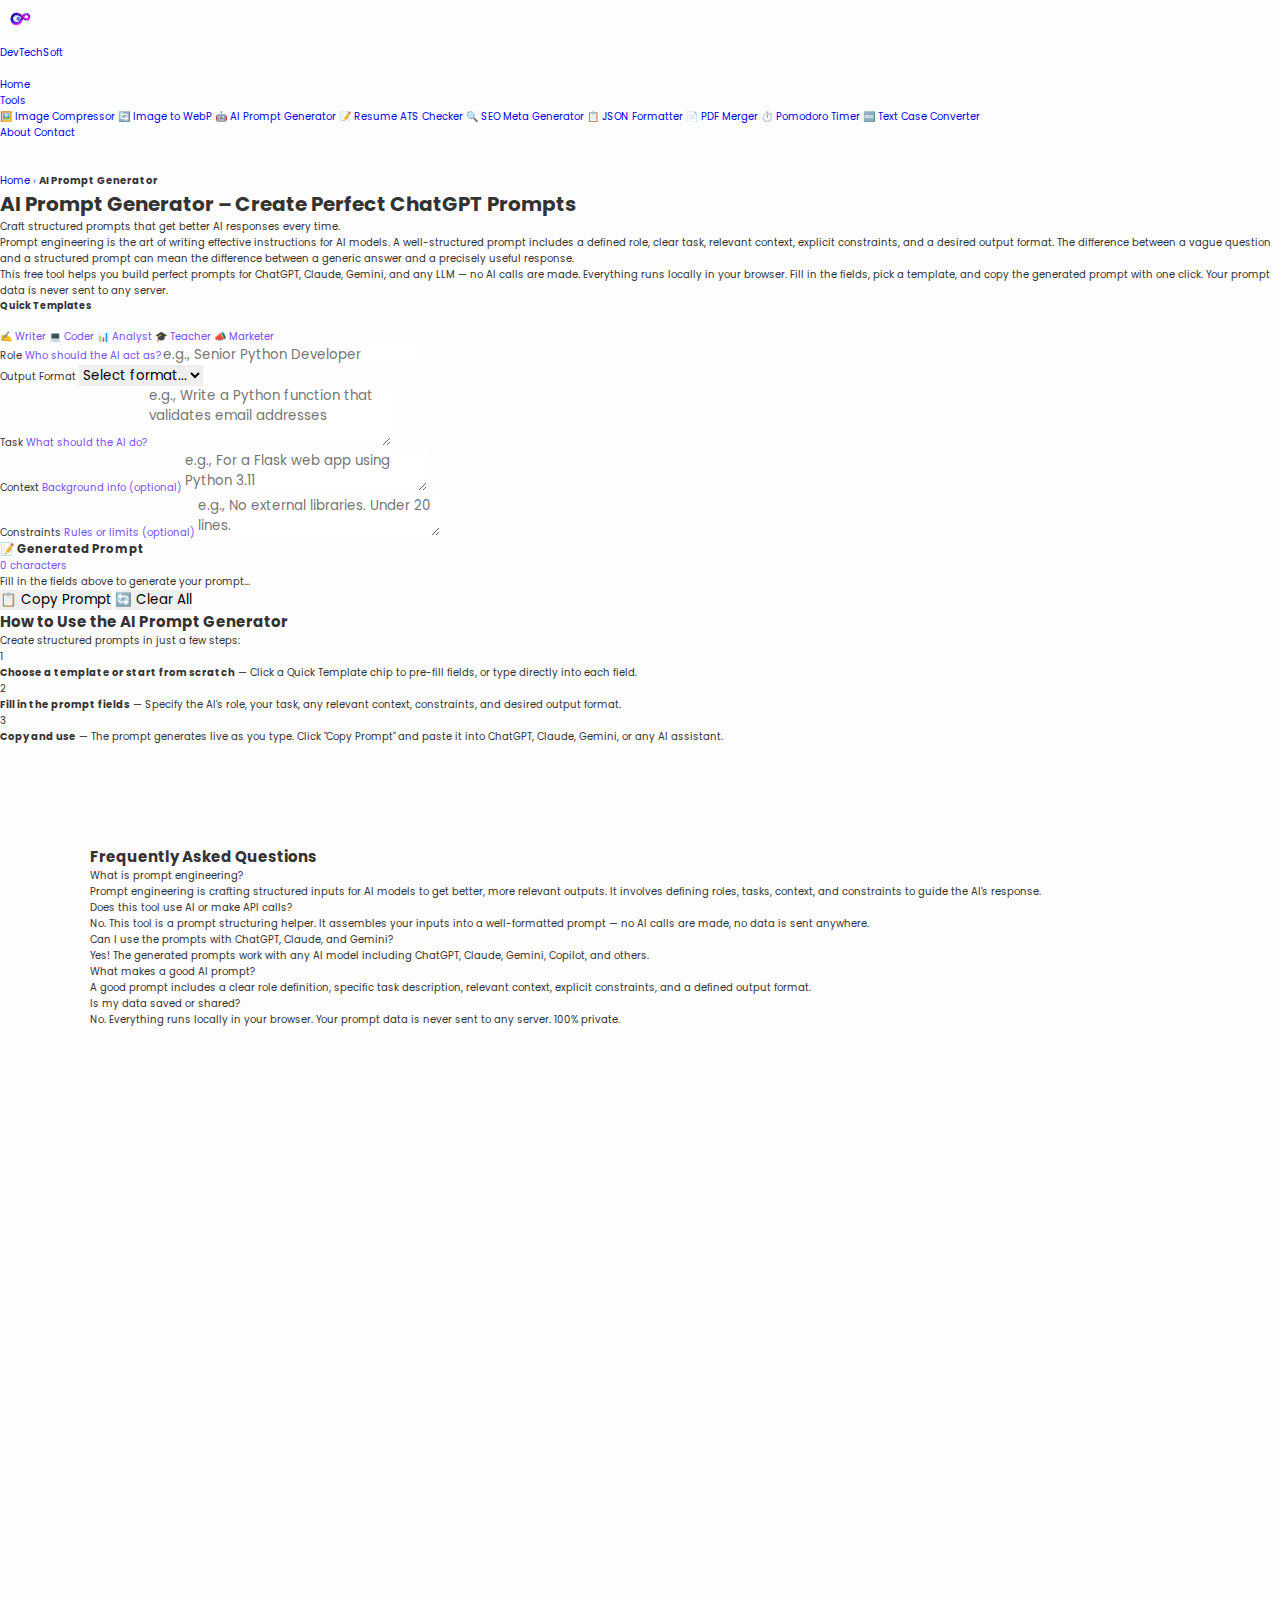
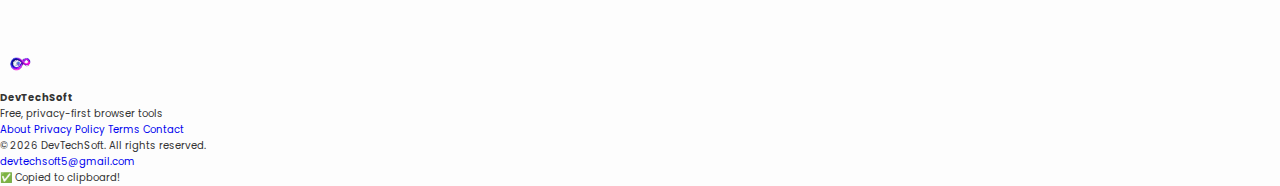
<file: ai-prompt-generator.html>
<!DOCTYPE html>
<html lang="en">

<head>

    <!-- Google tag (gtag.js) -->
    <script async src="https://www.googletagmanager.com/gtag/js?id=G-8DL3QEQ44S"></script>
    <script>
        window.dataLayer = window.dataLayer || [];
        function gtag() { dataLayer.push(arguments); }
        gtag('js', new Date());

        gtag('config', 'G-8DL3QEQ44S');
    </script>
    <meta charset="UTF-8">
    <meta name="viewport" content="width=device-width, initial-scale=1.0">
    <meta name="robots" content="index, follow, max-snippet:-1, max-image-preview:large">
    <title>AI Prompt Generator – Create Perfect ChatGPT Prompts | DevTechSoft</title>
    <meta name="description"
        content="Generate structured, high-quality prompts for ChatGPT, Claude, and Gemini. Free AI prompt builder with role, task, context, and output format fields. No AI calls made.">
    <meta name="keywords"
        content="AI prompt generator, ChatGPT prompts, prompt engineering, Claude prompts, Gemini prompts, prompt builder">
    <meta name="author" content="DevTechSoft">
    <link rel="canonical" href="https://devtechsoft.in/ai-prompt-generator.html">
    <link rel="icon" href="logo.png">

    <meta property="og:title" content="AI Prompt Generator – Create Perfect ChatGPT Prompts">
    <meta property="og:description"
        content="Generate structured, high-quality prompts for ChatGPT, Claude, and Gemini. Free AI prompt builder.">
    <meta property="og:type" content="website">
    <meta property="og:url" content="https://devtechsoft.in/ai-prompt-generator.html">
    <meta property="og:image" content="https://devtechsoft.in/logo.png">
    <meta property="og:site_name" content="DevTechSoft">
    <meta name="twitter:card" content="summary_large_image">

    <script type="application/ld+json">
    {
      "@context": "https://schema.org",
      "@type": "WebApplication",
      "name": "AI Prompt Generator",
      "url": "https://devtechsoft.in/ai-prompt-generator.html",
      "applicationCategory": "UtilitiesApplication",
      "operatingSystem": "Any",
      "offers": { "@type": "Offer", "price": "0", "priceCurrency": "USD" },
      "breadcrumb": {
        "@type": "BreadcrumbList",
        "itemListElement": [
          { "@type": "ListItem", "position": 1, "name": "Home", "item": "https://devtechsoft.in/" },
          { "@type": "ListItem", "position": 2, "name": "AI Prompt Generator", "item": "https://devtechsoft.in/ai-prompt-generator.html" }
        ]
      }
    }
    </script>
    <script type="application/ld+json">
    {
      "@context": "https://schema.org",
      "@type": "FAQPage",
      "mainEntity": [
        {"@type": "Question", "name": "What is prompt engineering?", "acceptedAnswer": {"@type": "Answer", "text": "Prompt engineering is crafting structured inputs for AI models to get better outputs. It involves defining roles, tasks, context, and constraints."}},
        {"@type": "Question", "name": "Does this tool use AI?", "acceptedAnswer": {"@type": "Answer", "text": "No. It assembles your inputs into a well-formatted prompt. No AI calls are made."}},
        {"@type": "Question", "name": "Can I use prompts with ChatGPT, Claude, and Gemini?", "acceptedAnswer": {"@type": "Answer", "text": "Yes! The generated prompts work with any AI model."}},
        {"@type": "Question", "name": "What makes a good AI prompt?", "acceptedAnswer": {"@type": "Answer", "text": "A good prompt includes a clear role, specific task, relevant context, explicit constraints, and defined output format."}},
        {"@type": "Question", "name": "Is my data saved?", "acceptedAnswer": {"@type": "Answer", "text": "No. Everything runs locally in your browser. Nothing is sent anywhere."}}
      ]
    }
    </script>

    <link rel="stylesheet" href="style.css">
</head>

<body>

    <!-- NAVIGATION -->
    <nav role="navigation" aria-label="Main navigation">
        <div class="nav-wrap">
            <a href="index.html" class="brand">
                <img src="logo.png" alt="DevTechSoft logo" loading="eager" width="40" height="40">
                <div class="title">DevTechSoft</div>
            </a>
            <button class="hamburger" aria-label="Toggle menu" aria-expanded="false">
                <span></span><span></span><span></span>
            </button>
            <div class="nav-links" aria-hidden="false">
                <a href="index.html">Home</a>
                <div class="nav-dropdown">
                    <a href="index.html#tools">Tools</a>
                    <div class="dropdown-menu">
                        <a href="image-compressor.html">🖼️ Image Compressor</a>
                        <a href="image-to-webp.html">🔄 Image to WebP</a>
                        <a href="ai-prompt-generator.html">🤖 AI Prompt Generator</a>
                        <a href="resume-ats-checker.html">📝 Resume ATS Checker</a>
                        <a href="seo-meta-generator.html">🔍 SEO Meta Generator</a>
                        <a href="json-formatter.html">📋 JSON Formatter</a>
                        <a href="pdf-merger.html">📄 PDF Merger</a>
                        <a href="pomodoro-timer.html">⏱️ Pomodoro Timer</a>
                        <a href="text-case-converter.html">🔤 Text Case Converter</a>
                    </div>
                </div>
                <a href="about.html">About</a>
                <a href="contact.html" class="cta">Contact</a>
            </div>
        </div>
    </nav>

    <main style="padding-top:32px">
        <div class="tool-header">
            <nav aria-label="Breadcrumb" class="breadcrumb-nav">
                <a href="index.html">Home</a> <span class="breadcrumb-sep">›</span> <strong>AI Prompt Generator</strong>
            </nav>
            <h1>AI Prompt Generator – Create Perfect ChatGPT Prompts</h1>
            <p class="lead">Craft structured prompts that get better AI responses every time.</p>
        </div>

        <div class="tool-intro">
            <p>Prompt engineering is the art of writing effective instructions for AI models. A well-structured prompt
                includes a defined role, clear task, relevant context, explicit constraints, and a desired output
                format. The difference between a vague question and a structured prompt can mean the difference between
                a generic answer and a precisely useful response.</p>
            <p>This free tool helps you build perfect prompts for ChatGPT, Claude, Gemini, and any LLM — no AI calls are
                made. Everything runs locally in your browser. Fill in the fields, pick a template, and copy the
                generated prompt with one click. Your prompt data is never sent to any server.</p>
        </div>

        <div class="tool-card">
            <h3 style="color:var(--accent-2);margin-bottom:16px;font-size:.95rem">Quick Templates</h3>
            <div class="template-chips">
                <span class="chip" data-tpl="writer">✍️ Writer</span>
                <span class="chip" data-tpl="coder">💻 Coder</span>
                <span class="chip" data-tpl="analyst">📊 Analyst</span>
                <span class="chip" data-tpl="teacher">🎓 Teacher</span>
                <span class="chip" data-tpl="marketer">📣 Marketer</span>
            </div>
            <div class="tool-form-grid">
                <div class="form-group">
                    <label>Role <span class="hint">Who should the AI act as?</span></label>
                    <input type="text" id="role" placeholder="e.g., Senior Python Developer">
                </div>
                <div class="form-group">
                    <label>Output Format</label>
                    <select id="format">
                        <option value="">Select format...</option>
                        <option value="paragraph">Paragraph</option>
                        <option value="bullet points">Bullet Points</option>
                        <option value="numbered list">Numbered List</option>
                        <option value="table">Table</option>
                        <option value="code block">Code Block</option>
                        <option value="JSON">JSON</option>
                        <option value="step-by-step guide">Step-by-Step</option>
                    </select>
                </div>
                <div class="form-group full">
                    <label>Task <span class="hint">What should the AI do?</span></label>
                    <textarea id="task" rows="3"
                        placeholder="e.g., Write a Python function that validates email addresses"></textarea>
                </div>
                <div class="form-group full">
                    <label>Context <span class="hint">Background info (optional)</span></label>
                    <textarea id="context" rows="2"
                        placeholder="e.g., For a Flask web app using Python 3.11"></textarea>
                </div>
                <div class="form-group full">
                    <label>Constraints <span class="hint">Rules or limits (optional)</span></label>
                    <textarea id="constraints" rows="2"
                        placeholder="e.g., No external libraries. Under 20 lines."></textarea>
                </div>
            </div>
            <div class="output-section">
                <div class="output-header">
                    <h3>📝 Generated Prompt</h3>
                    <span class="char-count" id="charCount">0 characters</span>
                </div>
                <div class="output-box" id="outputBox">Fill in the fields above to generate your prompt...</div>
                <div class="btn-group">
                    <button class="btn-tool primary" id="copyBtn">📋 Copy Prompt</button>
                    <button class="btn-tool secondary" id="clearBtn">🔄 Clear All</button>
                </div>
            </div>
        </div>

        <div class="how-to">
            <h2>How to Use the AI Prompt Generator</h2>
            <p class="desc">Create structured prompts in just a few steps:</p>
            <div class="how-to-steps">
                <div class="how-to-step">
                    <div class="how-to-num">1</div>
                    <p><strong>Choose a template or start from scratch</strong> — Click a Quick Template chip to
                        pre-fill fields, or type directly into each field.</p>
                </div>
                <div class="how-to-step">
                    <div class="how-to-num">2</div>
                    <p><strong>Fill in the prompt fields</strong> — Specify the AI's role, your task, any relevant
                        context, constraints, and desired output format.</p>
                </div>
                <div class="how-to-step">
                    <div class="how-to-num">3</div>
                    <p><strong>Copy and use</strong> — The prompt generates live as you type. Click "Copy Prompt" and
                        paste it into ChatGPT, Claude, Gemini, or any AI assistant.</p>
                </div>
            </div>
        </div>

        <section class="faq-section" aria-labelledby="faq-heading">
            <h2 id="faq-heading">Frequently Asked Questions</h2>
            <div class="faq-accordion">
                <div class="faq-item card">
                    <div class="faq-q">What is prompt engineering?</div>
                    <div class="faq-a">Prompt engineering is crafting structured inputs for AI models to get better,
                        more relevant outputs. It involves defining roles, tasks, context, and constraints to guide the
                        AI's response.</div>
                </div>
                <div class="faq-item card">
                    <div class="faq-q">Does this tool use AI or make API calls?</div>
                    <div class="faq-a">No. This tool is a prompt structuring helper. It assembles your inputs into a
                        well-formatted prompt — no AI calls are made, no data is sent anywhere.</div>
                </div>
                <div class="faq-item card">
                    <div class="faq-q">Can I use the prompts with ChatGPT, Claude, and Gemini?</div>
                    <div class="faq-a">Yes! The generated prompts work with any AI model including ChatGPT, Claude,
                        Gemini, Copilot, and others.</div>
                </div>
                <div class="faq-item card">
                    <div class="faq-q">What makes a good AI prompt?</div>
                    <div class="faq-a">A good prompt includes a clear role definition, specific task description,
                        relevant context, explicit constraints, and a defined output format.</div>
                </div>
                <div class="faq-item card">
                    <div class="faq-q">Is my data saved or shared?</div>
                    <div class="faq-a">No. Everything runs locally in your browser. Your prompt data is never sent to
                        any server. 100% private.</div>
                </div>
            </div>
        </section>
    </main>

    <!-- FOOTER -->
    <footer role="contentinfo">
        <div class="footer-inner">
            <div class="footer-brand">
                <img src="logo.png" alt="DevTechSoft logo" loading="lazy" width="40" height="40">
                <div>
                    <strong>DevTechSoft</strong>
                    <div class="footer-tagline">Free, privacy-first browser tools</div>
                </div>
            </div>
            <nav class="footer-links" aria-label="Footer navigation">
                <a href="about.html">About</a>
                <a href="privacy-policy.html">Privacy Policy</a>
                <a href="terms.html">Terms</a>
                <a href="contact.html">Contact</a>
            </nav>
            <div class="footer-meta">
                <div>&copy; 2026 DevTechSoft. All rights reserved.</div>
                <a href="mailto:devtechsoft5@gmail.com">devtechsoft5@gmail.com</a>
            </div>
        </div>
    </footer>

    <div class="toast" id="toast">✅ Copied to clipboard!</div>
    <script src="script.js" defer></script>
    <script>
        const roleEl = document.getElementById('role'), taskEl = document.getElementById('task'), contextEl = document.getElementById('context'), constraintsEl = document.getElementById('constraints'), formatEl = document.getElementById('format'), outputBox = document.getElementById('outputBox'), charCount = document.getElementById('charCount'), copyBtn = document.getElementById('copyBtn'), clearBtn = document.getElementById('clearBtn'), toast = document.getElementById('toast');

        const templates = {
            writer: { role: 'Expert Content Writer', task: 'Write a blog post about', context: 'Target audience: general readers', constraints: 'Under 800 words. Conversational tone.', format: 'paragraph' },
            coder: { role: 'Senior Software Engineer', task: 'Write a function that', context: 'Language: JavaScript (ES6+)', constraints: 'Include error handling and JSDoc comments.', format: 'code block' },
            analyst: { role: 'Data Analyst', task: 'Analyze the following dataset and provide insights', context: 'Business context: quarterly sales review', constraints: 'Include statistical significance. Suggest recommendations.', format: 'table' },
            teacher: { role: 'Experienced Teacher', task: 'Explain the concept of', context: 'Student level: high school', constraints: 'Simple language. Include 2 real-world examples.', format: 'step-by-step guide' },
            marketer: { role: 'Digital Marketing Strategist', task: 'Create a marketing plan for', context: 'Budget: mid-range, Timeline: 3 months', constraints: 'Focus on organic growth. Include KPIs.', format: 'bullet points' }
        };

        document.querySelectorAll('.chip').forEach(c => {
            c.addEventListener('click', () => {
                const t = templates[c.dataset.tpl];
                if (!t) return;
                roleEl.value = t.role; taskEl.value = t.task; contextEl.value = t.context; constraintsEl.value = t.constraints; formatEl.value = t.format;
                generatePrompt();
            });
        });

        [roleEl, taskEl, contextEl, constraintsEl, formatEl].forEach(el => el.addEventListener('input', generatePrompt));

        function generatePrompt() {
            const r = roleEl.value.trim(), t = taskEl.value.trim(), cx = contextEl.value.trim(), cn = constraintsEl.value.trim(), f = formatEl.value;
            if (!r && !t) { outputBox.textContent = 'Fill in the fields above to generate your prompt...'; charCount.textContent = '0 characters'; return; }
            let p = '';
            if (r) p += `Act as a ${r}.\n\n`;
            if (t) p += `**Task:** ${t}\n\n`;
            if (cx) p += `**Context:** ${cx}\n\n`;
            if (cn) p += `**Constraints:** ${cn}\n\n`;
            if (f) p += `**Output Format:** ${f}\n`;
            outputBox.textContent = p.trim();
            charCount.textContent = p.trim().length + ' characters';
        }

        copyBtn.addEventListener('click', () => {
            const t = outputBox.textContent;
            if (!t || t.startsWith('Fill')) return;
            navigator.clipboard.writeText(t).then(() => {
                toast.classList.add('show');
                setTimeout(() => toast.classList.remove('show'), 2000);
            });
        });

        clearBtn.addEventListener('click', () => {
            roleEl.value = ''; taskEl.value = ''; contextEl.value = ''; constraintsEl.value = ''; formatEl.value = '';
            generatePrompt();
        });

        document.querySelectorAll('.faq-q').forEach(q => q.addEventListener('click', () => q.parentElement.classList.toggle('open')));
    </script>
</body>

</html>
</file>
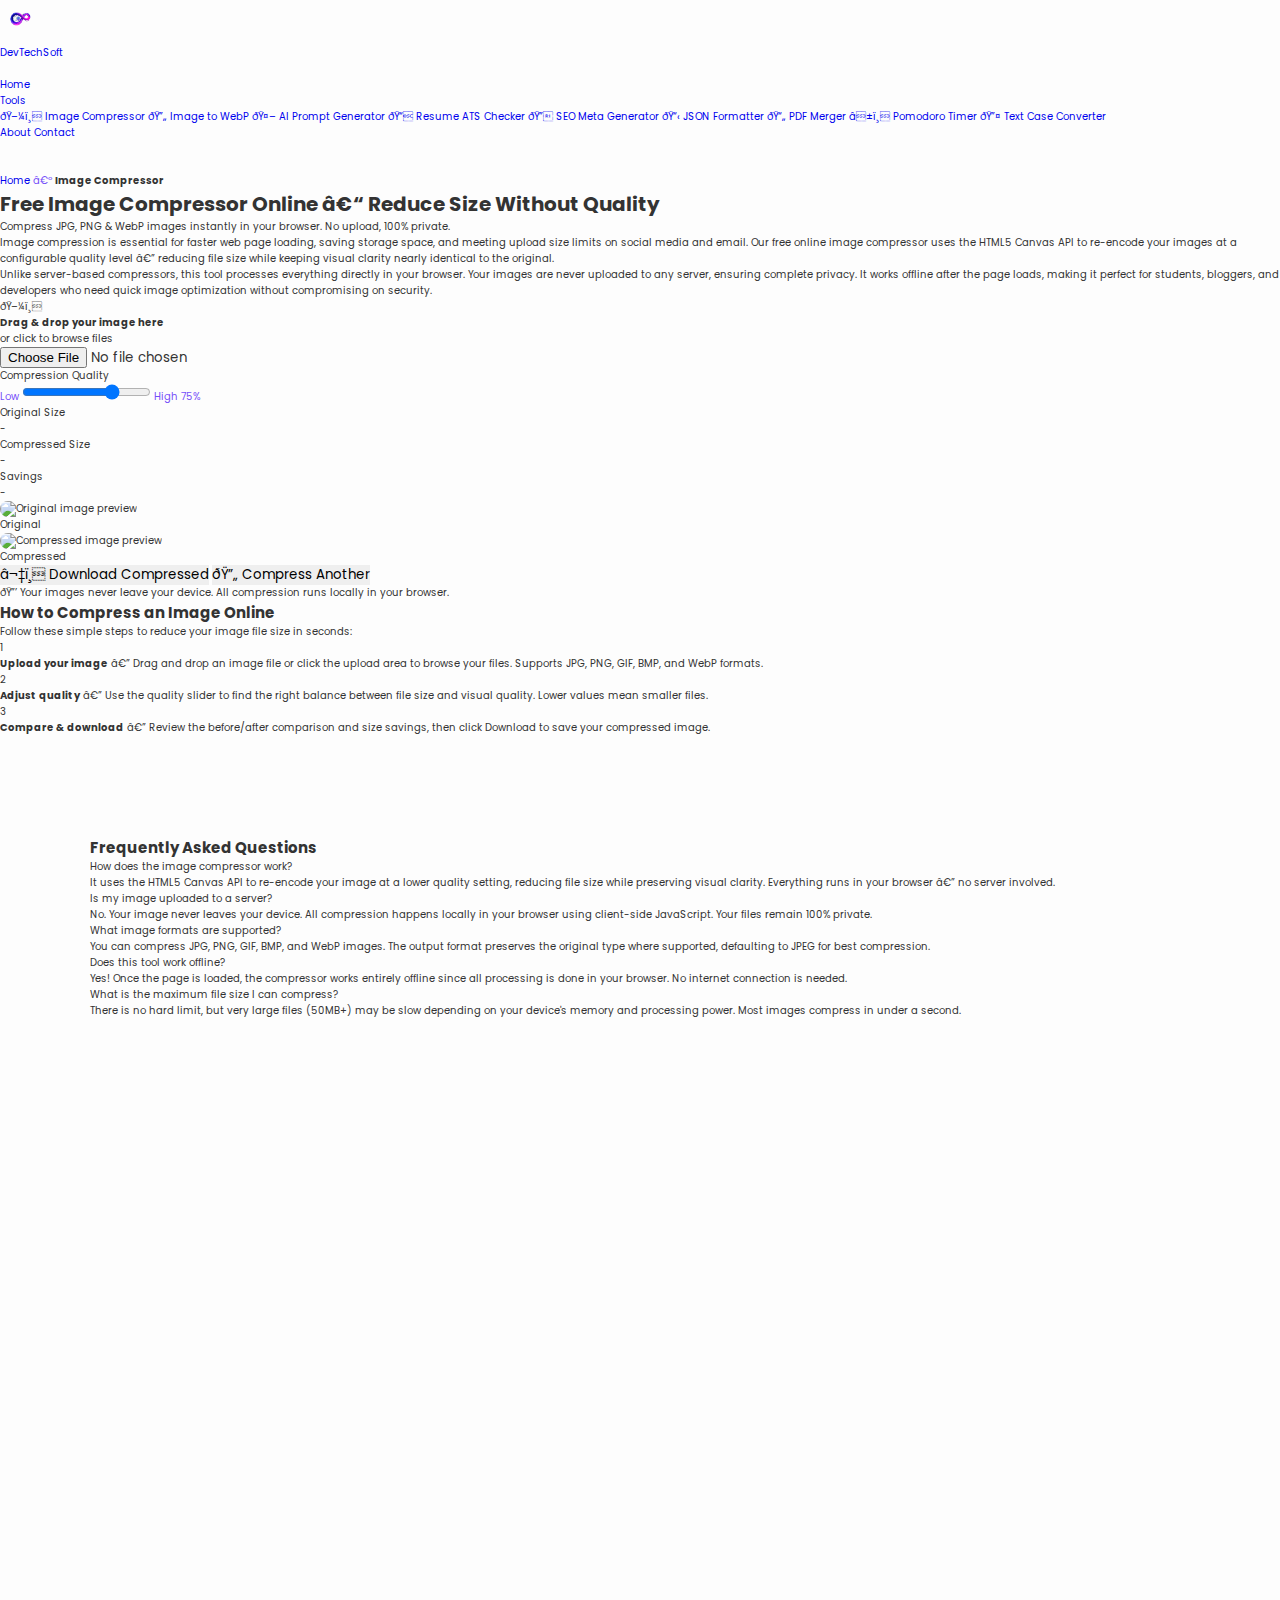
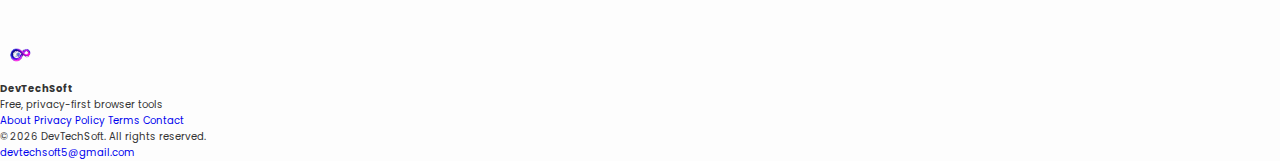
<file: image-compressor.html>
﻿<!DOCTYPE html>
<html lang="en">

<head>
  <!-- Google tag (gtag.js) -->
  <script async src="https://www.googletagmanager.com/gtag/js?id=G-8DL3QEQ44S"></script>
  <script>
    window.dataLayer = window.dataLayer || [];
    function gtag(){dataLayer.push(arguments);}
    gtag('js', new Date());

    gtag('config', 'G-8DL3QEQ44S');
  </script>
    <meta charset="UTF-8">
    <meta name="viewport" content="width=device-width, initial-scale=1.0">
    <meta name="robots" content="index, follow, max-snippet:-1, max-image-preview:large">
    <title>Free Image Compressor Online â€“ Reduce Size Without Quality | DevTechSoft</title>
    <meta name="description"
        content="Compress images online for free without losing quality. Drag & drop, adjust quality, compare before/after, and download instantly. No upload, 100% private, works offline.">
    <meta name="keywords"
        content="image compressor, compress image online, reduce image size, free image compressor, image optimization, compress JPG PNG WebP">
    <meta name="author" content="DevTechSoft">
    <link rel="canonical" href="https://devtechsoft.in/image-compressor.html">
    <link rel="icon" href="logo.png">

    <meta property="og:title" content="Free Image Compressor Online â€“ Reduce Size Without Quality">
    <meta property="og:description"
        content="Compress images online for free without losing quality. Drag & drop, adjust quality, and download instantly.">
    <meta property="og:type" content="website">
    <meta property="og:url" content="https://devtechsoft.in/image-compressor.html">
    <meta property="og:image" content="https://devtechsoft.in/logo.png">
    <meta property="og:site_name" content="DevTechSoft">
    <meta name="twitter:card" content="summary_large_image">
    <meta name="twitter:title" content="Free Image Compressor Online â€“ Reduce Size Without Quality">
    <meta name="twitter:description" content="Compress images online for free without losing quality.">

    <script type="application/ld+json">
    {
      "@context": "https://schema.org",
      "@type": "WebApplication",
      "name": "Free Image Compressor",
      "url": "https://devtechsoft.in/image-compressor.html",
      "applicationCategory": "MultimediaApplication",
      "operatingSystem": "Any",
      "offers": { "@type": "Offer", "price": "0", "priceCurrency": "USD" },
      "description": "Compress images online for free without losing quality. Client-side processing, no uploads.",
      "isPartOf": { "@type": "WebSite", "name": "DevTechSoft", "url": "https://devtechsoft.in" },
      "breadcrumb": {
        "@type": "BreadcrumbList",
        "itemListElement": [
          { "@type": "ListItem", "position": 1, "name": "Home", "item": "https://devtechsoft.in/" },
          { "@type": "ListItem", "position": 2, "name": "Image Compressor", "item": "https://devtechsoft.in/image-compressor.html" }
        ]
      }
    }
    </script>
    <script type="application/ld+json">
    {
      "@context": "https://schema.org",
      "@type": "FAQPage",
      "mainEntity": [
        {"@type": "Question", "name": "How does the image compressor work?", "acceptedAnswer": {"@type": "Answer", "text": "It uses the HTML5 Canvas API to re-encode your image at a lower quality setting, reducing file size while preserving visual clarity. Everything runs in your browser."}},
        {"@type": "Question", "name": "Is my image uploaded to a server?", "acceptedAnswer": {"@type": "Answer", "text": "No. Your image never leaves your device. All compression happens locally in your browser using client-side JavaScript."}},
        {"@type": "Question", "name": "What image formats are supported?", "acceptedAnswer": {"@type": "Answer", "text": "You can compress JPG, PNG, GIF, BMP, and WebP images. The output preserves the original type where supported."}},
        {"@type": "Question", "name": "Does this tool work offline?", "acceptedAnswer": {"@type": "Answer", "text": "Yes! Once the page is loaded, the compressor works entirely offline since all processing is done in your browser."}},
        {"@type": "Question", "name": "What is the maximum file size?", "acceptedAnswer": {"@type": "Answer", "text": "There is no hard limit, but very large files (50MB+) may be slow depending on your device's memory and processing power."}}
      ]
    }
    </script>

    <link rel="stylesheet" href="style.css">
</head>

<body>

    <!-- NAVIGATION -->
    <nav role="navigation" aria-label="Main navigation">
        <div class="nav-wrap">
            <a href="index.html" class="brand">
                <img src="logo.png" alt="DevTechSoft logo" loading="eager" width="40" height="40">
                <div class="title">DevTechSoft</div>
            </a>
            <button class="hamburger" aria-label="Toggle menu" aria-expanded="false">
                <span></span><span></span><span></span>
            </button>
            <div class="nav-links" aria-hidden="false">
                <a href="index.html">Home</a>
                <div class="nav-dropdown">
                    <a href="index.html#tools">Tools</a>
                    <div class="dropdown-menu">
                        <a href="image-compressor.html">ðŸ–¼ï¸ Image Compressor</a>
                        <a href="image-to-webp.html">ðŸ”„ Image to WebP</a>
                        <a href="ai-prompt-generator.html">ðŸ¤– AI Prompt Generator</a>
                        <a href="resume-ats-checker.html">ðŸ“ Resume ATS Checker</a>
                        <a href="seo-meta-generator.html">ðŸ” SEO Meta Generator</a>
                        <a href="json-formatter.html">ðŸ“‹ JSON Formatter</a>
                        <a href="pdf-merger.html">ðŸ“„ PDF Merger</a>
                        <a href="pomodoro-timer.html">â±ï¸ Pomodoro Timer</a>
                        <a href="text-case-converter.html">ðŸ”¤ Text Case Converter</a>
                    </div>
                </div>
                <a href="about.html">About</a>
                <a href="contact.html" class="cta">Contact</a>
            </div>
        </div>
    </nav>

    <main style="padding-top:32px">
        <!-- BREADCRUMB -->
        <div class="tool-header">
            <nav aria-label="Breadcrumb" class="breadcrumb-nav">
                <a href="index.html">Home</a> <span class="breadcrumb-sep">â€º</span> <strong>Image Compressor</strong>
            </nav>
            <h1>Free Image Compressor Online â€“ Reduce Size Without Quality</h1>
            <p class="lead">Compress JPG, PNG & WebP images instantly in your browser. No upload, 100% private.</p>
        </div>

        <!-- INTRO CONTENT -->
        <div class="tool-intro">
            <p>Image compression is essential for faster web page loading, saving storage space, and meeting upload size
                limits on social media and email. Our free online image compressor uses the HTML5 Canvas API to
                re-encode your images at a configurable quality level â€” reducing file size while keeping visual clarity
                nearly identical to the original.</p>
            <p>Unlike server-based compressors, this tool processes everything directly in your browser. Your images are
                never uploaded to any server, ensuring complete privacy. It works offline after the page loads, making
                it perfect for students, bloggers, and developers who need quick image optimization without compromising
                on security.</p>
        </div>

        <!-- TOOL CARD -->
        <div class="tool-card">
            <div class="drop-zone" id="dropZone">
                <div class="icon">ðŸ–¼ï¸</div>
                <p><strong>Drag & drop your image here</strong></p>
                <p>or click to browse files</p>
                <input type="file" id="fileInput" accept="image/*">
            </div>

            <div class="slider-group">
                <label>Compression Quality</label>
                <div class="slider-row">
                    <span class="slider-label">Low</span>
                    <input type="range" id="qualitySlider" min="10" max="100" value="75">
                    <span class="slider-label">High</span>
                    <span class="slider-val" id="qualityVal">75%</span>
                </div>
            </div>

            <div class="results" id="results">
                <div class="stats-grid">
                    <div class="stat-card">
                        <div class="label">Original Size</div>
                        <div class="value" id="origSize">-</div>
                    </div>
                    <div class="stat-card">
                        <div class="label">Compressed Size</div>
                        <div class="value" id="compSize">-</div>
                    </div>
                    <div class="stat-card">
                        <div class="label">Savings</div>
                        <div class="value green" id="savings">-</div>
                    </div>
                </div>

                <div class="preview-grid">
                    <div class="preview-box">
                        <img id="origPreview" alt="Original image preview">
                        <p>Original</p>
                    </div>
                    <div class="preview-box">
                        <img id="compPreview" alt="Compressed image preview">
                        <p>Compressed</p>
                    </div>
                </div>

                <div class="btn-group">
                    <button class="btn-tool primary" id="downloadBtn">â¬‡ï¸ Download Compressed</button>
                    <button class="btn-tool secondary" id="resetBtn">ðŸ”„ Compress Another</button>
                </div>
            </div>

            <div class="trust-badge">ðŸ”’ Your images never leave your device. All compression runs locally in your
                browser.</div>
        </div>

        <!-- HOW TO -->
        <div class="how-to">
            <h2>How to Compress an Image Online</h2>
            <p class="desc">Follow these simple steps to reduce your image file size in seconds:</p>
            <div class="how-to-steps">
                <div class="how-to-step">
                    <div class="how-to-num">1</div>
                    <p><strong>Upload your image</strong> â€” Drag and drop an image file or click the upload area to
                        browse your files. Supports JPG, PNG, GIF, BMP, and WebP formats.</p>
                </div>
                <div class="how-to-step">
                    <div class="how-to-num">2</div>
                    <p><strong>Adjust quality</strong> â€” Use the quality slider to find the right balance between file
                        size and visual quality. Lower values mean smaller files.</p>
                </div>
                <div class="how-to-step">
                    <div class="how-to-num">3</div>
                    <p><strong>Compare & download</strong> â€” Review the before/after comparison and size savings, then
                        click Download to save your compressed image.</p>
                </div>
            </div>
        </div>

        <!-- FAQ -->
        <section class="faq-section" aria-labelledby="faq-heading">
            <h2 id="faq-heading">Frequently Asked Questions</h2>
            <div class="faq-accordion">
                <div class="faq-item card">
                    <div class="faq-q">How does the image compressor work?</div>
                    <div class="faq-a">It uses the HTML5 Canvas API to re-encode your image at a lower quality setting,
                        reducing file size while preserving visual clarity. Everything runs in your browser â€” no server
                        involved.</div>
                </div>
                <div class="faq-item card">
                    <div class="faq-q">Is my image uploaded to a server?</div>
                    <div class="faq-a">No. Your image never leaves your device. All compression happens locally in your
                        browser using client-side JavaScript. Your files remain 100% private.</div>
                </div>
                <div class="faq-item card">
                    <div class="faq-q">What image formats are supported?</div>
                    <div class="faq-a">You can compress JPG, PNG, GIF, BMP, and WebP images. The output format preserves
                        the original type where supported, defaulting to JPEG for best compression.</div>
                </div>
                <div class="faq-item card">
                    <div class="faq-q">Does this tool work offline?</div>
                    <div class="faq-a">Yes! Once the page is loaded, the compressor works entirely offline since all
                        processing is done in your browser. No internet connection is needed.</div>
                </div>
                <div class="faq-item card">
                    <div class="faq-q">What is the maximum file size I can compress?</div>
                    <div class="faq-a">There is no hard limit, but very large files (50MB+) may be slow depending on
                        your device's memory and processing power. Most images compress in under a second.</div>
                </div>
            </div>
        </section>
    </main>

    <!-- FOOTER -->
    <footer role="contentinfo">
        <div class="footer-inner">
            <div class="footer-brand">
                <img src="logo.png" alt="DevTechSoft logo" loading="lazy" width="40" height="40">
                <div>
                    <strong>DevTechSoft</strong>
                    <div class="footer-tagline">Free, privacy-first browser tools</div>
                </div>
            </div>
            <nav class="footer-links" aria-label="Footer navigation">
                <a href="about.html">About</a>
                <a href="privacy-policy.html">Privacy Policy</a>
                <a href="terms.html">Terms</a>
                <a href="contact.html">Contact</a>
            </nav>
            <div class="footer-meta">
                <div>&copy; 2026 DevTechSoft. All rights reserved.</div>
                <a href="mailto:devtechsoft5@gmail.com">devtechsoft5@gmail.com</a>
            </div>
        </div>
    </footer>

    <script src="script.js" defer></script>
    <script>
        const dropZone = document.getElementById('dropZone');
        const fileInput = document.getElementById('fileInput');
        const qualitySlider = document.getElementById('qualitySlider');
        const qualityVal = document.getElementById('qualityVal');
        const results = document.getElementById('results');
        const origSize = document.getElementById('origSize');
        const compSize = document.getElementById('compSize');
        const savings = document.getElementById('savings');
        const origPreview = document.getElementById('origPreview');
        const compPreview = document.getElementById('compPreview');
        const downloadBtn = document.getElementById('downloadBtn');
        const resetBtn = document.getElementById('resetBtn');

        let compressedBlob = null;
        let originalFile = null;

        function formatBytes(bytes) {
            if (bytes < 1024) return bytes + ' B';
            if (bytes < 1048576) return (bytes / 1024).toFixed(1) + ' KB';
            return (bytes / 1048576).toFixed(2) + ' MB';
        }

        qualitySlider.addEventListener('input', () => {
            qualityVal.textContent = qualitySlider.value + '%';
            if (originalFile) compressImage(originalFile);
        });

        dropZone.addEventListener('click', () => fileInput.click());
        dropZone.addEventListener('dragover', (e) => { e.preventDefault(); dropZone.classList.add('dragover'); });
        dropZone.addEventListener('dragleave', () => dropZone.classList.remove('dragover'));
        dropZone.addEventListener('drop', (e) => {
            e.preventDefault();
            dropZone.classList.remove('dragover');
            if (e.dataTransfer.files.length) handleFile(e.dataTransfer.files[0]);
        });
        fileInput.addEventListener('change', (e) => { if (e.target.files.length) handleFile(e.target.files[0]); });

        function handleFile(file) {
            if (!file.type.startsWith('image/')) { alert('Please select an image file.'); return; }
            originalFile = file;
            compressImage(file);
        }

        function compressImage(file) {
            const reader = new FileReader();
            reader.onload = function (e) {
                const img = new Image();
                img.onload = function () {
                    const canvas = document.createElement('canvas');
                    canvas.width = img.naturalWidth;
                    canvas.height = img.naturalHeight;
                    const ctx = canvas.getContext('2d');
                    ctx.drawImage(img, 0, 0);
                    const quality = qualitySlider.value / 100;
                    const isPng = file.type === 'image/png';
                    const mimeType = isPng ? 'image/png' : 'image/jpeg';
                    canvas.toBlob(function (blob) {
                        compressedBlob = blob;
                        origPreview.src = e.target.result;
                        const compUrl = URL.createObjectURL(blob);
                        compPreview.src = compUrl;
                        origSize.textContent = formatBytes(file.size);
                        compSize.textContent = formatBytes(blob.size);
                        const saved = ((1 - blob.size / file.size) * 100).toFixed(1);
                        savings.textContent = (saved > 0 ? saved : 0) + '%';
                        results.classList.add('show');
                        dropZone.style.display = 'none';
                    }, mimeType, quality);
                };
                img.src = e.target.result;
            };
            reader.readAsDataURL(file);
        }

        downloadBtn.addEventListener('click', () => {
            if (!compressedBlob) return;
            const a = document.createElement('a');
            a.href = URL.createObjectURL(compressedBlob);
            const ext = originalFile.type === 'image/png' ? '.png' : '.jpg';
            a.download = 'compressed_' + originalFile.name.replace(/\.[^.]+$/, '') + ext;
            a.click();
        });

        resetBtn.addEventListener('click', () => {
            results.classList.remove('show');
            dropZone.style.display = '';
            fileInput.value = '';
            originalFile = null;
            compressedBlob = null;
        });

        document.querySelectorAll('.faq-q').forEach(q => {
            q.addEventListener('click', () => q.parentElement.classList.toggle('open'));
        });
    </script>
</body>

</html>
</file>
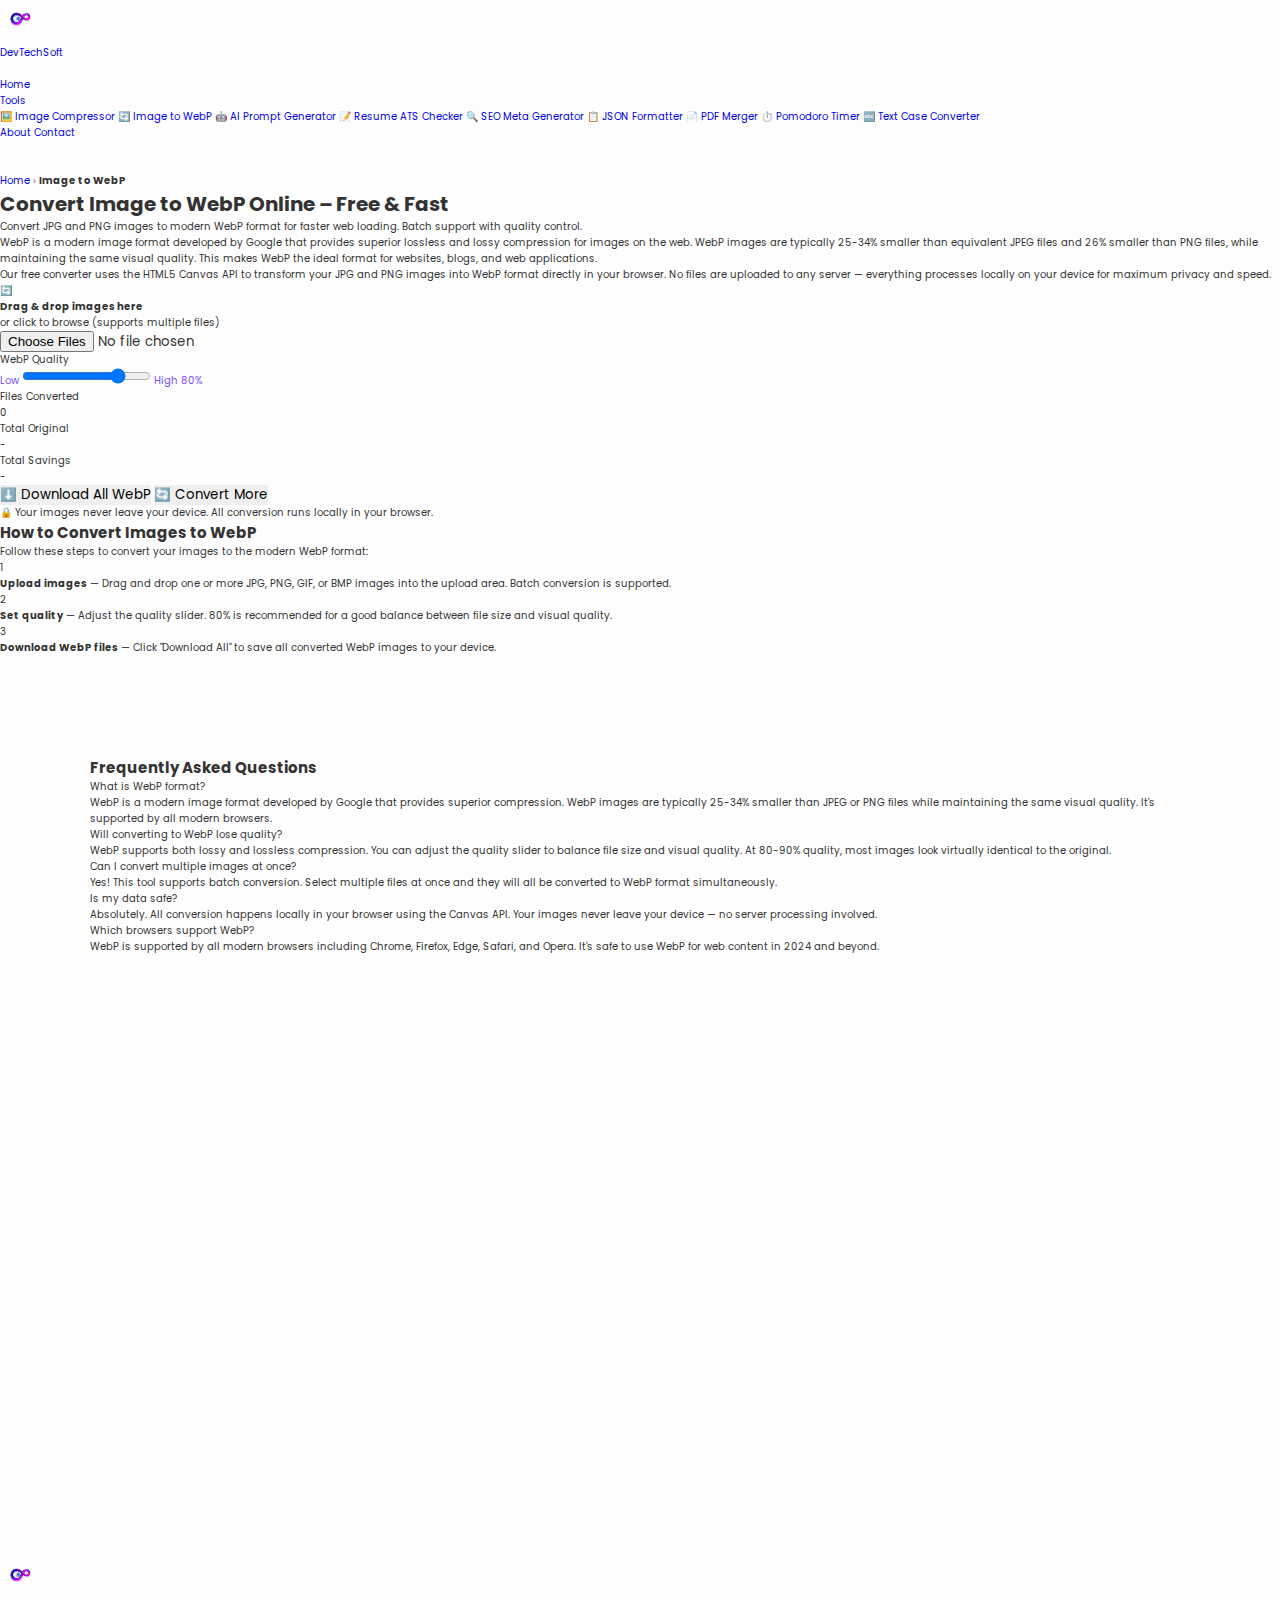
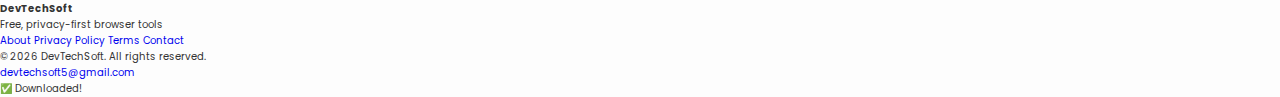
<file: image-to-webp.html>
<!DOCTYPE html>
<html lang="en">

<head>
    <meta charset="UTF-8">
    <meta name="viewport" content="width=device-width, initial-scale=1.0">
    <meta name="robots" content="index, follow, max-snippet:-1, max-image-preview:large">
    <title>Convert Image to WebP Online – Free & Fast | DevTechSoft</title>
    <meta name="description"
        content="Convert JPG and PNG images to WebP format online for free. Batch support, quality control, instant download. No upload, 100% private, works offline.">
    <meta name="keywords"
        content="image to webp, convert jpg to webp, convert png to webp, webp converter, free webp converter online">
    <meta name="author" content="DevTechSoft">
    <link rel="canonical" href="https://devtechsoft.in/image-to-webp.html">
    <link rel="icon" href="logo.png">

    <meta property="og:title" content="Convert Image to WebP Online – Free & Fast">
    <meta property="og:description"
        content="Convert JPG and PNG images to WebP format online for free. Batch support with quality control.">
    <meta property="og:type" content="website">
    <meta property="og:url" content="https://devtechsoft.in/image-to-webp.html">
    <meta property="og:image" content="https://devtechsoft.in/logo.png">
    <meta property="og:site_name" content="DevTechSoft">
    <meta name="twitter:card" content="summary_large_image">

    <script type="application/ld+json">
    {
      "@context": "https://schema.org",
      "@type": "WebApplication",
      "name": "Image to WebP Converter",
      "url": "https://devtechsoft.in/image-to-webp.html",
      "applicationCategory": "MultimediaApplication",
      "operatingSystem": "Any",
      "offers": { "@type": "Offer", "price": "0", "priceCurrency": "USD" },
      "breadcrumb": {
        "@type": "BreadcrumbList",
        "itemListElement": [
          { "@type": "ListItem", "position": 1, "name": "Home", "item": "https://devtechsoft.in/" },
          { "@type": "ListItem", "position": 2, "name": "Image to WebP", "item": "https://devtechsoft.in/image-to-webp.html" }
        ]
      }
    }
    </script>
    <script type="application/ld+json">
    {
      "@context": "https://schema.org",
      "@type": "FAQPage",
      "mainEntity": [
        {"@type": "Question", "name": "What is WebP format?", "acceptedAnswer": {"@type": "Answer", "text": "WebP is a modern image format developed by Google that provides superior compression. WebP images are typically 25-34% smaller than equivalent JPEG or PNG files while maintaining the same visual quality."}},
        {"@type": "Question", "name": "Will converting to WebP lose quality?", "acceptedAnswer": {"@type": "Answer", "text": "WebP supports both lossy and lossless compression. You can adjust the quality slider to balance file size and visual quality. At 80-90% quality, most images look virtually identical to the original."}},
        {"@type": "Question", "name": "Can I convert multiple images at once?", "acceptedAnswer": {"@type": "Answer", "text": "Yes! This tool supports batch conversion. Select multiple files at once and they will all be converted to WebP format."}},
        {"@type": "Question", "name": "Is my data safe?", "acceptedAnswer": {"@type": "Answer", "text": "Absolutely. All conversion happens locally in your browser using the Canvas API. Your images never leave your device."}}
      ]
    }
    </script>

    <link rel="stylesheet" href="style.css">
</head>

<body>

    <!-- NAVIGATION -->
    <nav role="navigation" aria-label="Main navigation">
        <div class="nav-wrap">
            <a href="index.html" class="brand">
                <img src="logo.png" alt="DevTechSoft logo" loading="eager" width="40" height="40">
                <div class="title">DevTechSoft</div>
            </a>
            <button class="hamburger" aria-label="Toggle menu" aria-expanded="false">
                <span></span><span></span><span></span>
            </button>
            <div class="nav-links" aria-hidden="false">
                <a href="index.html">Home</a>
                <div class="nav-dropdown">
                    <a href="index.html#tools">Tools</a>
                    <div class="dropdown-menu">
                        <a href="image-compressor.html">🖼️ Image Compressor</a>
                        <a href="image-to-webp.html">🔄 Image to WebP</a>
                        <a href="ai-prompt-generator.html">🤖 AI Prompt Generator</a>
                        <a href="resume-ats-checker.html">📝 Resume ATS Checker</a>
                        <a href="seo-meta-generator.html">🔍 SEO Meta Generator</a>
                        <a href="json-formatter.html">📋 JSON Formatter</a>
                        <a href="pdf-merger.html">📄 PDF Merger</a>
                        <a href="pomodoro-timer.html">⏱️ Pomodoro Timer</a>
                        <a href="text-case-converter.html">🔤 Text Case Converter</a>
                    </div>
                </div>
                <a href="about.html">About</a>
                <a href="contact.html" class="cta">Contact</a>
            </div>
        </div>
    </nav>

    <main style="padding-top:32px">
        <div class="tool-header">
            <nav aria-label="Breadcrumb" class="breadcrumb-nav">
                <a href="index.html">Home</a> <span class="breadcrumb-sep">›</span> <strong>Image to WebP</strong>
            </nav>
            <h1>Convert Image to WebP Online – Free & Fast</h1>
            <p class="lead">Convert JPG and PNG images to modern WebP format for faster web loading. Batch support with
                quality control.</p>
        </div>

        <div class="tool-intro">
            <p>WebP is a modern image format developed by Google that provides superior lossless and lossy compression
                for images on the web. WebP images are typically 25-34% smaller than equivalent JPEG files and 26%
                smaller than PNG files, while maintaining the same visual quality. This makes WebP the ideal format for
                websites, blogs, and web applications.</p>
            <p>Our free converter uses the HTML5 Canvas API to transform your JPG and PNG images into WebP format
                directly in your browser. No files are uploaded to any server — everything processes locally on your
                device for maximum privacy and speed.</p>
        </div>

        <div class="tool-card">
            <div class="drop-zone" id="dropZone">
                <div class="icon">🔄</div>
                <p><strong>Drag & drop images here</strong></p>
                <p>or click to browse (supports multiple files)</p>
                <input type="file" id="fileInput" accept="image/jpeg,image/png,image/gif,image/bmp" multiple>
            </div>

            <div class="slider-group">
                <label>WebP Quality</label>
                <div class="slider-row">
                    <span class="slider-label">Low</span>
                    <input type="range" id="qualitySlider" min="10" max="100" value="80">
                    <span class="slider-label">High</span>
                    <span class="slider-val" id="qualityVal">80%</span>
                </div>
            </div>

            <div class="results" id="results">
                <div class="file-list" id="fileList"></div>
                <div class="stats-grid" id="statsGrid">
                    <div class="stat-card">
                        <div class="label">Files Converted</div>
                        <div class="value" id="fileCount">0</div>
                    </div>
                    <div class="stat-card">
                        <div class="label">Total Original</div>
                        <div class="value" id="totalOrig">-</div>
                    </div>
                    <div class="stat-card">
                        <div class="label">Total Savings</div>
                        <div class="value green" id="totalSavings">-</div>
                    </div>
                </div>
                <div class="btn-group">
                    <button class="btn-tool primary" id="downloadAllBtn">⬇️ Download All WebP</button>
                    <button class="btn-tool secondary" id="resetBtn">🔄 Convert More</button>
                </div>
            </div>

            <div class="trust-badge">🔒 Your images never leave your device. All conversion runs locally in your
                browser.</div>
        </div>

        <div class="how-to">
            <h2>How to Convert Images to WebP</h2>
            <p class="desc">Follow these steps to convert your images to the modern WebP format:</p>
            <div class="how-to-steps">
                <div class="how-to-step">
                    <div class="how-to-num">1</div>
                    <p><strong>Upload images</strong> — Drag and drop one or more JPG, PNG, GIF, or BMP images into the
                        upload area. Batch conversion is supported.</p>
                </div>
                <div class="how-to-step">
                    <div class="how-to-num">2</div>
                    <p><strong>Set quality</strong> — Adjust the quality slider. 80% is recommended for a good balance
                        between file size and visual quality.</p>
                </div>
                <div class="how-to-step">
                    <div class="how-to-num">3</div>
                    <p><strong>Download WebP files</strong> — Click "Download All" to save all converted WebP images to
                        your device.</p>
                </div>
            </div>
        </div>

        <section class="faq-section" aria-labelledby="faq-heading">
            <h2 id="faq-heading">Frequently Asked Questions</h2>
            <div class="faq-accordion">
                <div class="faq-item card">
                    <div class="faq-q">What is WebP format?</div>
                    <div class="faq-a">WebP is a modern image format developed by Google that provides superior
                        compression. WebP images are typically 25-34% smaller than JPEG or PNG files while maintaining
                        the same visual quality. It's supported by all modern browsers.</div>
                </div>
                <div class="faq-item card">
                    <div class="faq-q">Will converting to WebP lose quality?</div>
                    <div class="faq-a">WebP supports both lossy and lossless compression. You can adjust the quality
                        slider to balance file size and visual quality. At 80-90% quality, most images look virtually
                        identical to the original.</div>
                </div>
                <div class="faq-item card">
                    <div class="faq-q">Can I convert multiple images at once?</div>
                    <div class="faq-a">Yes! This tool supports batch conversion. Select multiple files at once and they
                        will all be converted to WebP format simultaneously.</div>
                </div>
                <div class="faq-item card">
                    <div class="faq-q">Is my data safe?</div>
                    <div class="faq-a">Absolutely. All conversion happens locally in your browser using the Canvas API.
                        Your images never leave your device — no server processing involved.</div>
                </div>
                <div class="faq-item card">
                    <div class="faq-q">Which browsers support WebP?</div>
                    <div class="faq-a">WebP is supported by all modern browsers including Chrome, Firefox, Edge, Safari,
                        and Opera. It's safe to use WebP for web content in 2024 and beyond.</div>
                </div>
            </div>
        </section>
    </main>

    <!-- FOOTER -->
    <footer role="contentinfo">
        <div class="footer-inner">
            <div class="footer-brand">
                <img src="logo.png" alt="DevTechSoft logo" loading="lazy" width="40" height="40">
                <div>
                    <strong>DevTechSoft</strong>
                    <div class="footer-tagline">Free, privacy-first browser tools</div>
                </div>
            </div>
            <nav class="footer-links" aria-label="Footer navigation">
                <a href="about.html">About</a>
                <a href="privacy-policy.html">Privacy Policy</a>
                <a href="terms.html">Terms</a>
                <a href="contact.html">Contact</a>
            </nav>
            <div class="footer-meta">
                <div>&copy; 2026 DevTechSoft. All rights reserved.</div>
                <a href="mailto:devtechsoft5@gmail.com">devtechsoft5@gmail.com</a>
            </div>
        </div>
    </footer>

    <div class="toast" id="toast">✅ Downloaded!</div>
    <script src="script.js" defer></script>
    <script>
        const dropZone = document.getElementById('dropZone');
        const fileInput = document.getElementById('fileInput');
        const qualitySlider = document.getElementById('qualitySlider');
        const qualityVal = document.getElementById('qualityVal');
        const results = document.getElementById('results');
        const fileListEl = document.getElementById('fileList');
        const fileCount = document.getElementById('fileCount');
        const totalOrig = document.getElementById('totalOrig');
        const totalSavings = document.getElementById('totalSavings');
        const downloadAllBtn = document.getElementById('downloadAllBtn');
        const resetBtn = document.getElementById('resetBtn');
        const toast = document.getElementById('toast');

        let convertedFiles = [];

        function formatBytes(bytes) {
            if (bytes < 1024) return bytes + ' B';
            if (bytes < 1048576) return (bytes / 1024).toFixed(1) + ' KB';
            return (bytes / 1048576).toFixed(2) + ' MB';
        }

        qualitySlider.addEventListener('input', () => {
            qualityVal.textContent = qualitySlider.value + '%';
        });

        dropZone.addEventListener('click', () => fileInput.click());
        dropZone.addEventListener('dragover', (e) => { e.preventDefault(); dropZone.classList.add('dragover'); });
        dropZone.addEventListener('dragleave', () => dropZone.classList.remove('dragover'));
        dropZone.addEventListener('drop', (e) => {
            e.preventDefault();
            dropZone.classList.remove('dragover');
            if (e.dataTransfer.files.length) handleFiles(e.dataTransfer.files);
        });
        fileInput.addEventListener('change', (e) => { if (e.target.files.length) handleFiles(e.target.files); });

        function handleFiles(files) {
            const imageFiles = Array.from(files).filter(f => f.type.startsWith('image/'));
            if (!imageFiles.length) { alert('Please select image files.'); return; }
            convertedFiles = [];
            fileListEl.innerHTML = '';
            dropZone.style.display = 'none';
            results.classList.add('show');

            let totalOrigSize = 0;
            let totalConvSize = 0;
            let completed = 0;

            imageFiles.forEach((file, i) => {
                totalOrigSize += file.size;
                const item = document.createElement('div');
                item.className = 'file-item';
                item.innerHTML = `<span class="name">${file.name}</span><span class="size">${formatBytes(file.size)}</span><span class="status">Converting...</span>`;
                fileListEl.appendChild(item);

                convertToWebP(file, (blob) => {
                    totalConvSize += blob.size;
                    convertedFiles.push({ name: file.name.replace(/\.[^.]+$/, '') + '.webp', blob });
                    item.querySelector('.status').textContent = formatBytes(blob.size);
                    item.querySelector('.status').classList.add('done');
                    completed++;
                    fileCount.textContent = completed;
                    totalOrig.textContent = formatBytes(totalOrigSize);
                    const saved = ((1 - totalConvSize / totalOrigSize) * 100).toFixed(1);
                    totalSavings.textContent = (saved > 0 ? saved : 0) + '%';
                });
            });
        }

        function convertToWebP(file, callback) {
            const reader = new FileReader();
            reader.onload = function (e) {
                const img = new Image();
                img.onload = function () {
                    const canvas = document.createElement('canvas');
                    canvas.width = img.naturalWidth;
                    canvas.height = img.naturalHeight;
                    const ctx = canvas.getContext('2d');
                    ctx.drawImage(img, 0, 0);
                    const quality = qualitySlider.value / 100;
                    canvas.toBlob(function (blob) {
                        callback(blob);
                    }, 'image/webp', quality);
                };
                img.src = e.target.result;
            };
            reader.readAsDataURL(file);
        }

        downloadAllBtn.addEventListener('click', () => {
            convertedFiles.forEach(f => {
                const a = document.createElement('a');
                a.href = URL.createObjectURL(f.blob);
                a.download = f.name;
                a.click();
            });
            toast.classList.add('show');
            setTimeout(() => toast.classList.remove('show'), 2000);
        });

        resetBtn.addEventListener('click', () => {
            results.classList.remove('show');
            dropZone.style.display = '';
            fileInput.value = '';
            convertedFiles = [];
            fileListEl.innerHTML = '';
        });

        document.querySelectorAll('.faq-q').forEach(q => {
            q.addEventListener('click', () => q.parentElement.classList.toggle('open'));
        });
    </script>
</body>

</html>
</file>
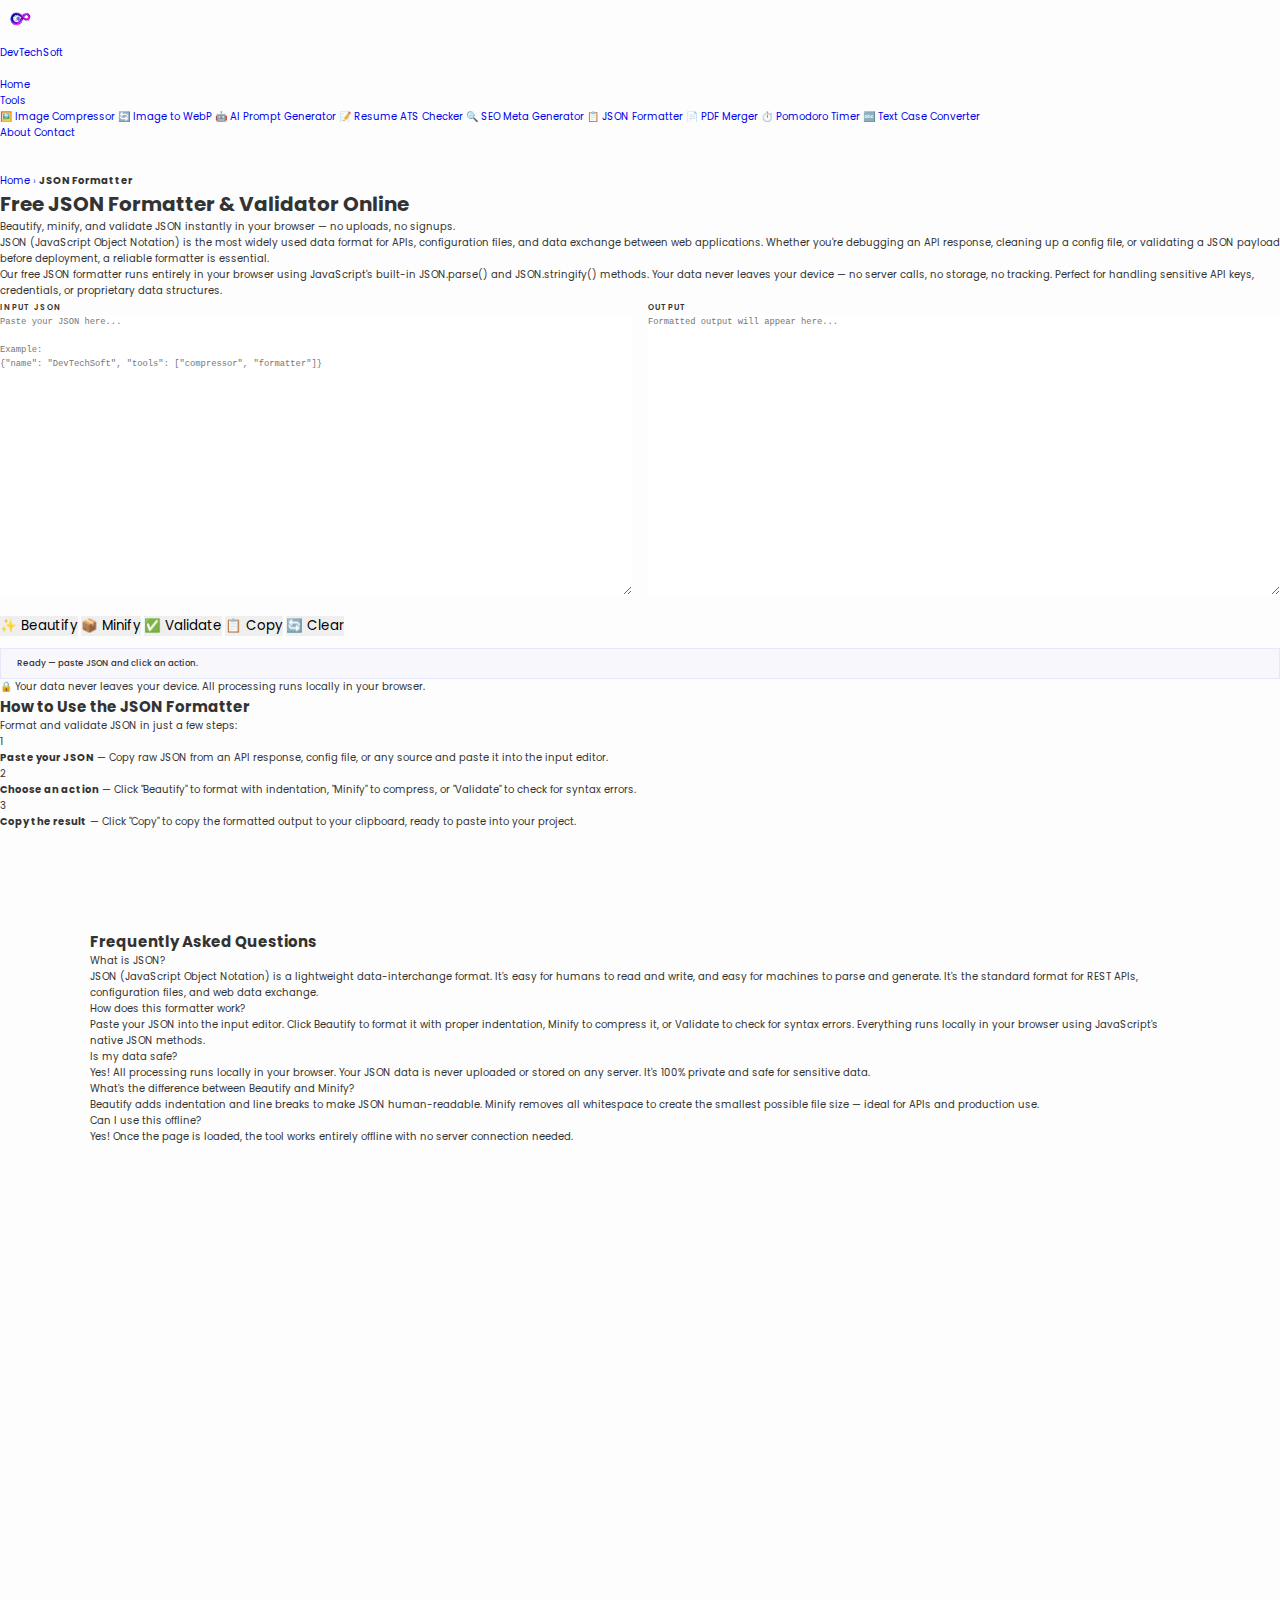
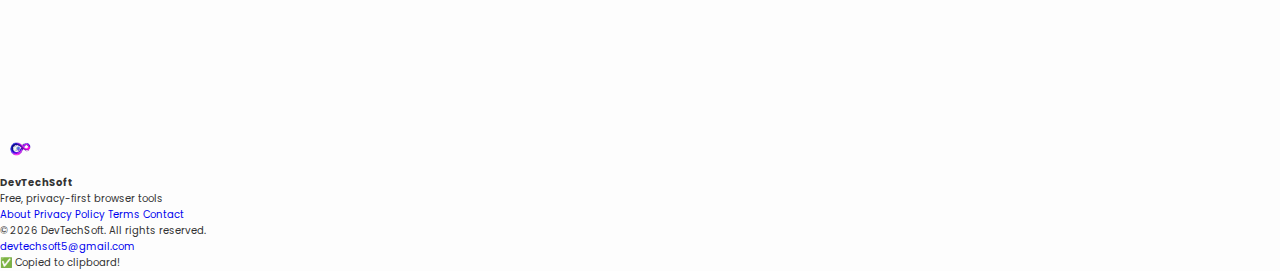
<file: json-formatter.html>
<!DOCTYPE html>
<html lang="en">

<head>

    <!-- Google tag (gtag.js) -->
    <script async src="https://www.googletagmanager.com/gtag/js?id=G-8DL3QEQ44S"></script>
    <script>
        window.dataLayer = window.dataLayer || [];
        function gtag() { dataLayer.push(arguments); }
        gtag('js', new Date());

        gtag('config', 'G-8DL3QEQ44S');
    </script>
    <meta charset="UTF-8">
    <meta name="viewport" content="width=device-width, initial-scale=1.0">
    <meta name="robots" content="index, follow, max-snippet:-1, max-image-preview:large">
    <title>Free JSON Formatter & Validator Online – Beautify, Minify & Validate | DevTechSoft</title>
    <meta name="description"
        content="Format, beautify, minify, and validate JSON online for free. Dual-pane editor with syntax highlighting, dark mode toggle, and instant error detection. 100% private, nothing uploaded.">
    <meta name="keywords"
        content="JSON formatter, JSON beautifier, JSON validator, JSON minifier, online JSON tool, free JSON formatter">
    <meta name="author" content="DevTechSoft">
    <link rel="canonical" href="https://devtechsoft.in/json-formatter.html">
    <link rel="icon" href="logo.png">

    <meta property="og:title" content="Free JSON Formatter & Validator Online – Beautify, Minify & Validate">
    <meta property="og:description"
        content="Format, beautify, minify, and validate JSON online for free. Dual-pane editor with instant error detection.">
    <meta property="og:type" content="website">
    <meta property="og:url" content="https://devtechsoft.in/json-formatter.html">
    <meta property="og:image" content="https://devtechsoft.in/logo.png">
    <meta property="og:site_name" content="DevTechSoft">
    <meta name="twitter:card" content="summary_large_image">

    <script type="application/ld+json">
    {
      "@context": "https://schema.org",
      "@type": "WebApplication",
      "name": "JSON Formatter & Validator",
      "url": "https://devtechsoft.in/json-formatter.html",
      "applicationCategory": "DeveloperApplication",
      "operatingSystem": "Any",
      "offers": { "@type": "Offer", "price": "0", "priceCurrency": "USD" },
      "description": "Format, beautify, minify, and validate JSON online for free. Client-side processing, no uploads.",
      "isPartOf": { "@type": "WebSite", "name": "DevTechSoft", "url": "https://devtechsoft.in" },
      "breadcrumb": {
        "@type": "BreadcrumbList",
        "itemListElement": [
          { "@type": "ListItem", "position": 1, "name": "Home", "item": "https://devtechsoft.in/" },
          { "@type": "ListItem", "position": 2, "name": "JSON Formatter", "item": "https://devtechsoft.in/json-formatter.html" }
        ]
      }
    }
    </script>
    <script type="application/ld+json">
    {
      "@context": "https://schema.org",
      "@type": "FAQPage",
      "mainEntity": [
        {"@type": "Question", "name": "What is JSON?", "acceptedAnswer": {"@type": "Answer", "text": "JSON (JavaScript Object Notation) is a lightweight data-interchange format. It's easy for humans to read and write, and easy for machines to parse and generate."}},
        {"@type": "Question", "name": "How does this formatter work?", "acceptedAnswer": {"@type": "Answer", "text": "Paste your JSON into the input editor. Click Beautify to format it with proper indentation, Minify to compress it, or Validate to check for syntax errors. Everything runs locally in your browser."}},
        {"@type": "Question", "name": "Is my data safe?", "acceptedAnswer": {"@type": "Answer", "text": "Yes! All processing runs locally in your browser. Your JSON data is never uploaded or stored on any server."}},
        {"@type": "Question", "name": "What's the difference between Beautify and Minify?", "acceptedAnswer": {"@type": "Answer", "text": "Beautify adds indentation and line breaks to make JSON human-readable. Minify removes all whitespace to create the smallest possible file size, ideal for APIs and production use."}},
        {"@type": "Question", "name": "Can I use this offline?", "acceptedAnswer": {"@type": "Answer", "text": "Yes! Once the page is loaded, the tool works entirely offline with no server connection needed."}}
      ]
    }
    </script>

    <link rel="stylesheet" href="style.css">
    <style>
        .editor-grid {
            display: grid;
            grid-template-columns: 1fr 1fr;
            gap: 16px;
            margin-bottom: 16px;
        }

        .editor-pane textarea {
            width: 100%;
            min-height: 280px;
            font-family: 'Courier New', Consolas, monospace;
            font-size: 0.88rem;
            line-height: 1.6;
            resize: vertical;
            tab-size: 2;
        }

        .editor-pane label {
            margin-top: 0;
            margin-bottom: 6px;
            font-weight: 600;
            text-transform: uppercase;
            font-size: 0.78rem;
            letter-spacing: 1px;
            color: var(--muted);
        }

        .status-bar {
            padding: 8px 16px;
            background: rgba(99, 102, 241, 0.04);
            border: 1px solid rgba(99, 102, 241, 0.1);
            border-radius: var(--radius-sm);
            font-size: 0.85rem;
            color: var(--muted);
            font-weight: 500;
            margin-top: 12px;
        }

        .status-bar.success {
            color: #059669;
            background: rgba(16, 185, 129, 0.06);
            border-color: rgba(16, 185, 129, 0.15);
        }

        .status-bar.error {
            color: #dc2626;
            background: rgba(239, 68, 68, 0.06);
            border-color: rgba(239, 68, 68, 0.15);
        }

        @media (max-width: 860px) {
            .editor-grid {
                grid-template-columns: 1fr;
            }
        }
    </style>
</head>

<body>

    <!-- NAVIGATION -->
    <nav role="navigation" aria-label="Main navigation">
        <div class="nav-wrap">
            <a href="index.html" class="brand">
                <img src="logo.png" alt="DevTechSoft logo" loading="eager" width="40" height="40">
                <div class="title">DevTechSoft</div>
            </a>
            <button class="hamburger" aria-label="Toggle menu" aria-expanded="false">
                <span></span><span></span><span></span>
            </button>
            <div class="nav-links" aria-hidden="false">
                <a href="index.html">Home</a>
                <div class="nav-dropdown">
                    <a href="index.html#tools">Tools</a>
                    <div class="dropdown-menu">
                        <a href="image-compressor.html">🖼️ Image Compressor</a>
                        <a href="image-to-webp.html">🔄 Image to WebP</a>
                        <a href="ai-prompt-generator.html">🤖 AI Prompt Generator</a>
                        <a href="resume-ats-checker.html">📝 Resume ATS Checker</a>
                        <a href="seo-meta-generator.html">🔍 SEO Meta Generator</a>
                        <a href="json-formatter.html">📋 JSON Formatter</a>
                        <a href="pdf-merger.html">📄 PDF Merger</a>
                        <a href="pomodoro-timer.html">⏱️ Pomodoro Timer</a>
                        <a href="text-case-converter.html">🔤 Text Case Converter</a>
                    </div>
                </div>
                <a href="about.html">About</a>
                <a href="contact.html" class="cta">Contact</a>
            </div>
        </div>
    </nav>

    <main style="padding-top:32px">
        <div class="tool-header">
            <nav aria-label="Breadcrumb" class="breadcrumb-nav">
                <a href="index.html">Home</a> <span class="breadcrumb-sep">›</span> <strong>JSON Formatter</strong>
            </nav>
            <h1>Free JSON Formatter & Validator Online</h1>
            <p class="lead">Beautify, minify, and validate JSON instantly in your browser — no uploads, no signups.</p>
        </div>

        <div class="tool-intro">
            <p>JSON (JavaScript Object Notation) is the most widely used data format for APIs, configuration files, and
                data exchange between web applications. Whether you're debugging an API response, cleaning up a config
                file, or validating a JSON payload before deployment, a reliable formatter is essential.</p>
            <p>Our free JSON formatter runs entirely in your browser using JavaScript's built-in
                <code>JSON.parse()</code>
                and <code>JSON.stringify()</code> methods. Your data never leaves your device — no server calls, no
                storage, no tracking. Perfect for handling sensitive API keys, credentials, or proprietary data
                structures.
            </p>
        </div>

        <div class="tool-card">
            <div class="editor-grid">
                <div class="editor-pane">
                    <label for="jsonInput">Input JSON</label>
                    <textarea id="jsonInput"
                        placeholder='Paste your JSON here...&#10;&#10;Example:&#10;{"name": "DevTechSoft", "tools": ["compressor", "formatter"]}'></textarea>
                </div>
                <div class="editor-pane">
                    <label for="jsonOutput">Output</label>
                    <textarea id="jsonOutput" readonly placeholder="Formatted output will appear here..."></textarea>
                </div>
            </div>

            <div class="btn-group" style="justify-content:center">
                <button class="btn-tool primary" id="beautifyBtn">✨ Beautify</button>
                <button class="btn-tool primary" id="minifyBtn">📦 Minify</button>
                <button class="btn-tool secondary" id="validateBtn">✅ Validate</button>
                <button class="btn-tool secondary" id="copyBtn">📋 Copy</button>
                <button class="btn-tool secondary" id="clearBtn">🔄 Clear</button>
            </div>

            <div class="status-bar" id="statusBar">Ready — paste JSON and click an action.</div>

            <div class="trust-badge">🔒 Your data never leaves your device. All processing runs locally in your
                browser.</div>
        </div>

        <div class="how-to">
            <h2>How to Use the JSON Formatter</h2>
            <p class="desc">Format and validate JSON in just a few steps:</p>
            <div class="how-to-steps">
                <div class="how-to-step">
                    <div class="how-to-num">1</div>
                    <p><strong>Paste your JSON</strong> — Copy raw JSON from an API response, config file, or any
                        source and paste it into the input editor.</p>
                </div>
                <div class="how-to-step">
                    <div class="how-to-num">2</div>
                    <p><strong>Choose an action</strong> — Click "Beautify" to format with indentation, "Minify" to
                        compress, or "Validate" to check for syntax errors.</p>
                </div>
                <div class="how-to-step">
                    <div class="how-to-num">3</div>
                    <p><strong>Copy the result</strong> — Click "Copy" to copy the formatted output to your clipboard,
                        ready to paste into your project.</p>
                </div>
            </div>
        </div>

        <section class="faq-section" aria-labelledby="faq-heading">
            <h2 id="faq-heading">Frequently Asked Questions</h2>
            <div class="faq-accordion">
                <div class="faq-item card">
                    <div class="faq-q">What is JSON?</div>
                    <div class="faq-a">JSON (JavaScript Object Notation) is a lightweight data-interchange format.
                        It's easy for humans to read and write, and easy for machines to parse and generate. It's the
                        standard format for REST APIs, configuration files, and web data exchange.</div>
                </div>
                <div class="faq-item card">
                    <div class="faq-q">How does this formatter work?</div>
                    <div class="faq-a">Paste your JSON into the input editor. Click Beautify to format it with proper
                        indentation, Minify to compress it, or Validate to check for syntax errors. Everything runs
                        locally in your browser using JavaScript's native JSON methods.</div>
                </div>
                <div class="faq-item card">
                    <div class="faq-q">Is my data safe?</div>
                    <div class="faq-a">Yes! All processing runs locally in your browser. Your JSON data is never
                        uploaded or stored on any server. It's 100% private and safe for sensitive data.</div>
                </div>
                <div class="faq-item card">
                    <div class="faq-q">What's the difference between Beautify and Minify?</div>
                    <div class="faq-a">Beautify adds indentation and line breaks to make JSON human-readable. Minify
                        removes all whitespace to create the smallest possible file size — ideal for APIs and
                        production use.</div>
                </div>
                <div class="faq-item card">
                    <div class="faq-q">Can I use this offline?</div>
                    <div class="faq-a">Yes! Once the page is loaded, the tool works entirely offline with no server
                        connection needed.</div>
                </div>
            </div>
        </section>
    </main>

    <!-- FOOTER -->
    <footer role="contentinfo">
        <div class="footer-inner">
            <div class="footer-brand">
                <img src="logo.png" alt="DevTechSoft logo" loading="lazy" width="40" height="40">
                <div>
                    <strong>DevTechSoft</strong>
                    <div class="footer-tagline">Free, privacy-first browser tools</div>
                </div>
            </div>
            <nav class="footer-links" aria-label="Footer navigation">
                <a href="about.html">About</a>
                <a href="privacy-policy.html">Privacy Policy</a>
                <a href="terms.html">Terms</a>
                <a href="contact.html">Contact</a>
            </nav>
            <div class="footer-meta">
                <div>&copy; 2026 DevTechSoft. All rights reserved.</div>
                <a href="mailto:devtechsoft5@gmail.com">devtechsoft5@gmail.com</a>
            </div>
        </div>
    </footer>

    <div class="toast" id="toast">✅ Copied to clipboard!</div>
    <script src="script.js" defer></script>
    <script>
        const input = document.getElementById('jsonInput');
        const output = document.getElementById('jsonOutput');
        const statusBar = document.getElementById('statusBar');
        const toast = document.getElementById('toast');

        function setStatus(msg, type) {
            statusBar.textContent = msg;
            statusBar.className = 'status-bar' + (type ? ' ' + type : '');
        }

        document.getElementById('beautifyBtn').addEventListener('click', () => {
            try {
                const parsed = JSON.parse(input.value);
                output.value = JSON.stringify(parsed, null, 2);
                setStatus('✅ Beautified — ' + output.value.split('\n').length + ' lines', 'success');
            } catch (e) {
                output.value = '';
                setStatus('❌ Invalid JSON: ' + e.message, 'error');
            }
        });

        document.getElementById('minifyBtn').addEventListener('click', () => {
            try {
                const parsed = JSON.parse(input.value);
                output.value = JSON.stringify(parsed);
                setStatus('✅ Minified — ' + output.value.length + ' characters', 'success');
            } catch (e) {
                output.value = '';
                setStatus('❌ Invalid JSON: ' + e.message, 'error');
            }
        });

        document.getElementById('validateBtn').addEventListener('click', () => {
            try {
                JSON.parse(input.value);
                setStatus('✅ Valid JSON!', 'success');
            } catch (e) {
                setStatus('❌ Invalid JSON: ' + e.message, 'error');
            }
        });

        document.getElementById('copyBtn').addEventListener('click', () => {
            const text = output.value;
            if (!text) return;
            navigator.clipboard.writeText(text).then(() => {
                toast.classList.add('show');
                setTimeout(() => toast.classList.remove('show'), 2000);
            });
        });

        document.getElementById('clearBtn').addEventListener('click', () => {
            input.value = '';
            output.value = '';
            setStatus('Ready — paste JSON and click an action.', '');
        });

        // Auto-format on paste
        input.addEventListener('paste', () => {
            setTimeout(() => {
                try {
                    const parsed = JSON.parse(input.value);
                    output.value = JSON.stringify(parsed, null, 2);
                    setStatus('✅ Auto-beautified on paste — ' + output.value.split('\n').length + ' lines', 'success');
                } catch (e) { }
            }, 100);
        });

        document.querySelectorAll('.faq-q').forEach(q => q.addEventListener('click', () => q.parentElement.classList.toggle('open')));
    </script>
</body>

</html>
</file>
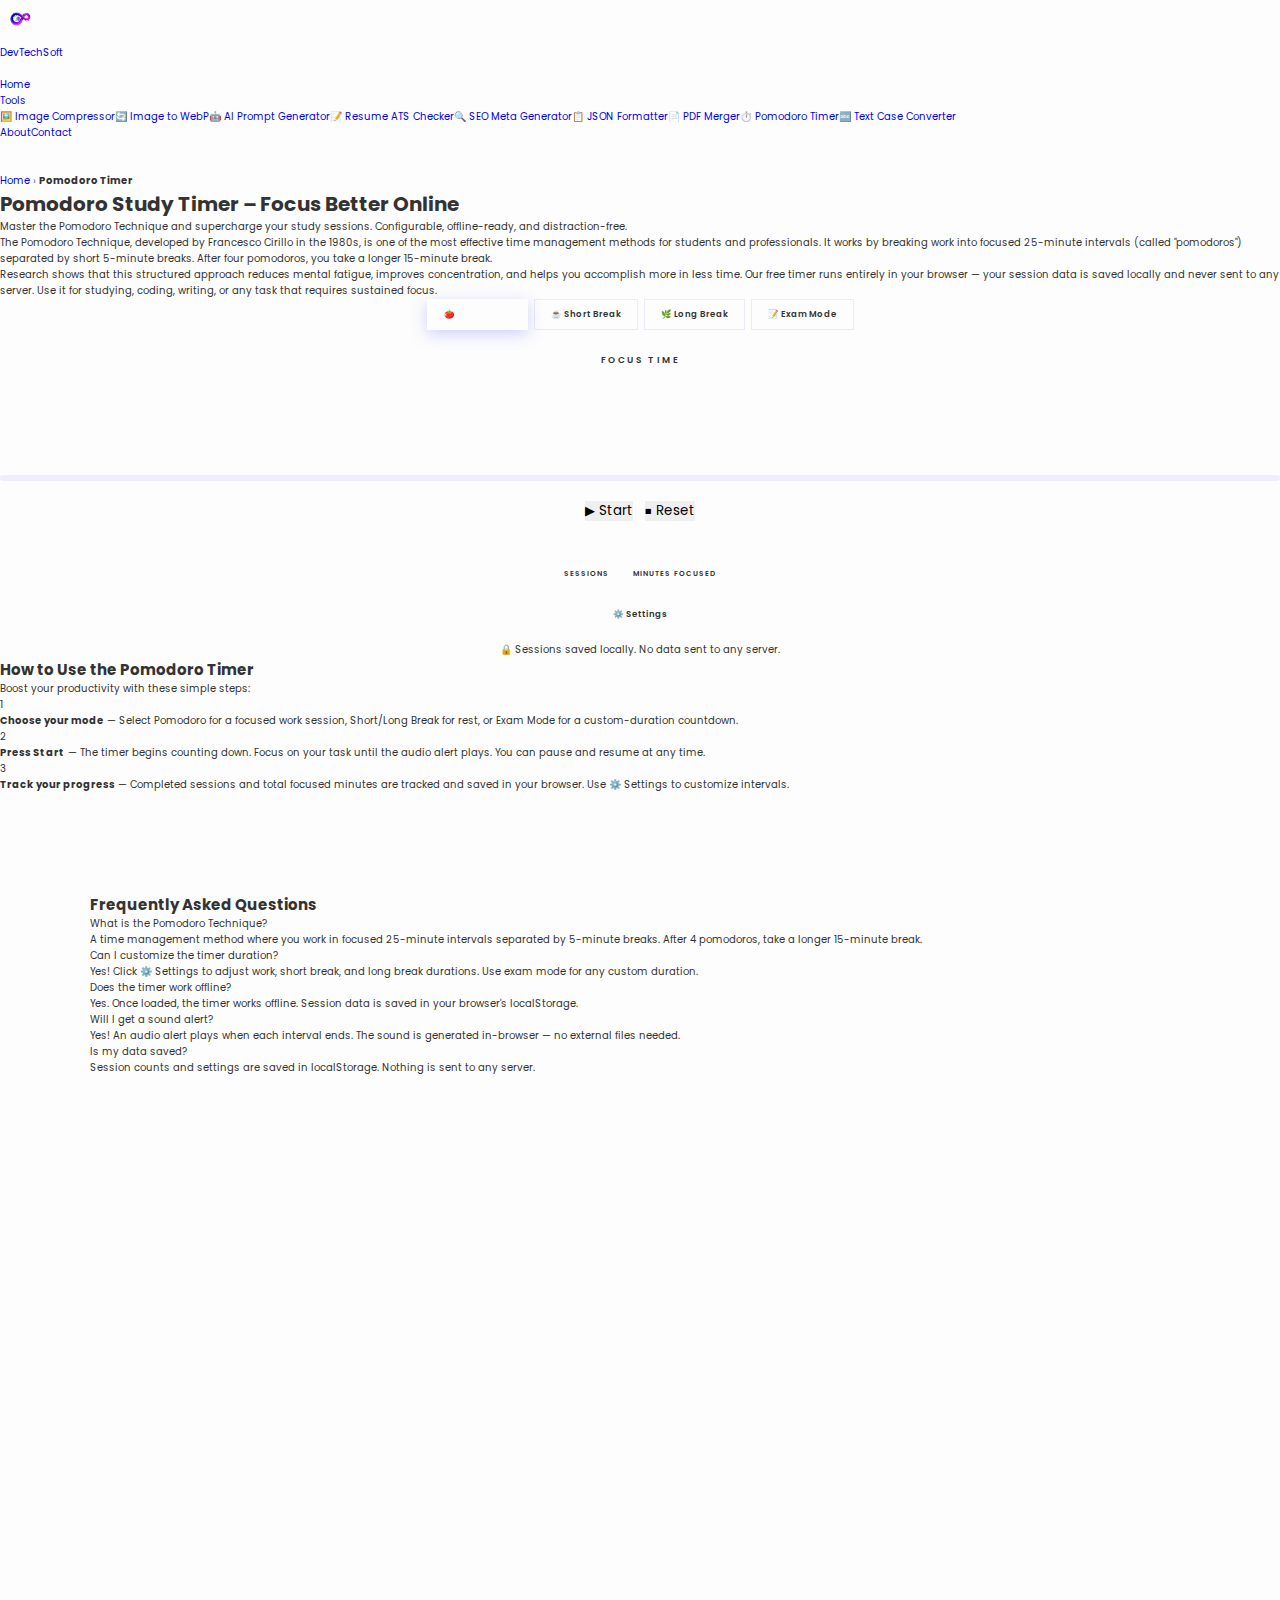
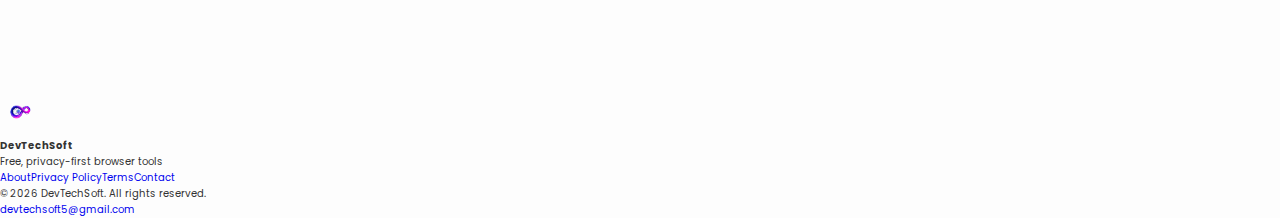
<file: pomodoro-timer.html>
<!DOCTYPE html>
<html lang="en">

<head>
    <meta charset="UTF-8">
    <meta name="viewport" content="width=device-width, initial-scale=1.0">
    <meta name="robots" content="index, follow, max-snippet:-1, max-image-preview:large">
    <title>Pomodoro Study Timer – Focus Better Online | DevTechSoft</title>
    <meta name="description"
        content="Free Pomodoro timer for studying and productivity. Configurable work and break intervals, exam mode, session tracking, and sound alerts. Works offline.">
    <meta name="keywords"
        content="Pomodoro timer, study timer, focus timer, productivity timer, exam timer, online timer">
    <meta name="author" content="DevTechSoft">
    <link rel="canonical" href="https://devtechsoft.in/pomodoro-timer.html">
    <link rel="icon" href="logo.png">
    <meta property="og:title" content="Pomodoro Study Timer – Focus Better Online">
    <meta property="og:description"
        content="Free Pomodoro timer for studying and productivity. Configurable intervals and session tracking.">
    <meta property="og:type" content="website">
    <meta property="og:url" content="https://devtechsoft.in/pomodoro-timer.html">
    <meta property="og:image" content="https://devtechsoft.in/logo.png">
    <meta property="og:site_name" content="DevTechSoft">
    <meta name="twitter:card" content="summary_large_image">
    <script
        type="application/ld+json">{"@context":"https://schema.org","@type":"WebApplication","name":"Pomodoro Study Timer","url":"https://devtechsoft.in/pomodoro-timer.html","applicationCategory":"UtilitiesApplication","operatingSystem":"Any","offers":{"@type":"Offer","price":"0","priceCurrency":"USD"},"isPartOf":{"@type":"WebSite","name":"DevTechSoft","url":"https://devtechsoft.in"},"breadcrumb":{"@type":"BreadcrumbList","itemListElement":[{"@type":"ListItem","position":1,"name":"Home","item":"https://devtechsoft.in/"},{"@type":"ListItem","position":2,"name":"Pomodoro Timer","item":"https://devtechsoft.in/pomodoro-timer.html"}]}}</script>
    <script
        type="application/ld+json">{"@context":"https://schema.org","@type":"FAQPage","mainEntity":[{"@type":"Question","name":"What is the Pomodoro Technique?","acceptedAnswer":{"@type":"Answer","text":"A time management method where you work in focused 25-minute intervals separated by 5-minute breaks."}},{"@type":"Question","name":"Can I customize the timer?","acceptedAnswer":{"@type":"Answer","text":"Yes! Adjust work, short break, and long break durations. Use exam mode for a custom single timer."}},{"@type":"Question","name":"Does it work offline?","acceptedAnswer":{"@type":"Answer","text":"Yes. Once loaded, the timer works offline. Session data is saved in localStorage."}},{"@type":"Question","name":"Will I get a sound alert?","acceptedAnswer":{"@type":"Answer","text":"Yes! Audio alerts play when intervals end, generated in-browser with no external files."}},{"@type":"Question","name":"Is my data saved?","acceptedAnswer":{"@type":"Answer","text":"Session counts and settings are saved in your browser's localStorage. Nothing is sent to any server."}}]}</script>
    <link rel="stylesheet" href="style.css">
    <style>
        .timer-card {
            text-align: center
        }

        .mode-tabs {
            display: flex;
            gap: 6px;
            justify-content: center;
            margin-bottom: 24px;
            flex-wrap: wrap
        }

        .mode-tab {
            padding: 8px 16px;
            border-radius: var(--radius-sm);
            background: var(--surface-glass);
            border: 1.5px solid rgba(99, 102, 241, .12);
            color: var(--muted);
            cursor: pointer;
            font-weight: 600;
            font-size: .85rem;
            transition: all var(--transition)
        }

        .mode-tab.active {
            background: var(--gradient-primary);
            color: #fff;
            border-color: transparent;
            box-shadow: 0 4px 16px rgba(99, 102, 241, .3)
        }

        .timer-display {
            font-size: clamp(3rem, 12vw, 5rem);
            font-weight: 800;
            letter-spacing: 4px;
            margin: 16px 0;
            font-variant-numeric: tabular-nums;
            background: var(--gradient-primary);
            -webkit-background-clip: text;
            -webkit-text-fill-color: transparent;
            background-clip: text
        }

        .timer-label {
            font-size: .9rem;
            color: var(--muted);
            text-transform: uppercase;
            letter-spacing: 2px;
            margin-bottom: 8px;
            font-weight: 600
        }

        .progress-bar {
            width: 100%;
            height: 6px;
            background: rgba(99, 102, 241, .1);
            border-radius: 3px;
            margin: 16px 0;
            overflow: hidden
        }

        .progress-fill {
            height: 100%;
            background: var(--gradient-primary);
            border-radius: 3px;
            transition: width .5s;
            width: 0
        }

        .timer-controls {
            display: flex;
            gap: 12px;
            justify-content: center;
            margin: 20px 0;
            flex-wrap: wrap
        }

        .sessions {
            display: flex;
            gap: 24px;
            justify-content: center;
            margin: 16px 0;
            flex-wrap: wrap
        }

        .session-stat {
            text-align: center
        }

        .session-stat .num {
            font-size: 1.8rem;
            font-weight: 800;
            background: var(--gradient-primary);
            -webkit-background-clip: text;
            -webkit-text-fill-color: transparent;
            background-clip: text
        }

        .session-stat .lbl {
            font-size: .72rem;
            color: var(--muted);
            text-transform: uppercase;
            letter-spacing: 1px;
            font-weight: 600
        }

        .settings-toggle {
            font-size: .85rem;
            color: var(--accent-2);
            cursor: pointer;
            margin-top: 12px;
            display: inline-block;
            font-weight: 600
        }

        .settings-panel {
            display: none;
            margin-top: 12px;
            padding: 16px;
            background: var(--bg-main);
            border-radius: var(--radius-sm);
            border: 1px solid rgba(99, 102, 241, .08)
        }

        .settings-panel.show {
            display: block
        }

        .setting-row {
            display: flex;
            justify-content: space-between;
            align-items: center;
            margin-bottom: 8px;
            font-size: .88rem;
            color: var(--muted)
        }

        .setting-row input {
            width: 70px;
            text-align: center
        }

        .exam-input {
            margin: 12px 0
        }

        .exam-input input {
            width: 100px;
            text-align: center;
            font-size: 1.1rem
        }
    </style>
</head>

<body>
    <nav role="navigation" aria-label="Main navigation">
        <div class="nav-wrap"><a href="index.html" class="brand"><img src="logo.png" alt="DevTechSoft logo"
                    loading="eager" width="40" height="40">
                <div class="title">DevTechSoft</div>
            </a><button class="hamburger" aria-label="Toggle menu"
                aria-expanded="false"><span></span><span></span><span></span></button>
            <div class="nav-links" aria-hidden="false"><a href="index.html">Home</a>
                <div class="nav-dropdown"><a href="index.html#tools">Tools</a>
                    <div class="dropdown-menu"><a href="image-compressor.html">🖼️ Image Compressor</a><a
                            href="image-to-webp.html">🔄 Image to WebP</a><a href="ai-prompt-generator.html">🤖 AI
                            Prompt Generator</a><a href="resume-ats-checker.html">📝 Resume ATS Checker</a><a
                            href="seo-meta-generator.html">🔍 SEO Meta Generator</a><a href="json-formatter.html">📋
                            JSON Formatter</a><a href="pdf-merger.html">📄 PDF Merger</a><a
                            href="pomodoro-timer.html">⏱️ Pomodoro Timer</a><a href="text-case-converter.html">🔤 Text
                            Case Converter</a></div>
                </div><a href="about.html">About</a><a href="contact.html" class="cta">Contact</a>
            </div>
        </div>
    </nav>

    <main style="padding-top:32px">
        <div class="tool-header">
            <nav aria-label="Breadcrumb" class="breadcrumb-nav"><a href="index.html">Home</a> <span
                    class="breadcrumb-sep">›</span> <strong>Pomodoro Timer</strong></nav>
            <h1>Pomodoro Study Timer – Focus Better Online</h1>
            <p class="lead">Master the Pomodoro Technique and supercharge your study sessions. Configurable,
                offline-ready, and distraction-free.</p>
        </div>
        <div class="tool-intro">
            <p>The Pomodoro Technique, developed by Francesco Cirillo in the 1980s, is one of the most effective time
                management methods for students and professionals. It works by breaking work into focused 25-minute
                intervals (called "pomodoros") separated by short 5-minute breaks. After four pomodoros, you take a
                longer 15-minute break.</p>
            <p>Research shows that this structured approach reduces mental fatigue, improves concentration, and helps
                you accomplish more in less time. Our free timer runs entirely in your browser — your session data is
                saved locally and never sent to any server. Use it for studying, coding, writing, or any task that
                requires sustained focus.</p>
        </div>
        <div class="tool-card timer-card">
            <div class="mode-tabs">
                <div class="mode-tab active" data-mode="pomodoro">🍅 Pomodoro</div>
                <div class="mode-tab" data-mode="short">☕ Short Break</div>
                <div class="mode-tab" data-mode="long">🌿 Long Break</div>
                <div class="mode-tab" data-mode="exam">📝 Exam Mode</div>
            </div>
            <div class="timer-label" id="timerLabel">Focus Time</div>
            <div class="timer-display" id="timerDisplay">25:00</div>
            <div class="progress-bar">
                <div class="progress-fill" id="progressFill"></div>
            </div>
            <div class="exam-input" id="examInput" style="display:none"><label
                    style="font-size:.85rem;color:var(--muted)">Exam Duration (minutes):</label><br><input type="number"
                    id="examDuration" value="60" min="1" max="360"></div>
            <div class="timer-controls">
                <button class="btn-tool primary" id="startBtn">▶ Start</button>
                <button class="btn-tool secondary" id="resetBtn">⏹ Reset</button>
            </div>
            <div class="sessions">
                <div class="session-stat">
                    <div class="num" id="sessionCount">0</div>
                    <div class="lbl">Sessions</div>
                </div>
                <div class="session-stat">
                    <div class="num" id="totalMinutes">0</div>
                    <div class="lbl">Minutes Focused</div>
                </div>
            </div>
            <span class="settings-toggle" id="settingsToggle">⚙️ Settings</span>
            <div class="settings-panel" id="settingsPanel">
                <div class="setting-row"><span>Work (min)</span><input type="number" id="workMin" value="25" min="1"
                        max="120"></div>
                <div class="setting-row"><span>Short Break (min)</span><input type="number" id="shortMin" value="5"
                        min="1" max="30"></div>
                <div class="setting-row"><span>Long Break (min)</span><input type="number" id="longMin" value="15"
                        min="1" max="60"></div>
                <div class="setting-row"><span>Long Break After</span><input type="number" id="longAfter" value="4"
                        min="1" max="10"></div>
            </div>
            <div class="trust-badge" style="margin-top:20px">🔒 Sessions saved locally. No data sent to any server.
            </div>
        </div>
        <div class="how-to">
            <h2>How to Use the Pomodoro Timer</h2>
            <p class="desc">Boost your productivity with these simple steps:</p>
            <div class="how-to-steps">
                <div class="how-to-step">
                    <div class="how-to-num">1</div>
                    <p><strong>Choose your mode</strong> — Select Pomodoro for a focused work session, Short/Long Break
                        for rest, or Exam Mode for a custom-duration countdown.</p>
                </div>
                <div class="how-to-step">
                    <div class="how-to-num">2</div>
                    <p><strong>Press Start</strong> — The timer begins counting down. Focus on your task until the audio
                        alert plays. You can pause and resume at any time.</p>
                </div>
                <div class="how-to-step">
                    <div class="how-to-num">3</div>
                    <p><strong>Track your progress</strong> — Completed sessions and total focused minutes are tracked
                        and saved in your browser. Use ⚙️ Settings to customize intervals.</p>
                </div>
            </div>
        </div>
        <section class="faq-section" aria-labelledby="faq-heading">
            <h2 id="faq-heading">Frequently Asked Questions</h2>
            <div class="faq-accordion">
                <div class="faq-item card">
                    <div class="faq-q">What is the Pomodoro Technique?</div>
                    <div class="faq-a">A time management method where you work in focused 25-minute intervals separated
                        by 5-minute breaks. After 4 pomodoros, take a longer 15-minute break.</div>
                </div>
                <div class="faq-item card">
                    <div class="faq-q">Can I customize the timer duration?</div>
                    <div class="faq-a">Yes! Click ⚙️ Settings to adjust work, short break, and long break durations. Use
                        exam mode for any custom duration.</div>
                </div>
                <div class="faq-item card">
                    <div class="faq-q">Does the timer work offline?</div>
                    <div class="faq-a">Yes. Once loaded, the timer works offline. Session data is saved in your
                        browser's localStorage.</div>
                </div>
                <div class="faq-item card">
                    <div class="faq-q">Will I get a sound alert?</div>
                    <div class="faq-a">Yes! An audio alert plays when each interval ends. The sound is generated
                        in-browser — no external files needed.</div>
                </div>
                <div class="faq-item card">
                    <div class="faq-q">Is my data saved?</div>
                    <div class="faq-a">Session counts and settings are saved in localStorage. Nothing is sent to any
                        server.</div>
                </div>
            </div>
        </section>
    </main>
    <footer role="contentinfo">
        <div class="footer-inner">
            <div class="footer-brand"><img src="logo.png" alt="DevTechSoft logo" loading="lazy" width="40" height="40">
                <div><strong>DevTechSoft</strong>
                    <div class="footer-tagline">Free, privacy-first browser tools</div>
                </div>
            </div>
            <nav class="footer-links" aria-label="Footer navigation"><a href="about.html">About</a><a
                    href="privacy-policy.html">Privacy Policy</a><a href="terms.html">Terms</a><a
                    href="contact.html">Contact</a></nav>
            <div class="footer-meta">
                <div>&copy; 2026 DevTechSoft. All rights reserved.</div><a
                    href="mailto:devtechsoft5@gmail.com">devtechsoft5@gmail.com</a>
            </div>
        </div>
    </footer>
    <script src="script.js" defer></script>
    <script>
        let mode = 'pomodoro', timeLeft = 25 * 60, totalTime = 25 * 60, running = false, interval = null;
        let sessions = parseInt(localStorage.getItem('pomo_sessions') || '0');
        let totalMin = parseInt(localStorage.getItem('pomo_totalMin') || '0');
        const display = document.getElementById('timerDisplay'), label = document.getElementById('timerLabel'), progress = document.getElementById('progressFill'), startBtn = document.getElementById('startBtn'), resetBtn = document.getElementById('resetBtn');
        document.getElementById('sessionCount').textContent = sessions; document.getElementById('totalMinutes').textContent = totalMin;
        document.querySelectorAll('.mode-tab').forEach(tab => { tab.addEventListener('click', () => { document.querySelectorAll('.mode-tab').forEach(t => t.classList.remove('active')); tab.classList.add('active'); mode = tab.dataset.mode; stopTimer(); document.getElementById('examInput').style.display = mode === 'exam' ? 'block' : 'none'; setMode() }) });
        function setMode() { const w = parseInt(document.getElementById('workMin').value) || 25; const s = parseInt(document.getElementById('shortMin').value) || 5; const l = parseInt(document.getElementById('longMin').value) || 15; const e = parseInt(document.getElementById('examDuration').value) || 60; if (mode === 'pomodoro') { totalTime = w * 60; label.textContent = 'Focus Time' } else if (mode === 'short') { totalTime = s * 60; label.textContent = 'Short Break' } else if (mode === 'long') { totalTime = l * 60; label.textContent = 'Long Break' } else { totalTime = e * 60; label.textContent = 'Exam Mode' } timeLeft = totalTime; updateDisplay(); progress.style.width = '0%' }
        function updateDisplay() { const m = Math.floor(timeLeft / 60); const s = timeLeft % 60; display.textContent = `${String(m).padStart(2, '0')}:${String(s).padStart(2, '0')}`; document.title = `${display.textContent} – Pomodoro Timer` }
        startBtn.addEventListener('click', () => { if (running) { stopTimer() } else { startTimer() } });
        resetBtn.addEventListener('click', () => { stopTimer(); setMode() });
        function startTimer() { if (mode === 'exam') { totalTime = parseInt(document.getElementById('examDuration').value) * 60; timeLeft = totalTime } running = true; startBtn.textContent = '⏸ Pause'; interval = setInterval(() => { if (timeLeft <= 0) { stopTimer(); playAlert(); onComplete(); return } timeLeft--; updateDisplay(); const pct = ((totalTime - timeLeft) / totalTime) * 100; progress.style.width = pct + '%' }, 1000) }
        function stopTimer() { running = false; clearInterval(interval); startBtn.textContent = '▶ Start' }
        function onComplete() { if (mode === 'pomodoro' || mode === 'exam') { sessions++; totalMin += Math.round(totalTime / 60); localStorage.setItem('pomo_sessions', sessions); localStorage.setItem('pomo_totalMin', totalMin); document.getElementById('sessionCount').textContent = sessions; document.getElementById('totalMinutes').textContent = totalMin } label.textContent = '✅ Complete!'; progress.style.width = '100%' }
        function playAlert() { try { const ac = new (window.AudioContext || window.webkitAudioContext)();[440, 554.37, 659.25].forEach((freq, i) => { const osc = ac.createOscillator(); const gain = ac.createGain(); osc.connect(gain); gain.connect(ac.destination); osc.frequency.value = freq; osc.type = 'sine'; gain.gain.setValueAtTime(0.3, ac.currentTime + i * 0.3); gain.gain.exponentialRampToValueAtTime(0.001, ac.currentTime + i * 0.3 + 0.5); osc.start(ac.currentTime + i * 0.3); osc.stop(ac.currentTime + i * 0.3 + 0.5) }) } catch (e) { } }
        document.getElementById('settingsToggle').addEventListener('click', () => document.getElementById('settingsPanel').classList.toggle('show'));
        ['workMin', 'shortMin', 'longMin', 'examDuration'].forEach(id => document.getElementById(id).addEventListener('change', () => { if (!running) setMode() }));
        document.querySelectorAll('.faq-q').forEach(q => q.addEventListener('click', () => q.parentElement.classList.toggle('open')));
        updateDisplay();
    </script>
</body>

</html>
</file>
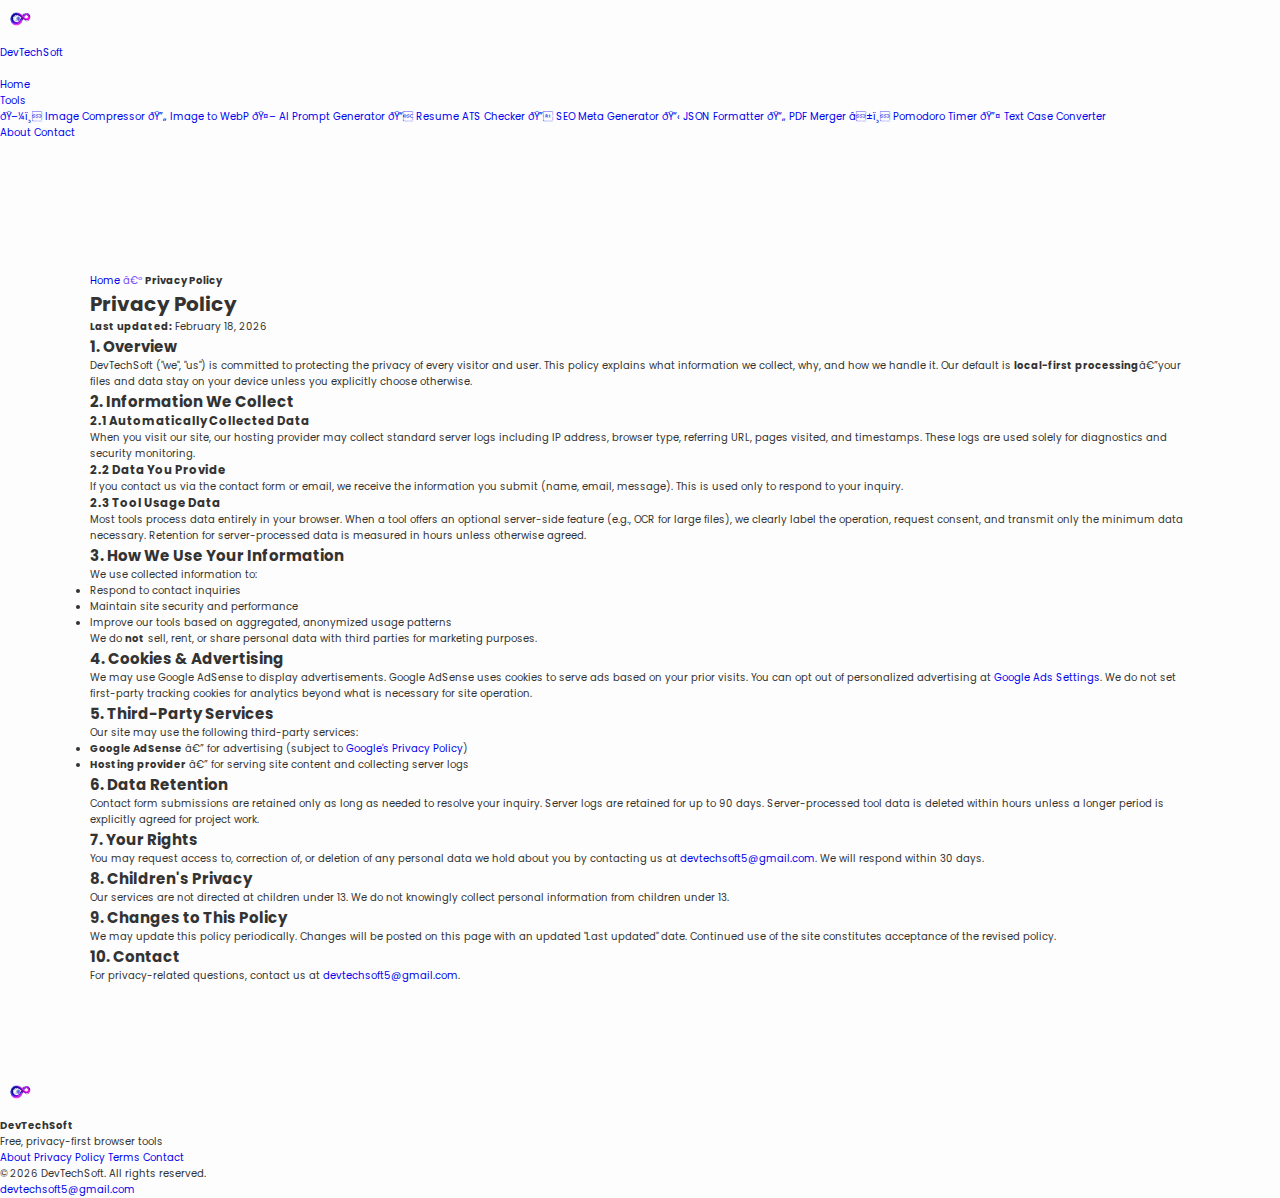
<file: privacy-policy.html>
﻿<!doctype html>
<html lang="en">

<head>
  <!-- Google tag (gtag.js) -->
  <script async src="https://www.googletagmanager.com/gtag/js?id=G-8DL3QEQ44S"></script>
  <script>
    window.dataLayer = window.dataLayer || [];
    function gtag(){dataLayer.push(arguments);}
    gtag('js', new Date());

    gtag('config', 'G-8DL3QEQ44S');
  </script>
    <meta charset="utf-8">
    <meta http-equiv="X-UA-Compatible" content="IE=edge">
    <meta name="viewport" content="width=device-width,initial-scale=1">
    <meta name="robots" content="index, follow">
    <title>Privacy Policy â€” DevTechSoft</title>
    <meta name="description"
        content="DevTechSoft privacy policy: how we handle your data, local-first processing, retention policies, and your rights.">
    <link rel="canonical" href="https://devtechsoft.in/privacy-policy.html">
    <link rel="icon" href="logo.png">
    <link rel="stylesheet" href="style.css">

    <!-- Open Graph -->
    <meta property="og:title" content="Privacy Policy â€” DevTechSoft">
    <meta property="og:description"
        content="Learn how DevTechSoft handles your data with privacy-first, local processing defaults.">
    <meta property="og:type" content="website">
    <meta property="og:url" content="https://devtechsoft.in/privacy-policy.html">
    <meta property="og:image" content="https://devtechsoft.in/logo.png">
    <meta property="og:site_name" content="DevTechSoft">

    <script type="application/ld+json">
  {
    "@context": "https://schema.org",
    "@type": "WebPage",
    "name": "Privacy Policy",
    "description": "DevTechSoft privacy policy covering data handling, local-first processing, and user rights.",
    "url": "https://devtechsoft.in/privacy-policy.html",
    "isPartOf": {
      "@type": "WebSite",
      "name": "DevTechSoft",
      "url": "https://devtechsoft.in"
    },
    "breadcrumb": {
      "@type": "BreadcrumbList",
      "itemListElement": [
        { "@type": "ListItem", "position": 1, "name": "Home", "item": "https://devtechsoft.in/" },
        { "@type": "ListItem", "position": 2, "name": "Privacy Policy", "item": "https://devtechsoft.in/privacy-policy.html" }
      ]
    }
  }
  </script>
</head>

<body>

    <nav role="navigation" aria-label="Main navigation">
        <div class="nav-wrap">
            <a href="index.html" class="brand">
                <img src="logo.png" alt="DevTechSoft logo" loading="eager" width="40" height="40">
                <div class="title">DevTechSoft</div>
            </a>
            <button class="hamburger" aria-label="Toggle menu" aria-expanded="false">
                <span></span><span></span><span></span>
            </button>
            <div class="nav-links" aria-hidden="false">
                <a href="index.html">Home</a>
                <div class="nav-dropdown">
                    <a href="index.html#tools">Tools</a>
                    <div class="dropdown-menu">
                        <a href="image-compressor.html">ðŸ–¼ï¸ Image Compressor</a>
                        <a href="image-to-webp.html">ðŸ”„ Image to WebP</a>
                        <a href="ai-prompt-generator.html">ðŸ¤– AI Prompt Generator</a>
                        <a href="resume-ats-checker.html">ðŸ“ Resume ATS Checker</a>
                        <a href="seo-meta-generator.html">ðŸ” SEO Meta Generator</a>
                        <a href="json-formatter.html">ðŸ“‹ JSON Formatter</a>
                        <a href="pdf-merger.html">ðŸ“„ PDF Merger</a>
                        <a href="pomodoro-timer.html">â±ï¸ Pomodoro Timer</a>
                        <a href="text-case-converter.html">ðŸ”¤ Text Case Converter</a>
                    </div>
                </div>
                <a href="about.html">About</a>
                <a href="contact.html" class="cta">Contact</a>
            </div>
        </div>
    </nav>

    <main style="padding-top:32px">
        <section class="reveal" aria-labelledby="privacy-heading">
            <nav aria-label="Breadcrumb" class="breadcrumb-nav">
                <a href="index.html">Home</a> <span class="breadcrumb-sep">â€º</span> <strong>Privacy Policy</strong>
            </nav>

            <h1 id="privacy-heading">Privacy Policy</h1>
            <p class="desc"><strong>Last updated:</strong> February 18, 2026</p>

            <h2>1. Overview</h2>
            <p class="desc">DevTechSoft ("we", "us") is committed to protecting the privacy of every visitor and user.
                This policy explains what information we collect, why, and how we handle it. Our default is
                <strong>local-first processing</strong>â€”your files and data stay on your device unless you explicitly
                choose otherwise.
            </p>

            <h2>2. Information We Collect</h2>
            <h3>2.1 Automatically Collected Data</h3>
            <p class="desc">When you visit our site, our hosting provider may collect standard server logs including IP
                address, browser type, referring URL, pages visited, and timestamps. These logs are used solely for
                diagnostics and security monitoring.</p>

            <h3>2.2 Data You Provide</h3>
            <p class="desc">If you contact us via the contact form or email, we receive the information you submit
                (name, email, message). This is used only to respond to your inquiry.</p>

            <h3>2.3 Tool Usage Data</h3>
            <p class="desc">Most tools process data entirely in your browser. When a tool offers an optional server-side
                feature (e.g., OCR for large files), we clearly label the operation, request consent, and transmit only
                the minimum data necessary. Retention for server-processed data is measured in hours unless otherwise
                agreed.</p>

            <h2>3. How We Use Your Information</h2>
            <p class="desc">We use collected information to:</p>
            <ul>
                <li>Respond to contact inquiries</li>
                <li>Maintain site security and performance</li>
                <li>Improve our tools based on aggregated, anonymized usage patterns</li>
            </ul>
            <p class="desc">We do <strong>not</strong> sell, rent, or share personal data with third parties for
                marketing purposes.</p>

            <h2>4. Cookies & Advertising</h2>
            <p class="desc">We may use Google AdSense to display advertisements. Google AdSense uses cookies to serve
                ads based on your prior visits. You can opt out of personalized advertising at <a
                    href="https://www.google.com/settings/ads" rel="noopener" target="_blank">Google Ads Settings</a>.
                We do not set first-party tracking cookies for analytics beyond what is necessary for site operation.
            </p>

            <h2>5. Third-Party Services</h2>
            <p class="desc">Our site may use the following third-party services:</p>
            <ul>
                <li><strong>Google AdSense</strong> â€” for advertising (subject to <a
                        href="https://policies.google.com/privacy" rel="noopener" target="_blank">Google's Privacy
                        Policy</a>)</li>
                <li><strong>Hosting provider</strong> â€” for serving site content and collecting server logs</li>
            </ul>

            <h2>6. Data Retention</h2>
            <p class="desc">Contact form submissions are retained only as long as needed to resolve your inquiry. Server
                logs are retained for up to 90 days. Server-processed tool data is deleted within hours unless a longer
                period is explicitly agreed for project work.</p>

            <h2>7. Your Rights</h2>
            <p class="desc">You may request access to, correction of, or deletion of any personal data we hold about you
                by contacting us at <a href="mailto:devtechsoft5@gmail.com">devtechsoft5@gmail.com</a>. We will respond
                within 30 days.</p>

            <h2>8. Children's Privacy</h2>
            <p class="desc">Our services are not directed at children under 13. We do not knowingly collect personal
                information from children under 13.</p>

            <h2>9. Changes to This Policy</h2>
            <p class="desc">We may update this policy periodically. Changes will be posted on this page with an updated
                "Last updated" date. Continued use of the site constitutes acceptance of the revised policy.</p>

            <h2>10. Contact</h2>
            <p class="desc">For privacy-related questions, contact us at <a
                    href="mailto:devtechsoft5@gmail.com">devtechsoft5@gmail.com</a>.</p>
        </section>
    </main>

    <footer role="contentinfo">
        <div class="footer-inner">
            <div class="footer-brand">
                <img src="logo.png" alt="DevTechSoft logo" loading="lazy" width="40" height="40">
                <div>
                    <strong>DevTechSoft</strong>
                    <div class="footer-tagline">Free, privacy-first browser tools</div>
                </div>
            </div>
            <nav class="footer-links" aria-label="Footer navigation">
                <a href="about.html">About</a>
                <a href="privacy-policy.html">Privacy Policy</a>
                <a href="terms.html">Terms</a>
                <a href="contact.html">Contact</a>
            </nav>
            <div class="footer-meta">
                <div>&copy; 2026 DevTechSoft. All rights reserved.</div>
                <a href="mailto:devtechsoft5@gmail.com">devtechsoft5@gmail.com</a>
            </div>
        </div>
    </footer>

    <script src="script.js" defer></script>
</body>

</html>
</file>
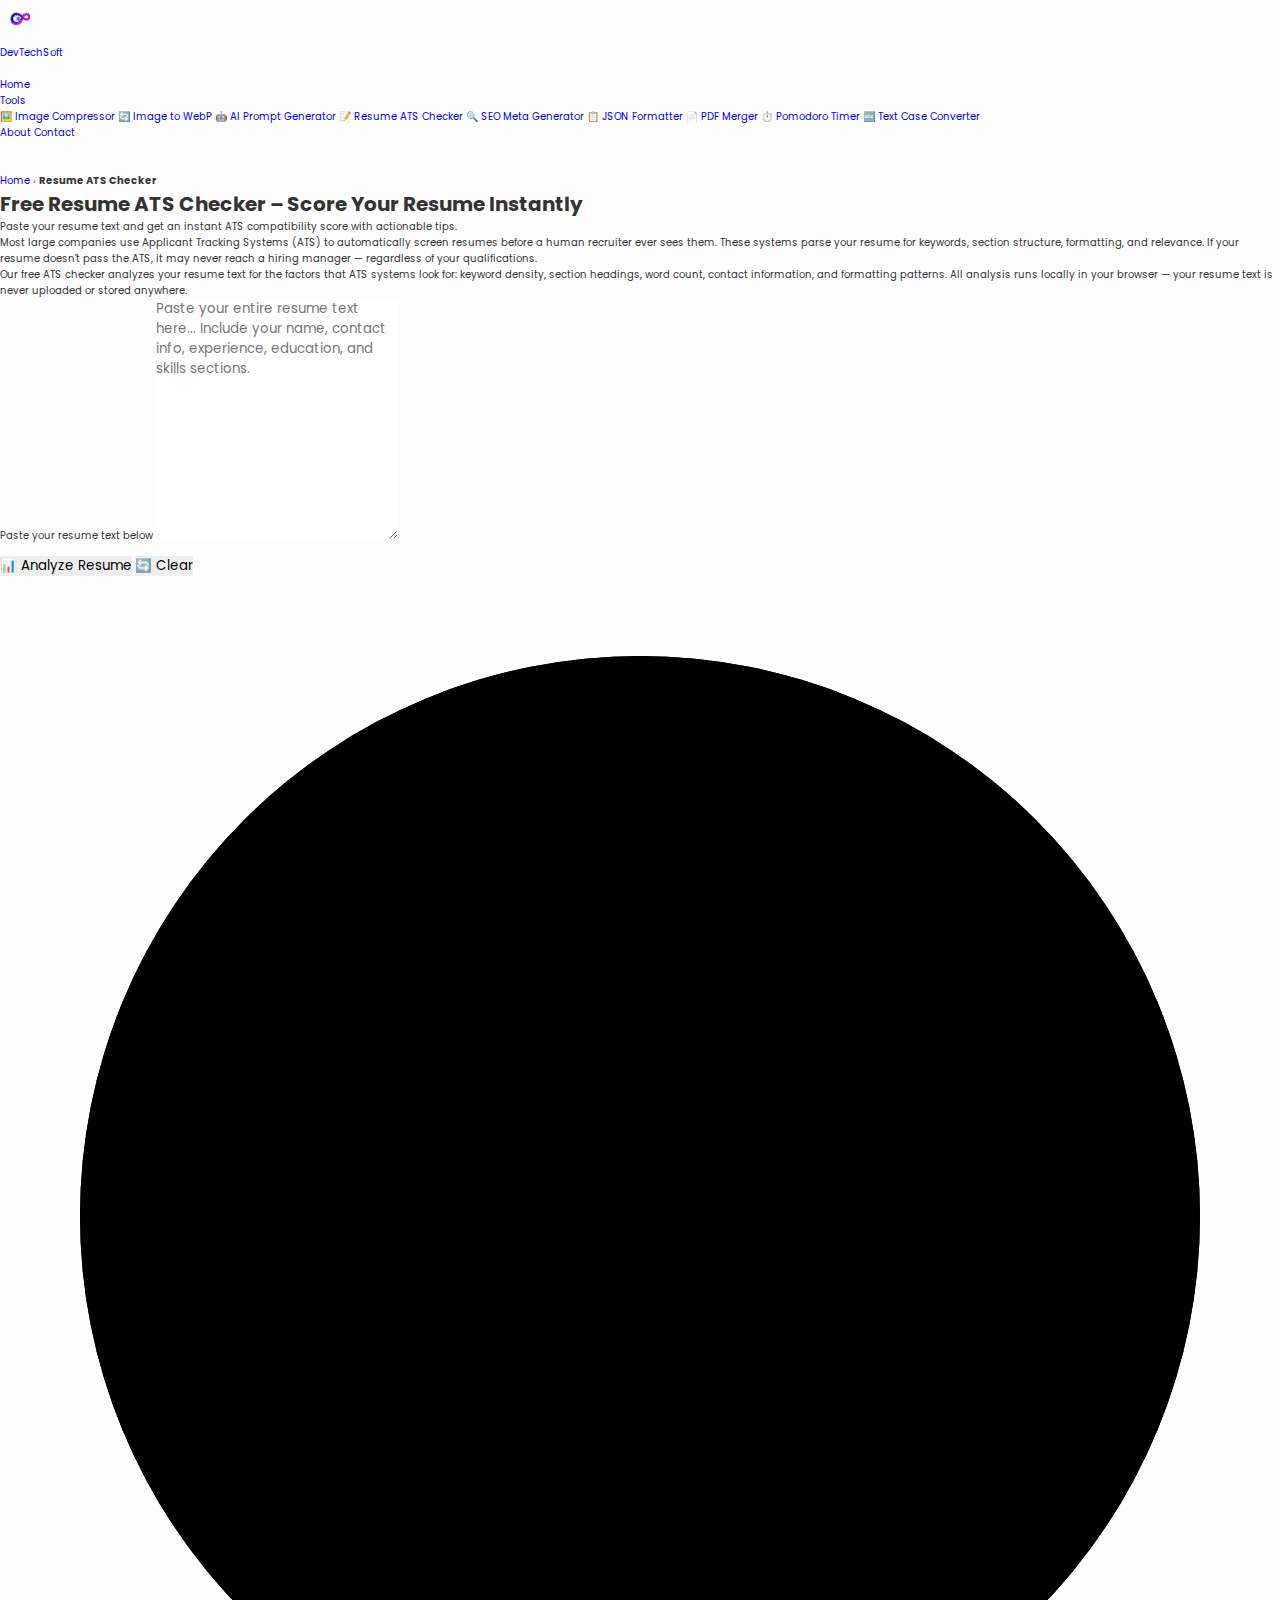
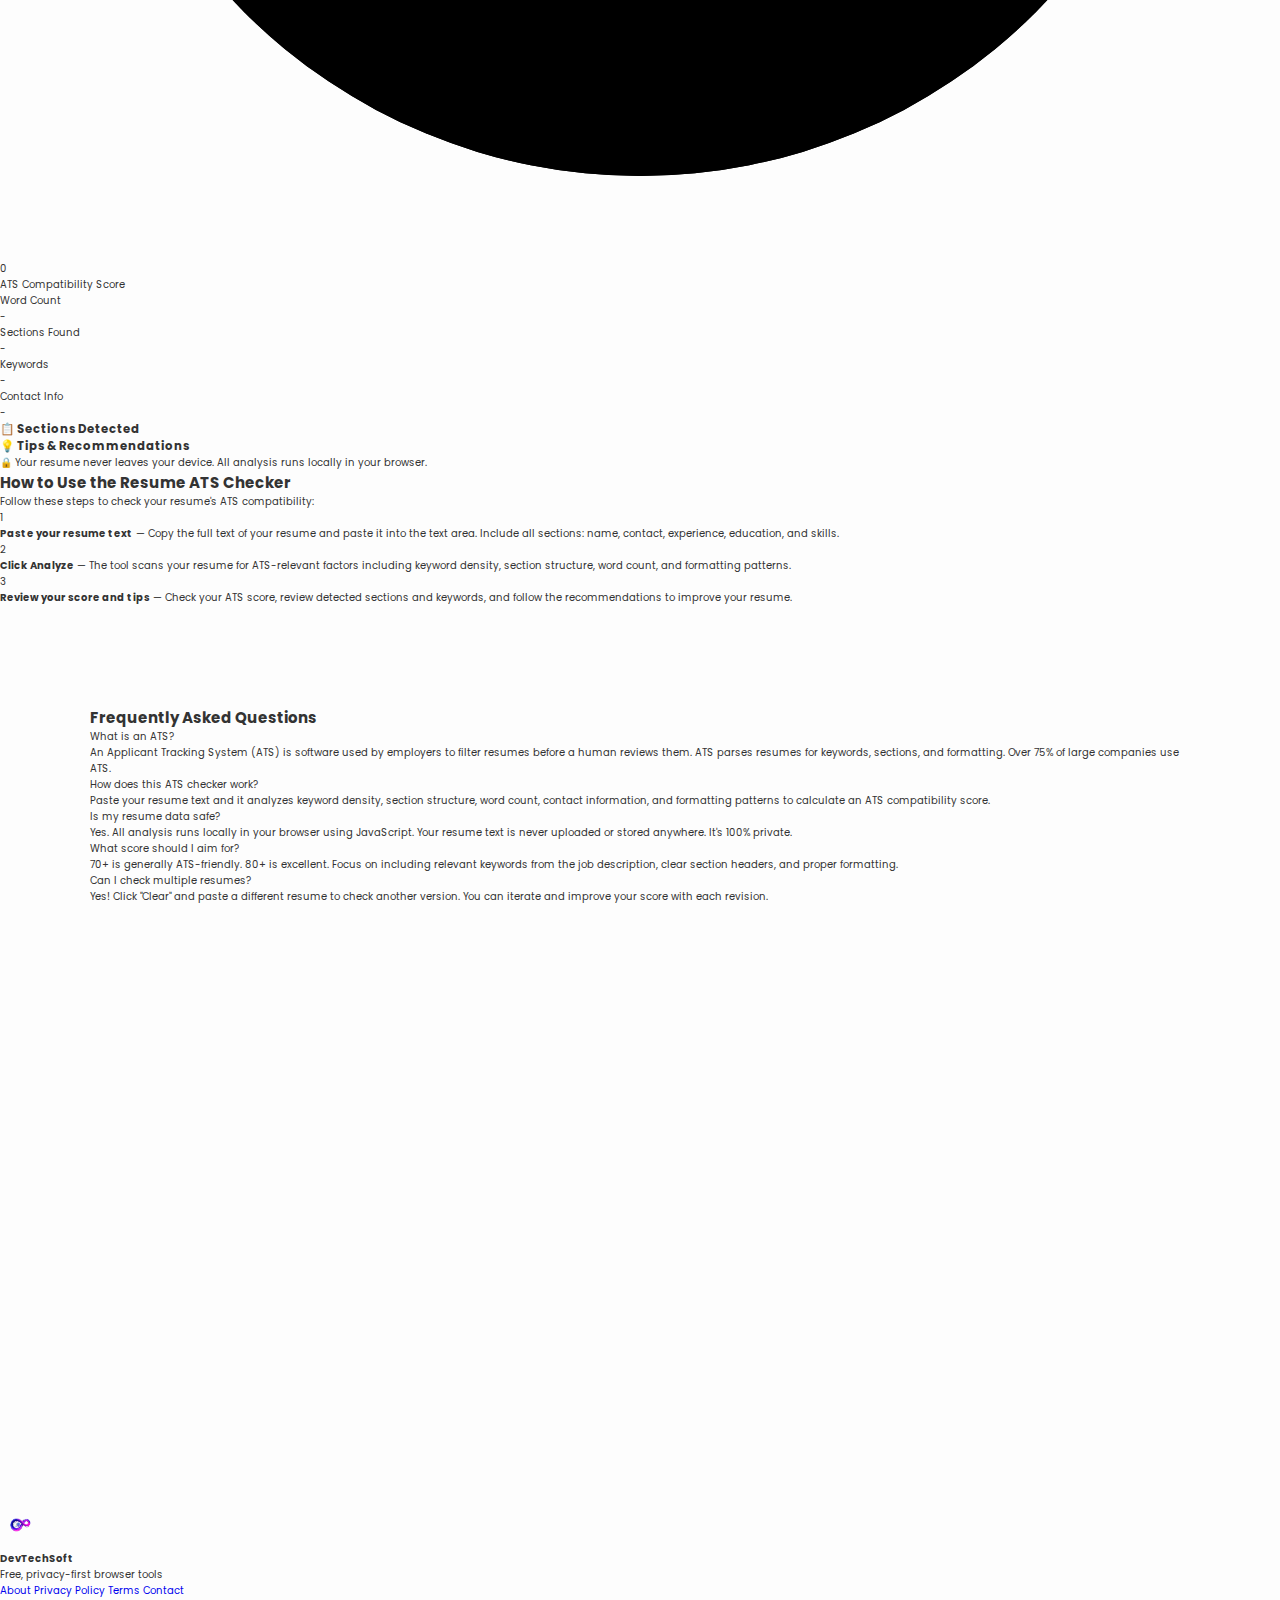
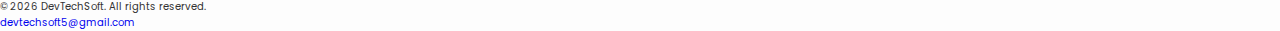
<file: resume-ats-checker.html>
<!DOCTYPE html>
<html lang="en">

<head>
    <meta charset="UTF-8">
    <meta name="viewport" content="width=device-width, initial-scale=1.0">
    <meta name="robots" content="index, follow, max-snippet:-1, max-image-preview:large">
    <title>Free Resume ATS Checker – Score Your Resume Instantly | DevTechSoft</title>
    <meta name="description"
        content="Check your resume's ATS compatibility for free. Get an instant score with keyword analysis, section detection, and formatting tips. 100% private, nothing uploaded.">
    <meta name="keywords"
        content="resume ATS checker, ATS score checker, resume scanner, resume keyword checker, free ATS checker, resume format checker">
    <meta name="author" content="DevTechSoft">
    <link rel="canonical" href="https://devtechsoft.in/resume-ats-checker.html">
    <link rel="icon" href="logo.png">

    <meta property="og:title" content="Free Resume ATS Checker – Score Your Resume Instantly">
    <meta property="og:description"
        content="Check your resume's ATS compatibility for free. Instant score with keyword analysis.">
    <meta property="og:type" content="website">
    <meta property="og:url" content="https://devtechsoft.in/resume-ats-checker.html">
    <meta property="og:image" content="https://devtechsoft.in/logo.png">
    <meta property="og:site_name" content="DevTechSoft">
    <meta name="twitter:card" content="summary_large_image">

    <script type="application/ld+json">
    {
      "@context": "https://schema.org",
      "@type": "WebApplication",
      "name": "Resume ATS Checker",
      "url": "https://devtechsoft.in/resume-ats-checker.html",
      "applicationCategory": "UtilitiesApplication",
      "operatingSystem": "Any",
      "offers": { "@type": "Offer", "price": "0", "priceCurrency": "USD" },
      "breadcrumb": {
        "@type": "BreadcrumbList",
        "itemListElement": [
          { "@type": "ListItem", "position": 1, "name": "Home", "item": "https://devtechsoft.in/" },
          { "@type": "ListItem", "position": 2, "name": "Resume ATS Checker", "item": "https://devtechsoft.in/resume-ats-checker.html" }
        ]
      }
    }
    </script>
    <script type="application/ld+json">
    {
      "@context": "https://schema.org",
      "@type": "FAQPage",
      "mainEntity": [
        {"@type": "Question", "name": "What is an ATS?", "acceptedAnswer": {"@type": "Answer", "text": "An Applicant Tracking System (ATS) is software used by employers to filter resumes before a human reviews them. ATS parses resumes for keywords, sections, and formatting."}},
        {"@type": "Question", "name": "How does this ATS checker work?", "acceptedAnswer": {"@type": "Answer", "text": "Paste your resume text and it analyzes keyword density, section structure, word count, and formatting patterns to calculate an ATS compatibility score."}},
        {"@type": "Question", "name": "Is my resume data safe?", "acceptedAnswer": {"@type": "Answer", "text": "Yes. All analysis runs locally in your browser. Your resume text is never uploaded or stored anywhere."}},
        {"@type": "Question", "name": "What score should I aim for?", "acceptedAnswer": {"@type": "Answer", "text": "A score of 70+ is generally considered ATS-friendly. 80+ is excellent. Focus on including relevant keywords, clear section headers, and proper formatting."}},
        {"@type": "Question", "name": "Can I check multiple resumes?", "acceptedAnswer": {"@type": "Answer", "text": "Yes! Clear the text area and paste a different resume to check another version."}}
      ]
    }
    </script>

    <link rel="stylesheet" href="style.css">
</head>

<body>

    <!-- NAVIGATION -->
    <nav role="navigation" aria-label="Main navigation">
        <div class="nav-wrap">
            <a href="index.html" class="brand">
                <img src="logo.png" alt="DevTechSoft logo" loading="eager" width="40" height="40">
                <div class="title">DevTechSoft</div>
            </a>
            <button class="hamburger" aria-label="Toggle menu" aria-expanded="false">
                <span></span><span></span><span></span>
            </button>
            <div class="nav-links" aria-hidden="false">
                <a href="index.html">Home</a>
                <div class="nav-dropdown">
                    <a href="index.html#tools">Tools</a>
                    <div class="dropdown-menu">
                        <a href="image-compressor.html">🖼️ Image Compressor</a>
                        <a href="image-to-webp.html">🔄 Image to WebP</a>
                        <a href="ai-prompt-generator.html">🤖 AI Prompt Generator</a>
                        <a href="resume-ats-checker.html">📝 Resume ATS Checker</a>
                        <a href="seo-meta-generator.html">🔍 SEO Meta Generator</a>
                        <a href="json-formatter.html">📋 JSON Formatter</a>
                        <a href="pdf-merger.html">📄 PDF Merger</a>
                        <a href="pomodoro-timer.html">⏱️ Pomodoro Timer</a>
                        <a href="text-case-converter.html">🔤 Text Case Converter</a>
                    </div>
                </div>
                <a href="about.html">About</a>
                <a href="contact.html" class="cta">Contact</a>
            </div>
        </div>
    </nav>

    <main style="padding-top:32px">
        <div class="tool-header">
            <nav aria-label="Breadcrumb" class="breadcrumb-nav">
                <a href="index.html">Home</a> <span class="breadcrumb-sep">›</span> <strong>Resume ATS Checker</strong>
            </nav>
            <h1>Free Resume ATS Checker – Score Your Resume Instantly</h1>
            <p class="lead">Paste your resume text and get an instant ATS compatibility score with actionable tips.</p>
        </div>

        <div class="tool-intro">
            <p>Most large companies use Applicant Tracking Systems (ATS) to automatically screen resumes before a human
                recruiter ever sees them. These systems parse your resume for keywords, section structure, formatting,
                and relevance. If your resume doesn't pass the ATS, it may never reach a hiring manager — regardless of
                your qualifications.</p>
            <p>Our free ATS checker analyzes your resume text for the factors that ATS systems look for: keyword
                density, section headings, word count, contact information, and formatting patterns. All analysis runs
                locally in your browser — your resume text is never uploaded or stored anywhere.</p>
        </div>

        <div class="tool-card">
            <div class="form-group full">
                <label for="resumeText">Paste your resume text below</label>
                <textarea id="resumeText" rows="12"
                    placeholder="Paste your entire resume text here... Include your name, contact info, experience, education, and skills sections."></textarea>
            </div>
            <div class="btn-group" style="margin-top:12px">
                <button class="btn-tool primary" id="analyzeBtn">📊 Analyze Resume</button>
                <button class="btn-tool secondary" id="clearBtn">🔄 Clear</button>
            </div>

            <div class="results" id="results">
                <!-- Score Circle -->
                <div class="score-wrap">
                    <div class="score-circle">
                        <svg viewBox="0 0 160 160">
                            <defs>
                                <linearGradient id="scoreGradient" x1="0%" y1="0%" x2="100%" y2="0%">
                                    <stop offset="0%" style="stop-color:#06b6d4" />
                                    <stop offset="50%" style="stop-color:#6366f1" />
                                    <stop offset="100%" style="stop-color:#8b5cf6" />
                                </linearGradient>
                            </defs>
                            <circle class="bg" cx="80" cy="80" r="70" />
                            <circle class="progress" id="scoreProgress" cx="80" cy="80" r="70" stroke-dasharray="439.8"
                                stroke-dashoffset="439.8" />
                        </svg>
                        <div class="score-value" id="scoreValue">0</div>
                    </div>
                    <div class="score-label" id="scoreLabel">ATS Compatibility Score</div>
                </div>

                <div class="stats-grid">
                    <div class="stat-card">
                        <div class="label">Word Count</div>
                        <div class="value" id="wordCount">-</div>
                    </div>
                    <div class="stat-card">
                        <div class="label">Sections Found</div>
                        <div class="value" id="sectionsFound">-</div>
                    </div>
                    <div class="stat-card">
                        <div class="label">Keywords</div>
                        <div class="value" id="keywordCount">-</div>
                    </div>
                    <div class="stat-card">
                        <div class="label">Contact Info</div>
                        <div class="value" id="contactScore">-</div>
                    </div>
                </div>

                <!-- Sections detected -->
                <div class="output-section">
                    <div class="output-header">
                        <h3>📋 Sections Detected</h3>
                    </div>
                    <div class="tag-list" id="sectionTags"></div>
                </div>

                <!-- Tips -->
                <div class="output-section">
                    <div class="output-header">
                        <h3>💡 Tips & Recommendations</h3>
                    </div>
                    <div class="output-box" id="tipsBox"></div>
                </div>
            </div>

            <div class="trust-badge">🔒 Your resume never leaves your device. All analysis runs locally in your browser.
            </div>
        </div>

        <div class="how-to">
            <h2>How to Use the Resume ATS Checker</h2>
            <p class="desc">Follow these steps to check your resume's ATS compatibility:</p>
            <div class="how-to-steps">
                <div class="how-to-step">
                    <div class="how-to-num">1</div>
                    <p><strong>Paste your resume text</strong> — Copy the full text of your resume and paste it into the
                        text area. Include all sections: name, contact, experience, education, and skills.</p>
                </div>
                <div class="how-to-step">
                    <div class="how-to-num">2</div>
                    <p><strong>Click Analyze</strong> — The tool scans your resume for ATS-relevant factors including
                        keyword density, section structure, word count, and formatting patterns.</p>
                </div>
                <div class="how-to-step">
                    <div class="how-to-num">3</div>
                    <p><strong>Review your score and tips</strong> — Check your ATS score, review detected sections and
                        keywords, and follow the recommendations to improve your resume.</p>
                </div>
            </div>
        </div>

        <section class="faq-section" aria-labelledby="faq-heading">
            <h2 id="faq-heading">Frequently Asked Questions</h2>
            <div class="faq-accordion">
                <div class="faq-item card">
                    <div class="faq-q">What is an ATS?</div>
                    <div class="faq-a">An Applicant Tracking System (ATS) is software used by employers to filter
                        resumes before a human reviews them. ATS parses resumes for keywords, sections, and formatting.
                        Over 75% of large companies use ATS.</div>
                </div>
                <div class="faq-item card">
                    <div class="faq-q">How does this ATS checker work?</div>
                    <div class="faq-a">Paste your resume text and it analyzes keyword density, section structure, word
                        count, contact information, and formatting patterns to calculate an ATS compatibility score.
                    </div>
                </div>
                <div class="faq-item card">
                    <div class="faq-q">Is my resume data safe?</div>
                    <div class="faq-a">Yes. All analysis runs locally in your browser using JavaScript. Your resume text
                        is never uploaded or stored anywhere. It's 100% private.</div>
                </div>
                <div class="faq-item card">
                    <div class="faq-q">What score should I aim for?</div>
                    <div class="faq-a">70+ is generally ATS-friendly. 80+ is excellent. Focus on including relevant
                        keywords from the job description, clear section headers, and proper formatting.</div>
                </div>
                <div class="faq-item card">
                    <div class="faq-q">Can I check multiple resumes?</div>
                    <div class="faq-a">Yes! Click "Clear" and paste a different resume to check another version. You can
                        iterate and improve your score with each revision.</div>
                </div>
            </div>
        </section>
    </main>

    <!-- FOOTER -->
    <footer role="contentinfo">
        <div class="footer-inner">
            <div class="footer-brand">
                <img src="logo.png" alt="DevTechSoft logo" loading="lazy" width="40" height="40">
                <div>
                    <strong>DevTechSoft</strong>
                    <div class="footer-tagline">Free, privacy-first browser tools</div>
                </div>
            </div>
            <nav class="footer-links" aria-label="Footer navigation">
                <a href="about.html">About</a>
                <a href="privacy-policy.html">Privacy Policy</a>
                <a href="terms.html">Terms</a>
                <a href="contact.html">Contact</a>
            </nav>
            <div class="footer-meta">
                <div>&copy; 2026 DevTechSoft. All rights reserved.</div>
                <a href="mailto:devtechsoft5@gmail.com">devtechsoft5@gmail.com</a>
            </div>
        </div>
    </footer>

    <script src="script.js" defer></script>
    <script>
        const resumeText = document.getElementById('resumeText');
        const analyzeBtn = document.getElementById('analyzeBtn');
        const clearBtn = document.getElementById('clearBtn');
        const results = document.getElementById('results');
        const scoreValue = document.getElementById('scoreValue');
        const scoreProgress = document.getElementById('scoreProgress');
        const scoreLabel = document.getElementById('scoreLabel');
        const wordCountEl = document.getElementById('wordCount');
        const sectionsFound = document.getElementById('sectionsFound');
        const keywordCount = document.getElementById('keywordCount');
        const contactScore = document.getElementById('contactScore');
        const sectionTags = document.getElementById('sectionTags');
        const tipsBox = document.getElementById('tipsBox');

        const sectionPatterns = {
            'Contact': /(?:email|phone|address|linkedin|github|portfolio|website)/i,
            'Summary': /(?:summary|objective|profile|about me|professional\s*summary)/i,
            'Experience': /(?:experience|work\s*history|employment|professional\s*experience)/i,
            'Education': /(?:education|academic|degree|university|college|school)/i,
            'Skills': /(?:skills|technical\s*skills|core\s*competencies|proficiencies|tools|technologies)/i,
            'Projects': /(?:projects|personal\s*projects|portfolio)/i,
            'Certifications': /(?:certifications?|licenses?|credentials)/i,
            'Awards': /(?:awards?|honors?|achievements?)/i,
            'Languages': /(?:languages?|fluent|proficient)/i,
            'Volunteer': /(?:volunteer|community|nonprofit)/i
        };

        const atsKeywords = ['managed', 'developed', 'implemented', 'designed', 'led', 'created', 'improved', 'increased', 'decreased', 'achieved', 'optimized', 'delivered', 'collaborated', 'analyzed', 'built', 'launched', 'streamlined', 'automated', 'resolved', 'mentored', 'trained', 'coordinated', 'spearheaded', 'facilitated', 'negotiated', 'supervised', 'strategic', 'performance', 'revenue', 'growth'];

        analyzeBtn.addEventListener('click', () => {
            const text = resumeText.value.trim();
            if (!text) { alert('Please paste your resume text.'); return; }

            let score = 0;
            const tips = [];
            const words = text.split(/\s+/);
            const wc = words.length;

            // Word count scoring
            if (wc >= 300 && wc <= 900) { score += 15; }
            else if (wc >= 150 && wc < 300) { score += 8; tips.push('📏 Consider adding more detail — ATS performs better with 300-900 words.'); }
            else if (wc > 900) { score += 10; tips.push('📏 Your resume is quite long. Consider tightening to 600-900 words for best ATS results.'); }
            else { score += 3; tips.push('📏 Your resume seems very short. Add relevant experience, skills, and achievements.'); }

            // Section detection
            const detected = [];
            for (const [name, pattern] of Object.entries(sectionPatterns)) {
                if (pattern.test(text)) detected.push(name);
            }
            const sectionScore = Math.min(detected.length * 5, 25);
            score += sectionScore;
            if (!detected.includes('Experience')) tips.push('💼 Add a clear "Experience" or "Work History" section.');
            if (!detected.includes('Education')) tips.push('🎓 Add a clear "Education" section with degrees and institutions.');
            if (!detected.includes('Skills')) tips.push('🛠️ Add a dedicated "Skills" or "Technical Skills" section.');
            if (!detected.includes('Summary')) tips.push('📝 Add a "Professional Summary" or "Objective" section at the top.');

            // Keyword analysis
            const lowerText = text.toLowerCase();
            const foundKeywords = atsKeywords.filter(kw => lowerText.includes(kw));
            const kwScore = Math.min(foundKeywords.length * 2, 20);
            score += kwScore;
            if (foundKeywords.length < 5) tips.push('🔑 Use more action verbs (managed, developed, implemented, etc.) to describe achievements.');

            // Contact info
            let contactPts = 0;
            if (/[\w.+-]+@[\w-]+\.[\w.]+/.test(text)) contactPts += 5;
            else tips.push('📧 Include your email address.');
            if (/\+?\d[\d\s\-()]{7,}/.test(text)) contactPts += 5;
            else tips.push('📞 Include your phone number.');
            if (/linkedin\.com/i.test(text)) contactPts += 5;
            else tips.push('🔗 Include your LinkedIn profile URL.');
            score += contactPts;

            // Formatting
            if (!/[A-Z]{2,}/.test(text.replace(/ATS|SEO|MBA|CEO|CTO|API|HTML|CSS|SQL|AWS|GCP/g, ''))) { score += 5; }
            else { tips.push('⚠️ Avoid excessive uppercase text — ATS may misparse it.'); }

            // Quantified achievements
            const nums = text.match(/\d+%|\$\d+|\d+\+/g);
            if (nums && nums.length >= 2) { score += 10; }
            else { tips.push('📊 Add quantified achievements (e.g., "Increased sales by 25%", "Managed $1M budget").'); }

            score = Math.min(score, 100);

            // Render results
            results.classList.add('show');
            scoreValue.textContent = score;
            const circumference = 2 * Math.PI * 70;
            const offset = circumference - (score / 100) * circumference;
            scoreProgress.style.strokeDashoffset = offset;
            scoreLabel.textContent = score >= 80 ? '🎉 Excellent ATS Score!' : score >= 60 ? '👍 Good — Room for Improvement' : '⚠️ Needs Work';

            wordCountEl.textContent = wc;
            sectionsFound.textContent = detected.length;
            keywordCount.textContent = foundKeywords.length;
            contactScore.textContent = contactPts >= 10 ? '✅ Good' : '⚠️ Incomplete';

            sectionTags.innerHTML = detected.map(s => `<span class="tag">✅ ${s}</span>`).join('');

            if (tips.length === 0) tips.push('🎉 Your resume looks great! No major ATS issues found.');
            tipsBox.textContent = tips.join('\n\n');
        });

        clearBtn.addEventListener('click', () => {
            resumeText.value = '';
            results.classList.remove('show');
        });

        document.querySelectorAll('.faq-q').forEach(q => q.addEventListener('click', () => q.parentElement.classList.toggle('open')));
    </script>
</body>

</html>
</file>
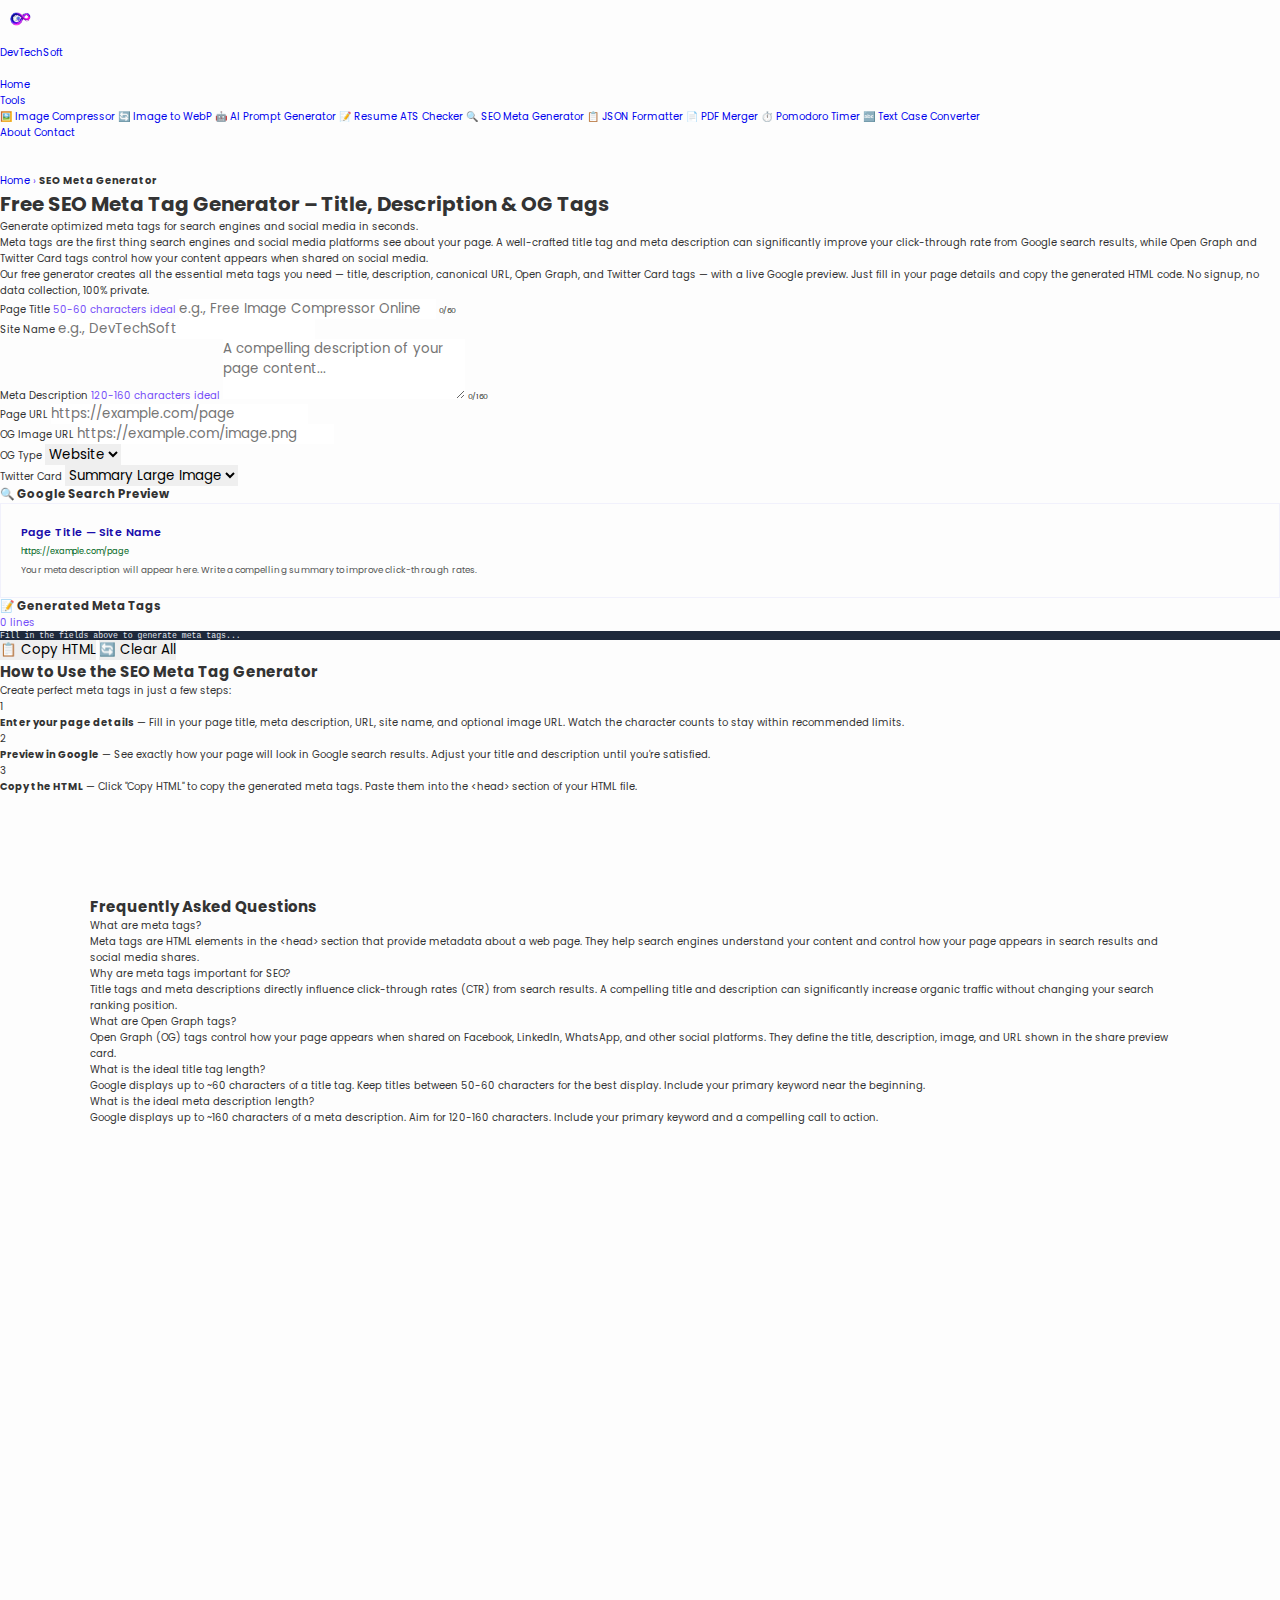
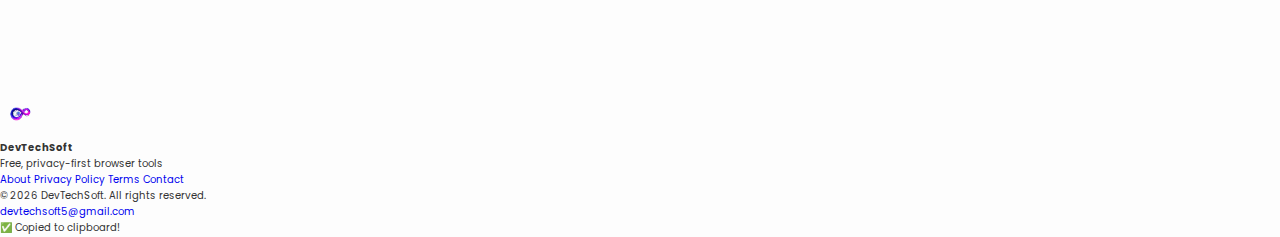
<file: seo-meta-generator.html>
<!DOCTYPE html>
<html lang="en">

<head>
    <meta charset="UTF-8">
    <meta name="viewport" content="width=device-width, initial-scale=1.0">
    <meta name="robots" content="index, follow, max-snippet:-1, max-image-preview:large">
    <title>Free SEO Meta Tag Generator – Title, Description & OG Tags | DevTechSoft</title>
    <meta name="description"
        content="Generate optimized SEO meta tags for free. Create title tags, meta descriptions, Open Graph, and Twitter cards with live preview. Copy & paste ready.">
    <meta name="keywords"
        content="SEO meta tag generator, meta description generator, open graph generator, twitter card generator, SEO tools, free SEO generator">
    <meta name="author" content="DevTechSoft">
    <link rel="canonical" href="https://devtechsoft.in/seo-meta-generator.html">
    <link rel="icon" href="logo.png">

    <meta property="og:title" content="Free SEO Meta Tag Generator – Title, Description & OG Tags">
    <meta property="og:description"
        content="Generate optimized SEO meta tags for free. Create title tags, meta descriptions, Open Graph, and Twitter cards.">
    <meta property="og:type" content="website">
    <meta property="og:url" content="https://devtechsoft.in/seo-meta-generator.html">
    <meta property="og:image" content="https://devtechsoft.in/logo.png">
    <meta property="og:site_name" content="DevTechSoft">
    <meta name="twitter:card" content="summary_large_image">

    <script type="application/ld+json">
    {
      "@context": "https://schema.org",
      "@type": "WebApplication",
      "name": "SEO Meta Tag Generator",
      "url": "https://devtechsoft.in/seo-meta-generator.html",
      "applicationCategory": "UtilitiesApplication",
      "operatingSystem": "Any",
      "offers": { "@type": "Offer", "price": "0", "priceCurrency": "USD" },
      "breadcrumb": {
        "@type": "BreadcrumbList",
        "itemListElement": [
          { "@type": "ListItem", "position": 1, "name": "Home", "item": "https://devtechsoft.in/" },
          { "@type": "ListItem", "position": 2, "name": "SEO Meta Generator", "item": "https://devtechsoft.in/seo-meta-generator.html" }
        ]
      }
    }
    </script>
    <script type="application/ld+json">
    {
      "@context": "https://schema.org",
      "@type": "FAQPage",
      "mainEntity": [
        {"@type": "Question", "name": "What are meta tags?", "acceptedAnswer": {"@type": "Answer", "text": "Meta tags are HTML elements that provide metadata about a web page. They help search engines and social media understand your page's content."}},
        {"@type": "Question", "name": "Why are meta tags important for SEO?", "acceptedAnswer": {"@type": "Answer", "text": "Meta tags directly influence click-through rates from search results and social media shares. A well-written title and description can significantly increase traffic."}},
        {"@type": "Question", "name": "What are Open Graph tags?", "acceptedAnswer": {"@type": "Answer", "text": "Open Graph tags control how your page appears when shared on social media platforms like Facebook, LinkedIn, and WhatsApp."}},
        {"@type": "Question", "name": "Is this tool free?", "acceptedAnswer": {"@type": "Answer", "text": "Yes, completely free. No signup required. Everything runs in your browser."}},
        {"@type": "Question", "name": "Does this tool save my data?", "acceptedAnswer": {"@type": "Answer", "text": "No. All processing is done locally in your browser. Nothing is sent to any server."}}
      ]
    }
    </script>

    <link rel="stylesheet" href="style.css">
</head>

<body>

    <!-- NAVIGATION -->
    <nav role="navigation" aria-label="Main navigation">
        <div class="nav-wrap">
            <a href="index.html" class="brand">
                <img src="logo.png" alt="DevTechSoft logo" loading="eager" width="40" height="40">
                <div class="title">DevTechSoft</div>
            </a>
            <button class="hamburger" aria-label="Toggle menu" aria-expanded="false">
                <span></span><span></span><span></span>
            </button>
            <div class="nav-links" aria-hidden="false">
                <a href="index.html">Home</a>
                <div class="nav-dropdown">
                    <a href="index.html#tools">Tools</a>
                    <div class="dropdown-menu">
                        <a href="image-compressor.html">🖼️ Image Compressor</a>
                        <a href="image-to-webp.html">🔄 Image to WebP</a>
                        <a href="ai-prompt-generator.html">🤖 AI Prompt Generator</a>
                        <a href="resume-ats-checker.html">📝 Resume ATS Checker</a>
                        <a href="seo-meta-generator.html">🔍 SEO Meta Generator</a>
                        <a href="json-formatter.html">📋 JSON Formatter</a>
                        <a href="pdf-merger.html">📄 PDF Merger</a>
                        <a href="pomodoro-timer.html">⏱️ Pomodoro Timer</a>
                        <a href="text-case-converter.html">🔤 Text Case Converter</a>
                    </div>
                </div>
                <a href="about.html">About</a>
                <a href="contact.html" class="cta">Contact</a>
            </div>
        </div>
    </nav>

    <main style="padding-top:32px">
        <div class="tool-header">
            <nav aria-label="Breadcrumb" class="breadcrumb-nav">
                <a href="index.html">Home</a> <span class="breadcrumb-sep">›</span> <strong>SEO Meta Generator</strong>
            </nav>
            <h1>Free SEO Meta Tag Generator – Title, Description & OG Tags</h1>
            <p class="lead">Generate optimized meta tags for search engines and social media in seconds.</p>
        </div>

        <div class="tool-intro">
            <p>Meta tags are the first thing search engines and social media platforms see about your page. A
                well-crafted title tag and meta description can significantly improve your click-through rate from
                Google search results, while Open Graph and Twitter Card tags control how your content appears when
                shared on social media.</p>
            <p>Our free generator creates all the essential meta tags you need — title, description, canonical URL, Open
                Graph, and Twitter Card tags — with a live Google preview. Just fill in your page details and copy the
                generated HTML code. No signup, no data collection, 100% private.</p>
        </div>

        <div class="tool-card">
            <div class="tool-form-grid">
                <div class="form-group">
                    <label for="pageTitle">Page Title <span class="hint">50-60 characters ideal</span></label>
                    <input type="text" id="pageTitle" placeholder="e.g., Free Image Compressor Online" maxlength="70">
                    <small id="titleCount" style="color:var(--muted);font-size:.78rem">0/60</small>
                </div>
                <div class="form-group">
                    <label for="siteName">Site Name</label>
                    <input type="text" id="siteName" placeholder="e.g., DevTechSoft">
                </div>
                <div class="form-group full">
                    <label for="metaDesc">Meta Description <span class="hint">120-160 characters ideal</span></label>
                    <textarea id="metaDesc" rows="3" placeholder="A compelling description of your page content..."
                        maxlength="170"></textarea>
                    <small id="descCount" style="color:var(--muted);font-size:.78rem">0/160</small>
                </div>
                <div class="form-group">
                    <label for="pageUrl">Page URL</label>
                    <input type="url" id="pageUrl" placeholder="https://example.com/page">
                </div>
                <div class="form-group">
                    <label for="ogImage">OG Image URL</label>
                    <input type="url" id="ogImage" placeholder="https://example.com/image.png">
                </div>
                <div class="form-group">
                    <label for="ogType">OG Type</label>
                    <select id="ogType">
                        <option value="website">Website</option>
                        <option value="article">Article</option>
                        <option value="product">Product</option>
                    </select>
                </div>
                <div class="form-group">
                    <label for="twitterCard">Twitter Card</label>
                    <select id="twitterCard">
                        <option value="summary_large_image">Summary Large Image</option>
                        <option value="summary">Summary</option>
                    </select>
                </div>
            </div>

            <!-- Google Preview -->
            <div class="output-section">
                <div class="output-header">
                    <h3>🔍 Google Search Preview</h3>
                </div>
                <div
                    style="background:var(--bg-main);border-radius:var(--radius-sm);padding:20px;border:1px solid rgba(99,102,241,0.08)">
                    <div id="previewTitle"
                        style="color:#1a0dab;font-size:1.1rem;font-weight:600;margin-bottom:4px;cursor:pointer;overflow:hidden;text-overflow:ellipsis;white-space:nowrap">
                        Page Title — Site Name</div>
                    <div id="previewUrl" style="color:#006621;font-size:.82rem;margin-bottom:6px">
                        https://example.com/page</div>
                    <div id="previewDesc"
                        style="color:#545454;font-size:.88rem;line-height:1.5;display:-webkit-box;-webkit-line-clamp:2;-webkit-box-orient:vertical;overflow:hidden">
                        Your meta description will appear here. Write a compelling summary to improve click-through
                        rates.</div>
                </div>
            </div>

            <!-- Generated Code -->
            <div class="output-section">
                <div class="output-header">
                    <h3>📝 Generated Meta Tags</h3>
                    <span class="char-count" id="lineCount">0 lines</span>
                </div>
                <div class="output-box" id="outputBox"
                    style="font-family:monospace;font-size:.82rem;background:#1e293b;color:#e2e8f0;border:none">Fill in
                    the fields above to generate meta tags...</div>
                <div class="btn-group">
                    <button class="btn-tool primary" id="copyBtn">📋 Copy HTML</button>
                    <button class="btn-tool secondary" id="clearBtn">🔄 Clear All</button>
                </div>
            </div>
        </div>

        <div class="how-to">
            <h2>How to Use the SEO Meta Tag Generator</h2>
            <p class="desc">Create perfect meta tags in just a few steps:</p>
            <div class="how-to-steps">
                <div class="how-to-step">
                    <div class="how-to-num">1</div>
                    <p><strong>Enter your page details</strong> — Fill in your page title, meta description, URL, site
                        name, and optional image URL. Watch the character counts to stay within recommended limits.</p>
                </div>
                <div class="how-to-step">
                    <div class="how-to-num">2</div>
                    <p><strong>Preview in Google</strong> — See exactly how your page will look in Google search
                        results. Adjust your title and description until you're satisfied.</p>
                </div>
                <div class="how-to-step">
                    <div class="how-to-num">3</div>
                    <p><strong>Copy the HTML</strong> — Click "Copy HTML" to copy the generated meta tags. Paste them
                        into the &lt;head&gt; section of your HTML file.</p>
                </div>
            </div>
        </div>

        <section class="faq-section" aria-labelledby="faq-heading">
            <h2 id="faq-heading">Frequently Asked Questions</h2>
            <div class="faq-accordion">
                <div class="faq-item card">
                    <div class="faq-q">What are meta tags?</div>
                    <div class="faq-a">Meta tags are HTML elements in the &lt;head&gt; section that provide metadata
                        about a web page. They help search engines understand your content and control how your page
                        appears in search results and social media shares.</div>
                </div>
                <div class="faq-item card">
                    <div class="faq-q">Why are meta tags important for SEO?</div>
                    <div class="faq-a">Title tags and meta descriptions directly influence click-through rates (CTR)
                        from search results. A compelling title and description can significantly increase organic
                        traffic without changing your search ranking position.</div>
                </div>
                <div class="faq-item card">
                    <div class="faq-q">What are Open Graph tags?</div>
                    <div class="faq-a">Open Graph (OG) tags control how your page appears when shared on Facebook,
                        LinkedIn, WhatsApp, and other social platforms. They define the title, description, image, and
                        URL shown in the share preview card.</div>
                </div>
                <div class="faq-item card">
                    <div class="faq-q">What is the ideal title tag length?</div>
                    <div class="faq-a">Google displays up to ~60 characters of a title tag. Keep titles between 50-60
                        characters for the best display. Include your primary keyword near the beginning.</div>
                </div>
                <div class="faq-item card">
                    <div class="faq-q">What is the ideal meta description length?</div>
                    <div class="faq-a">Google displays up to ~160 characters of a meta description. Aim for 120-160
                        characters. Include your primary keyword and a compelling call to action.</div>
                </div>
            </div>
        </section>
    </main>

    <!-- FOOTER -->
    <footer role="contentinfo">
        <div class="footer-inner">
            <div class="footer-brand">
                <img src="logo.png" alt="DevTechSoft logo" loading="lazy" width="40" height="40">
                <div>
                    <strong>DevTechSoft</strong>
                    <div class="footer-tagline">Free, privacy-first browser tools</div>
                </div>
            </div>
            <nav class="footer-links" aria-label="Footer navigation">
                <a href="about.html">About</a>
                <a href="privacy-policy.html">Privacy Policy</a>
                <a href="terms.html">Terms</a>
                <a href="contact.html">Contact</a>
            </nav>
            <div class="footer-meta">
                <div>&copy; 2026 DevTechSoft. All rights reserved.</div>
                <a href="mailto:devtechsoft5@gmail.com">devtechsoft5@gmail.com</a>
            </div>
        </div>
    </footer>

    <div class="toast" id="toast">✅ Copied to clipboard!</div>
    <script src="script.js" defer></script>
    <script>
        const pageTitle = document.getElementById('pageTitle');
        const siteName = document.getElementById('siteName');
        const metaDesc = document.getElementById('metaDesc');
        const pageUrl = document.getElementById('pageUrl');
        const ogImage = document.getElementById('ogImage');
        const ogType = document.getElementById('ogType');
        const twitterCard = document.getElementById('twitterCard');
        const titleCount = document.getElementById('titleCount');
        const descCount = document.getElementById('descCount');
        const previewTitle = document.getElementById('previewTitle');
        const previewUrl = document.getElementById('previewUrl');
        const previewDesc = document.getElementById('previewDesc');
        const outputBox = document.getElementById('outputBox');
        const lineCount = document.getElementById('lineCount');
        const copyBtn = document.getElementById('copyBtn');
        const clearBtn = document.getElementById('clearBtn');
        const toast = document.getElementById('toast');

        const inputs = [pageTitle, siteName, metaDesc, pageUrl, ogImage, ogType, twitterCard];
        inputs.forEach(el => el.addEventListener('input', generate));

        function generate() {
            const t = pageTitle.value.trim();
            const s = siteName.value.trim();
            const d = metaDesc.value.trim();
            const u = pageUrl.value.trim();
            const img = ogImage.value.trim();
            const type = ogType.value;
            const tw = twitterCard.value;

            titleCount.textContent = t.length + '/60';
            titleCount.style.color = t.length > 60 ? '#ef4444' : 'var(--muted)';
            descCount.textContent = d.length + '/160';
            descCount.style.color = d.length > 160 ? '#ef4444' : 'var(--muted)';

            const fullTitle = t + (s ? ' — ' + s : '');
            previewTitle.textContent = fullTitle || 'Page Title — Site Name';
            previewUrl.textContent = u || 'https://example.com/page';
            previewDesc.textContent = d || 'Your meta description will appear here.';

            if (!t && !d) { outputBox.textContent = 'Fill in the fields above to generate meta tags...'; lineCount.textContent = '0 lines'; return; }

            let code = '';
            code += `<!-- Primary Meta Tags -->\n`;
            if (t) code += `<title>${fullTitle}</title>\n`;
            if (d) code += `<meta name="description" content="${d}">\n`;
            if (u) code += `<link rel="canonical" href="${u}">\n`;
            code += `\n<!-- Open Graph / Facebook -->\n`;
            if (t) code += `<meta property="og:title" content="${fullTitle}">\n`;
            if (d) code += `<meta property="og:description" content="${d}">\n`;
            code += `<meta property="og:type" content="${type}">\n`;
            if (u) code += `<meta property="og:url" content="${u}">\n`;
            if (img) code += `<meta property="og:image" content="${img}">\n`;
            if (s) code += `<meta property="og:site_name" content="${s}">\n`;
            code += `\n<!-- Twitter -->\n`;
            code += `<meta name="twitter:card" content="${tw}">\n`;
            if (t) code += `<meta name="twitter:title" content="${fullTitle}">\n`;
            if (d) code += `<meta name="twitter:description" content="${d}">\n`;
            if (img) code += `<meta name="twitter:image" content="${img}">\n`;

            outputBox.textContent = code;
            lineCount.textContent = code.split('\n').filter(l => l.trim()).length + ' lines';
        }

        copyBtn.addEventListener('click', () => {
            const text = outputBox.textContent;
            if (!text || text.startsWith('Fill')) return;
            navigator.clipboard.writeText(text).then(() => {
                toast.classList.add('show');
                setTimeout(() => toast.classList.remove('show'), 2000);
            });
        });

        clearBtn.addEventListener('click', () => {
            inputs.forEach(el => { if (el.tagName === 'SELECT') el.selectedIndex = 0; else el.value = ''; });
            generate();
        });

        document.querySelectorAll('.faq-q').forEach(q => q.addEventListener('click', () => q.parentElement.classList.toggle('open')));
    </script>
</body>

</html>
</file>
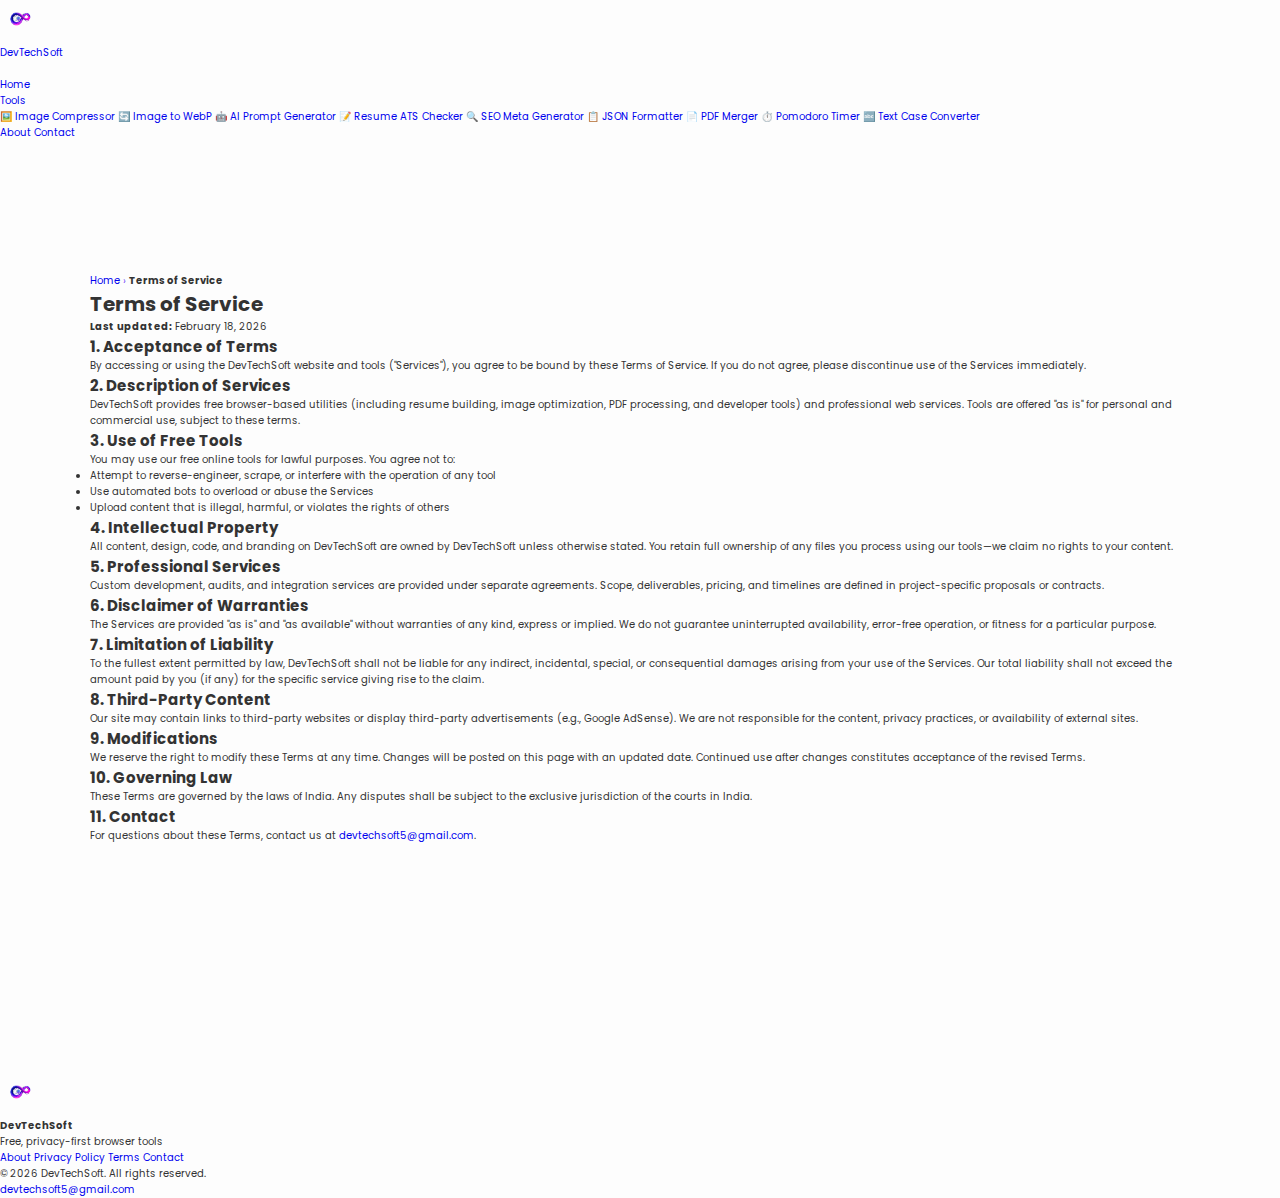
<file: terms.html>
<!doctype html>
<html lang="en">

<head>

    <!-- Google tag (gtag.js) -->
    <script async src="https://www.googletagmanager.com/gtag/js?id=G-8DL3QEQ44S"></script>
    <script>
        window.dataLayer = window.dataLayer || [];
        function gtag() { dataLayer.push(arguments); }
        gtag('js', new Date());

        gtag('config', 'G-8DL3QEQ44S');
    </script>
    <meta charset="utf-8">
    <meta http-equiv="X-UA-Compatible" content="IE=edge">
    <meta name="viewport" content="width=device-width,initial-scale=1">
    <meta name="robots" content="index, follow">
    <title>Terms of Service — DevTechSoft</title>
    <meta name="description"
        content="Terms of Service for DevTechSoft browser tools and web services. Usage guidelines, limitations, and intellectual property.">
    <link rel="canonical" href="https://devtechsoft.in/terms.html">
    <link rel="icon" href="logo.png">
    <link rel="stylesheet" href="style.css">

    <!-- Open Graph -->
    <meta property="og:title" content="Terms of Service — DevTechSoft">
    <meta property="og:description" content="Read the terms governing use of DevTechSoft tools and services.">
    <meta property="og:type" content="website">
    <meta property="og:url" content="https://devtechsoft.in/terms.html">
    <meta property="og:image" content="https://devtechsoft.in/logo.png">
    <meta property="og:site_name" content="DevTechSoft">

    <script type="application/ld+json">
  {
    "@context": "https://schema.org",
    "@type": "WebPage",
    "name": "Terms of Service",
    "description": "Terms of Service for DevTechSoft browser tools and web services.",
    "url": "https://devtechsoft.in/terms.html",
    "isPartOf": {
      "@type": "WebSite",
      "name": "DevTechSoft",
      "url": "https://devtechsoft.in"
    },
    "breadcrumb": {
      "@type": "BreadcrumbList",
      "itemListElement": [
        { "@type": "ListItem", "position": 1, "name": "Home", "item": "https://devtechsoft.in/" },
        { "@type": "ListItem", "position": 2, "name": "Terms of Service", "item": "https://devtechsoft.in/terms.html" }
      ]
    }
  }
  </script>
</head>

<body>

    <nav role="navigation" aria-label="Main navigation">
        <div class="nav-wrap">
            <a href="index.html" class="brand">
                <img src="logo.png" alt="DevTechSoft logo" loading="eager" width="40" height="40">
                <div class="title">DevTechSoft</div>
            </a>
            <button class="hamburger" aria-label="Toggle menu" aria-expanded="false">
                <span></span><span></span><span></span>
            </button>
            <div class="nav-links" aria-hidden="false">
                <a href="index.html">Home</a>
                <div class="nav-dropdown">
                    <a href="index.html#tools">Tools</a>
                    <div class="dropdown-menu">
                        <a href="image-compressor.html">🖼️ Image Compressor</a>
                        <a href="image-to-webp.html">🔄 Image to WebP</a>
                        <a href="ai-prompt-generator.html">🤖 AI Prompt Generator</a>
                        <a href="resume-ats-checker.html">📝 Resume ATS Checker</a>
                        <a href="seo-meta-generator.html">🔍 SEO Meta Generator</a>
                        <a href="json-formatter.html">📋 JSON Formatter</a>
                        <a href="pdf-merger.html">📄 PDF Merger</a>
                        <a href="pomodoro-timer.html">⏱️ Pomodoro Timer</a>
                        <a href="text-case-converter.html">🔤 Text Case Converter</a>
                    </div>
                </div>
                <a href="about.html">About</a>
                <a href="contact.html" class="cta">Contact</a>
            </div>
        </div>
    </nav>

    <main style="padding-top:32px">
        <section class="reveal" aria-labelledby="terms-heading">
            <nav aria-label="Breadcrumb" class="breadcrumb-nav">
                <a href="index.html">Home</a> <span class="breadcrumb-sep">›</span> <strong>Terms of Service</strong>
            </nav>

            <h1 id="terms-heading">Terms of Service</h1>
            <p class="desc"><strong>Last updated:</strong> February 18, 2026</p>

            <h2>1. Acceptance of Terms</h2>
            <p class="desc">By accessing or using the DevTechSoft website and tools ("Services"), you agree to be bound
                by these Terms of Service. If you do not agree, please discontinue use of the Services immediately.</p>

            <h2>2. Description of Services</h2>
            <p class="desc">DevTechSoft provides free browser-based utilities (including resume building, image
                optimization, PDF processing, and developer tools) and professional web services. Tools are offered "as
                is" for personal and commercial use, subject to these terms.</p>

            <h2>3. Use of Free Tools</h2>
            <p class="desc">You may use our free online tools for lawful purposes. You agree not to:</p>
            <ul>
                <li>Attempt to reverse-engineer, scrape, or interfere with the operation of any tool</li>
                <li>Use automated bots to overload or abuse the Services</li>
                <li>Upload content that is illegal, harmful, or violates the rights of others</li>
            </ul>

            <h2>4. Intellectual Property</h2>
            <p class="desc">All content, design, code, and branding on DevTechSoft are owned by DevTechSoft unless
                otherwise stated. You retain full ownership of any files you process using our tools—we claim no rights
                to your content.</p>

            <h2>5. Professional Services</h2>
            <p class="desc">Custom development, audits, and integration services are provided under separate agreements.
                Scope, deliverables, pricing, and timelines are defined in project-specific proposals or contracts.</p>

            <h2>6. Disclaimer of Warranties</h2>
            <p class="desc">The Services are provided "as is" and "as available" without warranties of any kind, express
                or implied. We do not guarantee uninterrupted availability, error-free operation, or fitness for a
                particular purpose.</p>

            <h2>7. Limitation of Liability</h2>
            <p class="desc">To the fullest extent permitted by law, DevTechSoft shall not be liable for any indirect,
                incidental, special, or consequential damages arising from your use of the Services. Our total liability
                shall not exceed the amount paid by you (if any) for the specific service giving rise to the claim.</p>

            <h2>8. Third-Party Content</h2>
            <p class="desc">Our site may contain links to third-party websites or display third-party advertisements
                (e.g., Google AdSense). We are not responsible for the content, privacy practices, or availability of
                external sites.</p>

            <h2>9. Modifications</h2>
            <p class="desc">We reserve the right to modify these Terms at any time. Changes will be posted on this page
                with an updated date. Continued use after changes constitutes acceptance of the revised Terms.</p>

            <h2>10. Governing Law</h2>
            <p class="desc">These Terms are governed by the laws of India. Any disputes shall be subject to the
                exclusive jurisdiction of the courts in India.</p>

            <h2>11. Contact</h2>
            <p class="desc">For questions about these Terms, contact us at <a
                    href="mailto:devtechsoft5@gmail.com">devtechsoft5@gmail.com</a>.</p>
        </section>
    </main>

    <footer role="contentinfo">
        <div class="footer-inner">
            <div class="footer-brand">
                <img src="logo.png" alt="DevTechSoft logo" loading="lazy" width="40" height="40">
                <div>
                    <strong>DevTechSoft</strong>
                    <div class="footer-tagline">Free, privacy-first browser tools</div>
                </div>
            </div>
            <nav class="footer-links" aria-label="Footer navigation">
                <a href="about.html">About</a>
                <a href="privacy-policy.html">Privacy Policy</a>
                <a href="terms.html">Terms</a>
                <a href="contact.html">Contact</a>
            </nav>
            <div class="footer-meta">
                <div>&copy; 2026 DevTechSoft. All rights reserved.</div>
                <a href="mailto:devtechsoft5@gmail.com">devtechsoft5@gmail.com</a>
            </div>
        </div>
    </footer>

    <script src="script.js" defer></script>
</body>

</html>
</file>
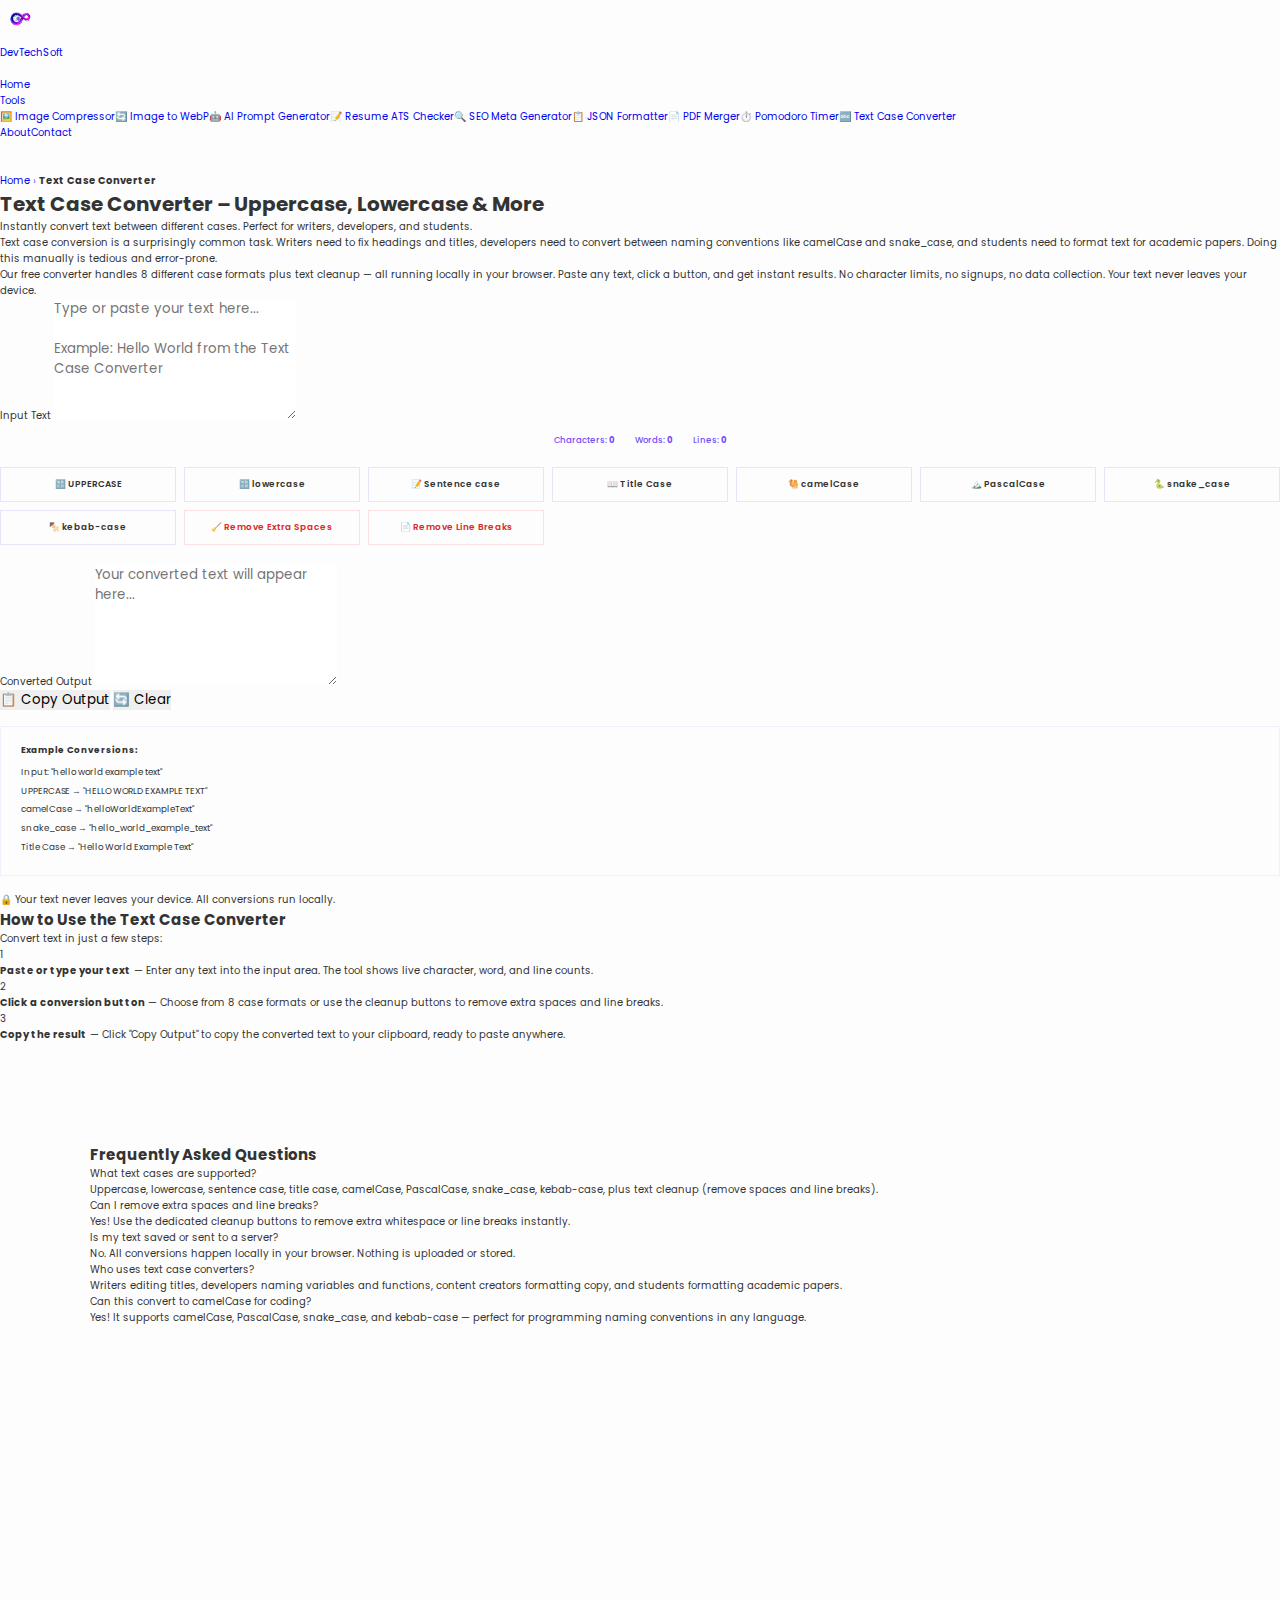
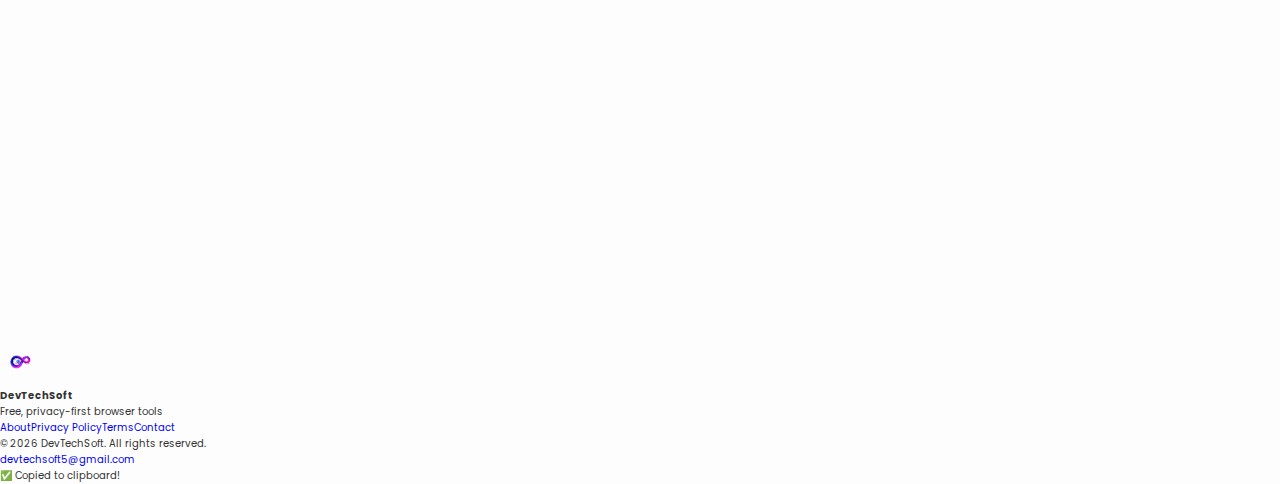
<file: text-case-converter.html>
<!DOCTYPE html>
<html lang="en">

<head>

    <!-- Google tag (gtag.js) -->
    <script async src="https://www.googletagmanager.com/gtag/js?id=G-8DL3QEQ44S"></script>
    <script>
        window.dataLayer = window.dataLayer || [];
        function gtag() { dataLayer.push(arguments); }
        gtag('js', new Date());

        gtag('config', 'G-8DL3QEQ44S');
    </script>
    <meta charset="UTF-8">
    <meta name="viewport" content="width=device-width, initial-scale=1.0">
    <meta name="robots" content="index, follow, max-snippet:-1, max-image-preview:large">
    <title>Text Case Converter – Uppercase, Lowercase, CamelCase & More | DevTechSoft</title>
    <meta name="description"
        content="Convert text between uppercase, lowercase, sentence case, camelCase, snake_case, and more. Remove extra spaces and line breaks instantly. Free online tool.">
    <meta name="keywords"
        content="text case converter, uppercase converter, lowercase converter, camelCase, snake_case, text transformer">
    <meta name="author" content="DevTechSoft">
    <link rel="canonical" href="https://devtechsoft.in/text-case-converter.html">
    <link rel="icon" href="logo.png">
    <meta property="og:title" content="Text Case Converter – Uppercase, Lowercase, CamelCase & More">
    <meta property="og:description"
        content="Convert text between uppercase, lowercase, sentence case, camelCase, snake_case, and more.">
    <meta property="og:type" content="website">
    <meta property="og:url" content="https://devtechsoft.in/text-case-converter.html">
    <meta property="og:image" content="https://devtechsoft.in/logo.png">
    <meta property="og:site_name" content="DevTechSoft">
    <meta name="twitter:card" content="summary_large_image">
    <script
        type="application/ld+json">{"@context":"https://schema.org","@type":"WebApplication","name":"Text Case Converter","url":"https://devtechsoft.in/text-case-converter.html","applicationCategory":"UtilitiesApplication","operatingSystem":"Any","offers":{"@type":"Offer","price":"0","priceCurrency":"USD"},"isPartOf":{"@type":"WebSite","name":"DevTechSoft","url":"https://devtechsoft.in"},"breadcrumb":{"@type":"BreadcrumbList","itemListElement":[{"@type":"ListItem","position":1,"name":"Home","item":"https://devtechsoft.in/"},{"@type":"ListItem","position":2,"name":"Text Case Converter","item":"https://devtechsoft.in/text-case-converter.html"}]}}</script>
    <script
        type="application/ld+json">{"@context":"https://schema.org","@type":"FAQPage","mainEntity":[{"@type":"Question","name":"What text cases are supported?","acceptedAnswer":{"@type":"Answer","text":"Uppercase, lowercase, sentence case, title case, camelCase, PascalCase, snake_case, kebab-case, and cleanup tools."}},{"@type":"Question","name":"Can I remove extra spaces?","acceptedAnswer":{"@type":"Answer","text":"Yes! Use the cleanup buttons to remove extra whitespace or line breaks instantly."}},{"@type":"Question","name":"Is my text saved?","acceptedAnswer":{"@type":"Answer","text":"No. All conversions happen locally in your browser. Nothing is uploaded or stored."}},{"@type":"Question","name":"Who uses text case converters?","acceptedAnswer":{"@type":"Answer","text":"Writers, developers naming variables, content creators, and students formatting papers."}},{"@type":"Question","name":"Can this convert to camelCase?","acceptedAnswer":{"@type":"Answer","text":"Yes! It supports camelCase, PascalCase, snake_case, and kebab-case for programming naming conventions."}}]}</script>
    <link rel="stylesheet" href="style.css">
    <style>
        .case-btn-grid {
            display: grid;
            grid-template-columns: repeat(auto-fill, minmax(170px, 1fr));
            gap: 8px;
            margin: 20px 0
        }

        .case-btn {
            display: inline-flex;
            align-items: center;
            justify-content: center;
            gap: 6px;
            padding: 10px 14px;
            border: 1.5px solid rgba(99, 102, 241, .15);
            background: var(--surface);
            border-radius: var(--radius-sm);
            font-family: inherit;
            font-size: .88rem;
            font-weight: 600;
            cursor: pointer;
            transition: all var(--transition);
            color: var(--accent-2)
        }

        .case-btn:hover {
            background: rgba(99, 102, 241, .06);
            border-color: rgba(99, 102, 241, .3);
            transform: translateY(-1px)
        }

        .case-btn.cleanup {
            border-color: rgba(239, 68, 68, .15);
            color: #dc2626
        }

        .case-btn.cleanup:hover {
            background: rgba(239, 68, 68, .06);
            border-color: rgba(239, 68, 68, .3)
        }

        .text-stats {
            display: flex;
            gap: 20px;
            justify-content: center;
            font-size: .85rem;
            color: var(--muted);
            margin: 10px 0;
            font-weight: 500
        }

        .example-box {
            background: var(--bg-main);
            border: 1px solid rgba(99, 102, 241, .08);
            border-radius: var(--radius-sm);
            padding: 16px 20px;
            margin-top: 16px;
            font-size: .88rem;
            color: var(--muted);
            line-height: 1.8
        }

        .example-box .ex-label {
            color: var(--accent-2);
            font-weight: 700;
            margin-bottom: 6px
        }

        .example-box code {
            color: var(--text-secondary);
            display: block;
            margin: 3px 0
        }
    </style>
</head>

<body>
    <nav role="navigation" aria-label="Main navigation">
        <div class="nav-wrap"><a href="index.html" class="brand"><img src="logo.png" alt="DevTechSoft logo"
                    loading="eager" width="40" height="40">
                <div class="title">DevTechSoft</div>
            </a><button class="hamburger" aria-label="Toggle menu"
                aria-expanded="false"><span></span><span></span><span></span></button>
            <div class="nav-links" aria-hidden="false"><a href="index.html">Home</a>
                <div class="nav-dropdown"><a href="index.html#tools">Tools</a>
                    <div class="dropdown-menu"><a href="image-compressor.html">🖼️ Image Compressor</a><a
                            href="image-to-webp.html">🔄 Image to WebP</a><a href="ai-prompt-generator.html">🤖 AI
                            Prompt Generator</a><a href="resume-ats-checker.html">📝 Resume ATS Checker</a><a
                            href="seo-meta-generator.html">🔍 SEO Meta Generator</a><a href="json-formatter.html">📋
                            JSON Formatter</a><a href="pdf-merger.html">📄 PDF Merger</a><a
                            href="pomodoro-timer.html">⏱️ Pomodoro Timer</a><a href="text-case-converter.html">🔤 Text
                            Case Converter</a></div>
                </div><a href="about.html">About</a><a href="contact.html" class="cta">Contact</a>
            </div>
        </div>
    </nav>

    <main style="padding-top:32px">
        <div class="tool-header">
            <nav aria-label="Breadcrumb" class="breadcrumb-nav"><a href="index.html">Home</a> <span
                    class="breadcrumb-sep">›</span> <strong>Text Case Converter</strong></nav>
            <h1>Text Case Converter – Uppercase, Lowercase & More</h1>
            <p class="lead">Instantly convert text between different cases. Perfect for writers, developers, and
                students.</p>
        </div>
        <div class="tool-intro">
            <p>Text case conversion is a surprisingly common task. Writers need to fix headings and titles, developers
                need to convert between naming conventions like camelCase and snake_case, and students need to format
                text for academic papers. Doing this manually is tedious and error-prone.</p>
            <p>Our free converter handles 8 different case formats plus text cleanup — all running locally in your
                browser. Paste any text, click a button, and get instant results. No character limits, no signups, no
                data collection. Your text never leaves your device.</p>
        </div>
        <div class="tool-card">
            <div class="form-group full">
                <label for="inputText">Input Text</label>
                <textarea id="inputText" rows="6"
                    placeholder="Type or paste your text here...&#10;&#10;Example: Hello World from the Text Case Converter"></textarea>
            </div>
            <div class="text-stats">
                <span>Characters: <strong id="charCount">0</strong></span>
                <span>Words: <strong id="wordCount">0</strong></span>
                <span>Lines: <strong id="lineCount">0</strong></span>
            </div>
            <div class="case-btn-grid">
                <button class="case-btn" onclick="convert('upper')">🔠 UPPERCASE</button>
                <button class="case-btn" onclick="convert('lower')">🔡 lowercase</button>
                <button class="case-btn" onclick="convert('sentence')">📝 Sentence case</button>
                <button class="case-btn" onclick="convert('title')">📖 Title Case</button>
                <button class="case-btn" onclick="convert('camel')">🐫 camelCase</button>
                <button class="case-btn" onclick="convert('pascal')">🏔️ PascalCase</button>
                <button class="case-btn" onclick="convert('snake')">🐍 snake_case</button>
                <button class="case-btn" onclick="convert('kebab')">🍢 kebab-case</button>
                <button class="case-btn cleanup" onclick="convert('spaces')">🧹 Remove Extra Spaces</button>
                <button class="case-btn cleanup" onclick="convert('lines')">📄 Remove Line Breaks</button>
            </div>
            <div class="form-group full">
                <label for="outputText">Converted Output</label>
                <textarea id="outputText" rows="6" readonly
                    placeholder="Your converted text will appear here..."></textarea>
            </div>
            <div class="btn-group">
                <button class="btn-tool primary" onclick="copyOutput()">📋 Copy Output</button>
                <button class="btn-tool secondary"
                    onclick="document.getElementById('inputText').value='';document.getElementById('outputText').value='';updateStats()">🔄
                    Clear</button>
            </div>
            <div class="example-box">
                <div class="ex-label">Example Conversions:</div>
                <code>Input: "hello world example text"</code>
                <code>UPPERCASE → "HELLO WORLD EXAMPLE TEXT"</code>
                <code>camelCase → "helloWorldExampleText"</code>
                <code>snake_case → "hello_world_example_text"</code>
                <code>Title Case → "Hello World Example Text"</code>
            </div>
            <div class="trust-badge" style="margin-top:16px">🔒 Your text never leaves your device. All conversions run
                locally.</div>
        </div>
        <div class="how-to">
            <h2>How to Use the Text Case Converter</h2>
            <p class="desc">Convert text in just a few steps:</p>
            <div class="how-to-steps">
                <div class="how-to-step">
                    <div class="how-to-num">1</div>
                    <p><strong>Paste or type your text</strong> — Enter any text into the input area. The tool shows
                        live character, word, and line counts.</p>
                </div>
                <div class="how-to-step">
                    <div class="how-to-num">2</div>
                    <p><strong>Click a conversion button</strong> — Choose from 8 case formats or use the cleanup
                        buttons to remove extra spaces and line breaks.</p>
                </div>
                <div class="how-to-step">
                    <div class="how-to-num">3</div>
                    <p><strong>Copy the result</strong> — Click "Copy Output" to copy the converted text to your
                        clipboard, ready to paste anywhere.</p>
                </div>
            </div>
        </div>
        <section class="faq-section" aria-labelledby="faq-heading">
            <h2 id="faq-heading">Frequently Asked Questions</h2>
            <div class="faq-accordion">
                <div class="faq-item card">
                    <div class="faq-q">What text cases are supported?</div>
                    <div class="faq-a">Uppercase, lowercase, sentence case, title case, camelCase, PascalCase,
                        snake_case, kebab-case, plus text cleanup (remove spaces and line breaks).</div>
                </div>
                <div class="faq-item card">
                    <div class="faq-q">Can I remove extra spaces and line breaks?</div>
                    <div class="faq-a">Yes! Use the dedicated cleanup buttons to remove extra whitespace or line breaks
                        instantly.</div>
                </div>
                <div class="faq-item card">
                    <div class="faq-q">Is my text saved or sent to a server?</div>
                    <div class="faq-a">No. All conversions happen locally in your browser. Nothing is uploaded or
                        stored.</div>
                </div>
                <div class="faq-item card">
                    <div class="faq-q">Who uses text case converters?</div>
                    <div class="faq-a">Writers editing titles, developers naming variables and functions, content
                        creators formatting copy, and students formatting academic papers.</div>
                </div>
                <div class="faq-item card">
                    <div class="faq-q">Can this convert to camelCase for coding?</div>
                    <div class="faq-a">Yes! It supports camelCase, PascalCase, snake_case, and kebab-case — perfect for
                        programming naming conventions in any language.</div>
                </div>
            </div>
        </section>
    </main>
    <footer role="contentinfo">
        <div class="footer-inner">
            <div class="footer-brand"><img src="logo.png" alt="DevTechSoft logo" loading="lazy" width="40" height="40">
                <div><strong>DevTechSoft</strong>
                    <div class="footer-tagline">Free, privacy-first browser tools</div>
                </div>
            </div>
            <nav class="footer-links" aria-label="Footer navigation"><a href="about.html">About</a><a
                    href="privacy-policy.html">Privacy Policy</a><a href="terms.html">Terms</a><a
                    href="contact.html">Contact</a></nav>
            <div class="footer-meta">
                <div>&copy; 2026 DevTechSoft. All rights reserved.</div><a
                    href="mailto:devtechsoft5@gmail.com">devtechsoft5@gmail.com</a>
            </div>
        </div>
    </footer>
    <div class="toast" id="toast">✅ Copied to clipboard!</div>
    <script src="script.js" defer></script>
    <script>
        const input = document.getElementById('inputText'), output = document.getElementById('outputText');
        input.addEventListener('input', updateStats);
        function updateStats() { const t = input.value; document.getElementById('charCount').textContent = t.length; document.getElementById('wordCount').textContent = t.trim() ? t.trim().split(/\s+/).length : 0; document.getElementById('lineCount').textContent = t ? t.split('\n').length : 0 }
        function convert(type) {
            const t = input.value; if (!t) { output.value = ''; return } let r = '';
            switch (type) {
                case 'upper': r = t.toUpperCase(); break;
                case 'lower': r = t.toLowerCase(); break;
                case 'sentence': r = t.toLowerCase().replace(/(^\s*\w|[.!?]\s+\w)/g, c => c.toUpperCase()); break;
                case 'title': r = t.toLowerCase().replace(/\b\w/g, c => c.toUpperCase()); break;
                case 'camel': r = t.toLowerCase().replace(/[^a-zA-Z0-9]+(.)/g, (_, c) => c.toUpperCase()).replace(/^[A-Z]/, c => c.toLowerCase()); break;
                case 'pascal': r = t.toLowerCase().replace(/(^|[^a-zA-Z0-9]+)(.)/g, (_, __, c) => c.toUpperCase()); break;
                case 'snake': r = t.toLowerCase().replace(/[^a-zA-Z0-9]+/g, '_').replace(/^_|_$/g, ''); break;
                case 'kebab': r = t.toLowerCase().replace(/[^a-zA-Z0-9]+/g, '-').replace(/^-|-$/g, ''); break;
                case 'spaces': r = t.replace(/[^\S\n]+/g, ' ').replace(/^ +| +$/gm, ''); break;
                case 'lines': r = t.replace(/\n+/g, ' ').replace(/\s+/g, ' ').trim(); break;
            }
            output.value = r;
        }
        function copyOutput() { const t = output.value; if (!t) return; navigator.clipboard.writeText(t).then(() => { const toast = document.getElementById('toast'); toast.classList.add('show'); setTimeout(() => toast.classList.remove('show'), 2000) }) }
        document.querySelectorAll('.faq-q').forEach(q => q.addEventListener('click', () => q.parentElement.classList.toggle('open')));
    </script>
</body>

</html>
</file>
<file: style.css>
@import url('https://fonts.googleapis.com/css2?family=Poppins:wght@300;400;500;600;700;800;900&display=swap');

* {
    margin: 0;
    padding: 0;
    box-sizing: border-box;
    text-decoration: none;
    border: none;
    outline: none;
    scroll-behavior: smooth;
    font-family: 'Poppins', sans-serif;
}

:root {
    --bg-color: #fdfdfd;
    --text-color: #333;
    --main-color: #754ef9;
    --white-color: #fdfdfd;
    --shadow-color: rgba(0, 0, 0, .2);
}

*::selection {
    background: var(--main-color);
    color: var(--bg-color);
}

.dark-mode {
    --bg-color: #0b061f;
    --text-color: #fdfdfd;
    --shadow-color: rgba(0, 0, 0, .7);
}

html {
    font-size: 62.5%;
    overflow-x: hidden;
}

body {
    background: var(--bg-color);
    color: var(--text-color);
}

.header {
    position: fixed;
    top: 0;
    left: 0;
    width: 100%;
    padding: 2rem 7%;
    background: transparent;
    display: flex;
    align-items: center;
    z-index: 100;
    transition: .5s;
}

.header.sticky {
    background: var(--bg-color);
    box-shadow: 0 .1rem 1rem var(--shadow-color);
}

.logo {
    font-size: 2.5rem;
    color: var(--main-color);
    font-weight: 600;
    margin-right: auto;
}

.navbar a {
    position: relative;
    font-size: 1.7rem;
    color: var(--white-color);
    font-weight: 500;
    margin-right: 3.5rem;
}

.header.sticky .navbar a {
    color: var(--text-color);
}

.header.sticky .navbar a.active {
    color: var(--main-color);
}

.navbar a.active::before {
    content: '';
    position: absolute;
    left: 0;
    bottom: -6px;
    width: 100%;
    height: .2rem;
    background: var(--white-color);
}

.header.sticky .navbar a::before {
    background: var(--main-color);
    opacity: .7;
}

#darkMode-icon {
    font-size: 2.4rem;
    color: var(--white-color);
    cursor: pointer;
}

.header.sticky #darkMode-icon {
    color: var(--text-color);
    opacity: .9;
}

#menu-icon {
    font-size: 3.6rem;
    color: var(--text-color);
    display: none;
}

section {
    min-height: 100vh;
    padding: 10rem 7% 2rem;
}

.home {
    display: flex;
    align-items: center;
}

.home .home-content {
    max-width: 44rem;
}

.home-content h3 {
    font-size: 3.2rem;
    font-weight: 700;
    line-height: .3;
}

.home-content h1 {
    font-size: 5.6rem;
    font-weight: 700;
    margin-bottom: .3rem;
}

.home-content p {
    font-size: 1.6rem;
}

.home-content .social-media a {
    display: inline-flex;
    justify-content: center;
    align-items: center;
    width: 4rem;
    height: 4rem;
    background: transparent;
    border: .2rem solid var(--main-color);
    border-radius: 50%;
    box-shadow: 0 .2rem .5rem var(--shadow-color);
    font-size: 2rem;
    color: var(--main-color);
    margin: 2.5rem 1.5rem 3rem 0;
    transition: .5s ease;
}

.home-content .social-media a:hover {
    background: var(--main-color);
    color: var(--white-color);
}

.btn {
    display: inline-block;
    padding: 1.2rem 2.8rem;
    background: var(--main-color);
    border-radius: .6rem;
    box-shadow: 0 .2rem .5rem var(--shadow-color);
    font-size: 1.6rem;
    color: var(--white-color);
    letter-spacing: .1rem;
    font-weight: 600;
    border: .2rem solid transparent;
    transition: .5s ease;
}

.btn:hover {
    background: transparent;
    color: var(--main-color);
    border-color: var(--main-color);
}

.home .profession-container {
    position: absolute;
    top: 50%;
    right: 0;
    transform: translateY(-50%);
    width: 100vw;
    height: 100vh;
    overflow: hidden;
    pointer-events: none;
}

.home .profession-container .profession-box {
    position: absolute;
    top: 0;
    right: 0;
    width: 768px;
    height: 100vh;
    display: flex;
    justify-content: center;
    align-items: center;
    animation: professionRotate 13s ease-out infinite;
}

@keyframes professionRotate {

    0%,
    20% {
        transform: rotate(0deg);
    }

    25%,
    45% {
        transform: rotate(-90deg);
    }

    50%,
    70% {
        transform: rotate(-180deg);
    }

    75%,
    95% {
        transform: rotate(-270deg);
    }

    100% {
        transform: rotate(-360deg);
    }
}

.home .profession-box .profession {
    position: absolute;
    left: 0;
    display: flex;
    align-items: center;
    flex-direction: column;
    color: var(--main-color);
    transform: rotate(calc(360deg / 4 * var(--i)));
    transform-origin: 384px;
    background: var(--bg-color);
    padding: 13px 0;
}

.home .profession-box .profession:nth-child(1) i {
    margin-right: 15px;
}

.home .profession-box .profession:nth-child(2),
.home .profession-box .profession:nth-child(4) {
    padding-bottom: 20px;
}

.home .profession i {
    font-size: 3.8rem;
}

.home .profession h3 {
    font-size: 3.2rem;
    line-height: 1;
    font-weight: 600;
}

.home .profession-box .circle {
    width: 560px;
    height: 560px;
    border: 3px solid var(--main-color);
    border-radius: 50%;
    z-index: -1;
}

.home .profession-container .overlay {
    position: absolute;
    top: 0;
    right: 0;
    width: 0;
    height: 0;
    border-top: 50vh solid var(--main-color);
    border-right: 384px solid var(--main-color);
    border-bottom: 50vh solid var(--main-color);
    border-left: 384px solid transparent;
}

.home-img img {
    position: absolute;
    bottom: 0;
    right: 40px;
    pointer-events: none;
    max-width: 480px;
    max-height: 100vh;
}

span {
    color: var(--main-color);
}

.about {
    display: flex;
    justify-content: center;
    align-items: center;
    gap: 4rem;
}

.about-img img {
    width: 40vw;
}

.heading {
    font-size: 4.5rem;
    text-align: center;
}

.about-content h2 {
    text-align: left;
    line-height: 1.2;
}

.about-content h3 {
    font-size: 2rem;
}

.about-content p {
    font-size: 1.6rem;
    margin: 2rem 0 3rem;
}

.services {
    min-height: auto;
    padding-bottom: 10rem;
}

.services h2 {
    margin-bottom: 5rem;
}

.services .services-container {
    display: flex;
    justify-content: center;
    align-items: center;
    flex-wrap: wrap;
    gap: 2rem;
}

.services-container .services-box {
    flex: 1 1 30rem;
    background: var(--bg-color);
    padding: 3rem 2rem 4rem;
    border-radius: 2rem;
    box-shadow: 0 .1rem .5rem var(--shadow-color);
    text-align: center;
    border-top: .6rem solid var(--main-color);
    border-bottom: .6rem solid var(--main-color);
    transition: .5s ease;
}

.services-container .services-box:hover {
    box-shadow: 0 .1rem 2rem var(--shadow-color);
    transform: scale(1.02);
}

.services-box i {
    font-size: 7rem;
    color: var(--main-color);
}

.services-box h3 {
    font-size: 2.6rem;
    transition: .5s ease;
}

.services-box:hover h3 {
    color: var(--main-color);
}

.services-box p {
    font-size: 1.6rem;
    margin: 1rem 0 3rem;
}

.portfolio {
    min-height: auto;
    padding-bottom: 10rem;
}

.portfolio h2 {
    margin-bottom: 4rem;
}

.portfolio .portfolio-container {
    display: grid;
    grid-template-columns: repeat(3, 1fr);
    align-items: center;
    gap: 2.5rem;
}

.portfolio-container .portfolio-box {
    position: relative;
    display: flex;
    border-radius: 2rem;
    box-shadow: 0 0 1rem rgba(0, 0, 0, .1);
    overflow: hidden;
}

.portfolio-box img {
    width: 100%;
    transition: .5s ease;
}

.portfolio-box:hover img {
    transform: scale(1.1);
}

.portfolio-box .portfolio-layer {
    position: absolute;
    bottom: 0;
    left: 0;
    width: 100%;
    height: 100%;
    background: linear-gradient(rgba(0, 0, 0, .1), var(--main-color));
    color: var(--white-color);
    display: flex;
    justify-content: center;
    align-items: center;
    flex-direction: column;
    text-align: center;
    padding: 0 4rem;
    opacity: 0;
    transition: .5s ease;
}

.portfolio-box:hover .portfolio-layer {
    opacity: 1;
}

.portfolio-layer h4 {
    font-size: 3rem;
}

.portfolio-layer p {
    font-size: 1.6rem;
    margin: .3rem 0 1rem;
}

.portfolio-layer a {
    display: inline-flex;
    justify-content: center;
    align-items: center;
    width: 5rem;
    height: 5rem;
    background: var(--white-color);
    border-radius: 50%;
}

.portfolio-layer a i {
    font-size: 2rem;
    color: #333;
}

.testimonial-container {
    display: flex;
    align-items: center;
    flex-direction: column;
    width: 100%;
    padding: 5rem 1rem;
}

.testimonial-container .testimonial-wrapper {
    position: relative;
    max-width: 90rem;
    width: 100%;
    padding: 5rem;
}

.testimonial-wrapper .testimonial-box {
    padding: 1rem;
    border-radius: 2rem;
    overflow: hidden;
}

.testimonial-content .testimonial-slide {
    display: flex;
    align-items: center;
    flex-direction: column;
    background: var(--bg-color);
    border-radius: 2rem;
    box-shadow: 0 .1rem .5rem var(--shadow-color);
    padding: 3rem 5rem;
    border-top: .8rem solid var(--main-color);
    border-bottom: .8rem solid var(--main-color);
}

.testimonial-slide img {
    width: 14rem;
    height: 14rem;
    object-fit: cover;
    border-radius: 50%;
    border: .5rem solid var(--bg-color);
    outline: .5rem solid var(--main-color);
}

.testimonial-slide h3 {
    font-size: 2.5rem;
    margin: 2rem 0;
}

.testimonial-slide p {
    font-size: 1.4rem;
    text-align: center;
}

.testimonial-box .swiper-button-next,
.testimonial-box .swiper-button-prev {
    color: var(--main-color);
}

.testimonial-box .swiper-button-next {
    right: 0;
}

.testimonial-box .swiper-button-prev {
    left: 0;
}

.testimonial-box .swiper-pagination-bullet {
    background: rgba(0, 0, 0, .8);
}

.testimonial-box .swiper-pagination-bullet-active {
    background: var(--main-color);
}

.contact {
    min-height: auto;
    padding-bottom: 7rem;
}

.contact h2 {
    margin-bottom: 3rem;
}

.contact form {
    max-width: 70rem;
    margin: 1rem auto;
    text-align: center;
    margin-bottom: 3rem;
}

.contact form .input-box {
    display: flex;
    justify-content: space-between;
    flex-wrap: wrap;
}

.contact form .input-box input,
.contact form textarea {
    width: 100%;
    padding: 1.5rem;
    font-size: 1.6rem;
    color: var(--text-color);
    background: var(--bg-color);
    border-radius: .8rem;
    margin: .7rem 0;
    box-shadow: 0 .1rem .5rem var(--shadow-color);
}

.contact form .input-box input {
    width: 49%;
}

.contact form textarea {
    resize: none;
}

.contact form .btn {
    margin-top: 2rem;
    cursor: pointer;
}

.footer {
    display: flex;
    justify-content: space-between;
    align-items: center;
    flex-wrap: wrap;
    padding: 2rem 7%;
    background: var(--main-color);
}

.footer-text p {
    font-size: 1.6rem;
    color: var(--white-color);
}

.footer-iconTop a {
    display: inline-flex;
    justify-content: center;
    align-items: center;
    padding: .8rem;
    background: var(--white-color);
    border-radius: .8rem;
    border: .2rem solid var(--main-color);
    outline: .2rem solid transparent;
    transition: .5s ease;
}

.footer-iconTop a:hover {
    outline-color: var(--white-color);
}

.footer-iconTop a i {
    font-size: 2.4rem;
    color: #333;
}


/* BREAKPOINTS */
@media (max-width: 1200px) {
    html {
        font-size: 55%;
    }

    .home .profession-container .profession-box {
        right: -10%;
    }

    .home .profession-container .overlay {
        right: -6%;
    }

    .home-img img {
        right: 0;
    }
}

@media (max-width: 1100px) {
    .home .profession-container .profession-box {
        right: -15%;
    }

    .home-img img {
        max-width: 420px;
    }
}

@media (max-width: 1024px) {
    .header {
        padding: 2rem 3%;
    }

    section {
        padding: 10rem 3% 2rem;
    }

    .home .profession-container .profession-box {
        right: -20%;
    }

    .home .profession-container .overlay {
        right: -12%;
    }

    .home-img img {
        max-width: 400px;
    }
}

@media (max-width: 991px) {

    .navbar a:nth-child(1) {
        color: var(--main-color);
    }

    .navbar a.active::before {
        background: var(--main-color);
        opacity: .7;
    }

    .home .home-content {
        max-width: 50rem;
    }

    .home .profession-container .profession-box {
        right: -35%;
    }

    .home .profession-container .overlay {
        right: -30%;
    }

    .home-img img {
        display: none;
    }

    .footer {
        padding: 2rem 3%;
    }
}

@media (max-width: 896px) {
    .navbar a:nth-child(2) {
        color: var(--main-color);
    }

    .home .profession-container .profession-box {
        right: -50%;
    }

    .home .profession-container .overlay {
        right: -43%;
    }
}

@media (max-width: 879px) {
    .portfolio .portfolio-container {
        grid-template-columns: repeat(2, 1fr);
    }
}

@media (max-width: 780px) {
    .navbar a:nth-child(2) {
        color: var(--white-color);
    }
}

@media (max-width: 768px) {
    #menu-icon {
        display: block;
    }

    #darkMode-icon {
        position: absolute;
        right: 7rem;
        font-size: 2.6rem;
        color: var(--text-color);
        margin-bottom: .1rem;
    }

    .navbar {
        position: absolute;
        top: 100%;
        left: 0;
        width: 100%;
        padding: 1rem 3%;
        background: var(--bg-color);
        border-top: .1rem solid rgba(0, 0, 0, .2);
        box-shadow: 0 .5rem 1rem rgba(0, 0, 0, .1);
        display: none;
    }

    .navbar.active {
        display: block;
    }

    .navbar a {
        display: block;
        font-size: 2rem;
        margin: 3rem 0;
        color: var(--text-color);
    }

    .navbar a:nth-child(1),
    .navbar a:nth-child(2) {
        color: var(--text-color);
    }

    .navbar a.active {
        color: var(--main-color);
    }

    .navbar a::before {
        display: none;
    }

    .home {
        padding: 0 3% 23rem;
        justify-content: center;
        text-align: center;
    }

    .home-content h3 {
        font-size: 2.6rem;
    }

    .home-content h1 {
        font-size: 5rem;
    }

    .home-content .social-media a {
        margin: 2.5rem .75rem 3rem;
    }

    .home .profession-container {
        left: 0;
        width: 100%;
        height: 100%;
    }

    .home .profession-container .profession-box {
        position: fixed;
        top: 450px;
        left: 0;
        width: 100%;
    }

    .home .profession-box .profession {
        padding: 0 13px;
        left: auto;
        transform-origin: 0;
    }

    .home .profession-box .profession:nth-child(1) {
        transform: rotate(-90deg) translate(-120px, -210px);
    }

    .home .profession-box .profession:nth-child(1) i {
        margin-right: 0;
    }

    .home .profession-box .profession:nth-child(2) {
        transform: rotate(0deg) translate(0, -325px);
    }

    .home .profession-box .profession:nth-child(3) {
        transform: rotate(90deg) translate(-115px, -450px);
    }

    .home .profession-box .profession:nth-child(4) {
        transform: rotate(180deg) translate(-220px, -325px);
    }

    .home .profession-box .circle {
        position: fixed;
        width: 670px;
        height: 670px;
        z-index: -1;
    }

    .home .profession-container .overlay {
        position: fixed;
        top: 70rem;
        left: 50%;
        right: 0;
        transform: rotate(90deg) translate(-50%, 50%) scaleY(3);
        border-width: 23.9rem;
    }

    .about {
        flex-direction: column-reverse;
        text-align: center;
    }

    .about-content h2 {
        text-align: center;
    }

    .about-img img {
        width: 70vw;
        margin-top: -2rem;
    }

    .testimonial-container .testimonial-wrapper {
        padding: 5rem 0;
    }

    .testimonial-content .testimonial-slide {
        padding: 3rem 2rem;
    }

    .testimonial-box .swiper-button-next,
    .testimonial-box .swiper-button-prev {
        display: none;
    }
}

@media (max-width: 580px) {
    .portfolio .portfolio-container {
        grid-template-columns: 1fr;
    }
}

@media (max-width: 450px) {
    html {
        font-size: 50%;
    }

    #darkMode-icon {
        right: 6rem;
    }

    .home .profession-box .profession:nth-child(1) {
        transform: rotate(-90deg) translate(-110px, -220px);
    }

    .home .profession-box .profession:nth-child(2) {
        transform: rotate(0deg) translate(5px, -325px);
    }

    .home .profession-box .profession:nth-child(3) {
        transform: rotate(90deg) translate(-105px, -440px);
    }

    .home .profession-box .profession:nth-child(4) {
        transform: rotate(180deg) translate(-210px, -325px);
    }

    .home .profession-container .overlay {
        top: 80rem;
    }

    .contact form .input-box input {
        width: 100%;
    }

    .footer {
        flex-direction: column-reverse;
    }

    .footer p {
        text-align: center;
        margin-top: 2rem;
    }
}

@media (max-width: 365px) {
    .about-img img {
        width: 90vw;
    }
}

@media (max-width: 315px) {
    .home-content h1 {
        font-size: 4.5rem;
    }
}
img {
    border-radius: 20px;
}
</file>
